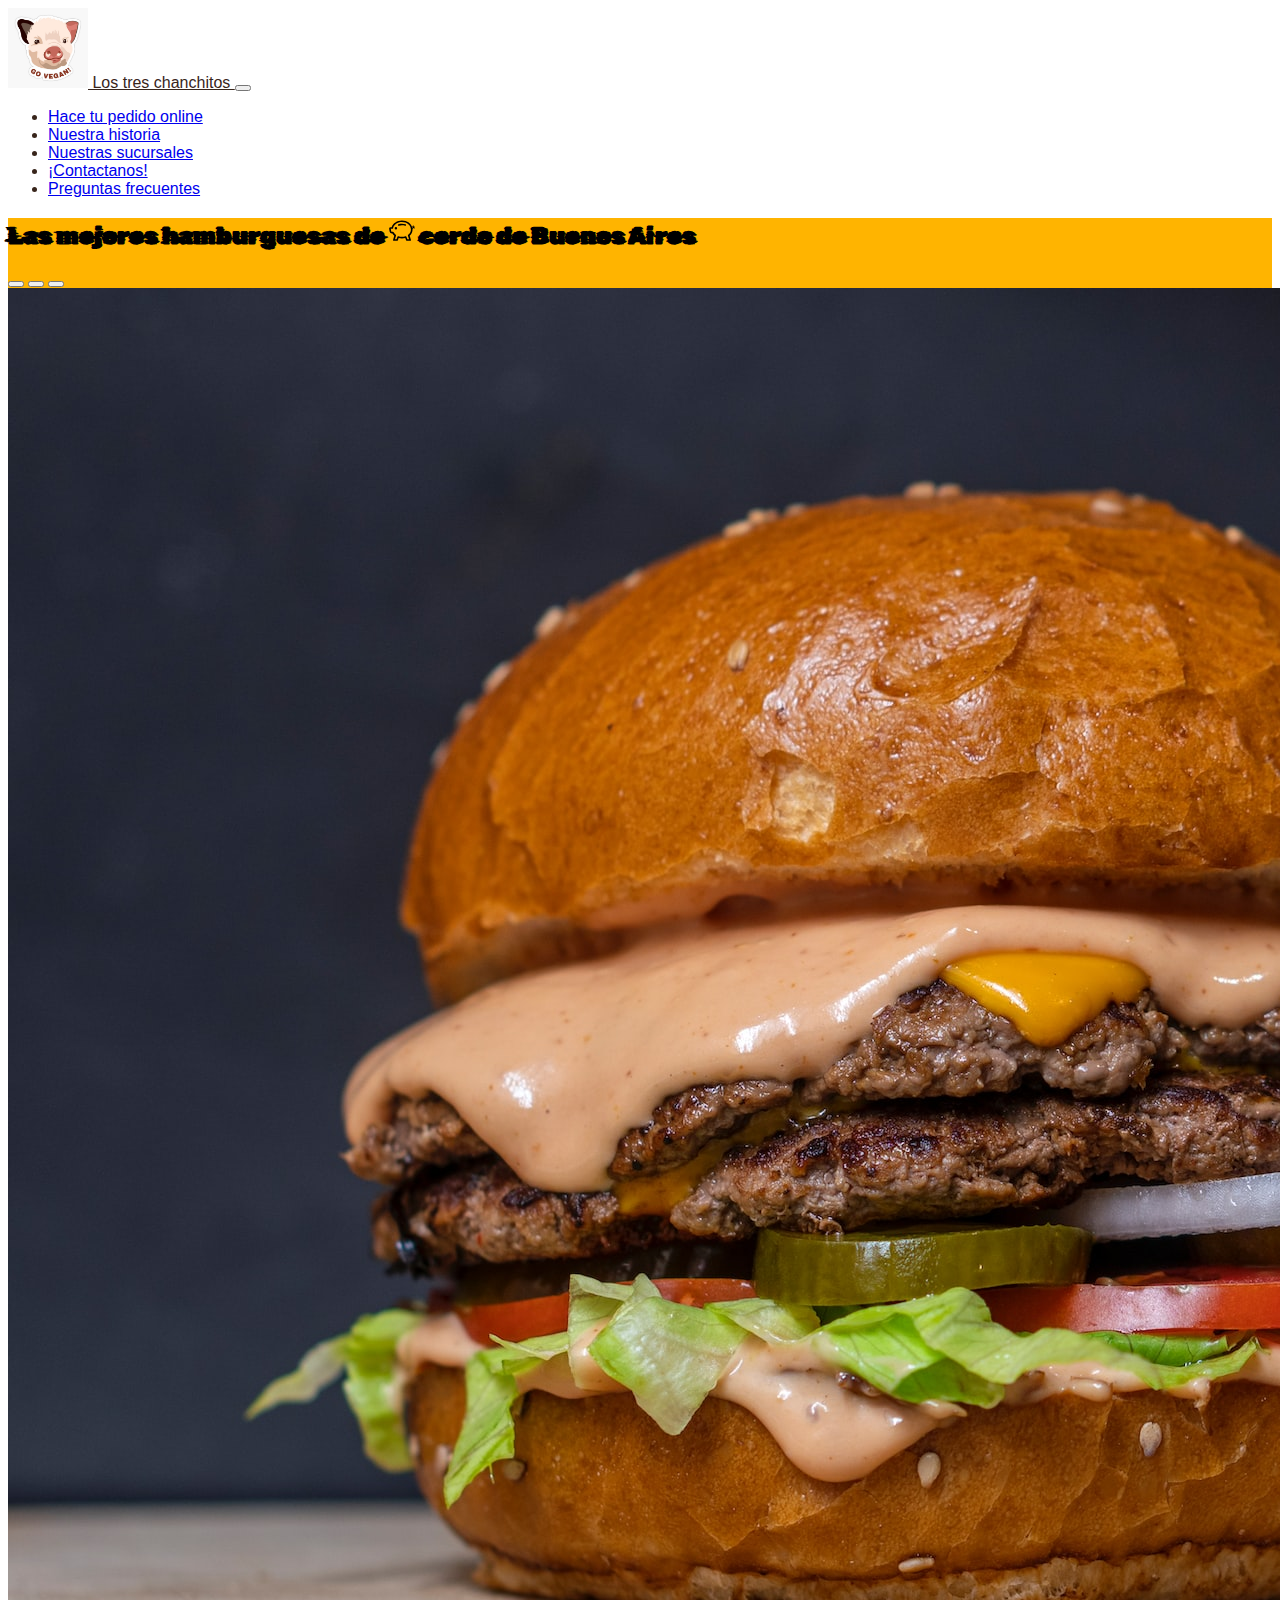
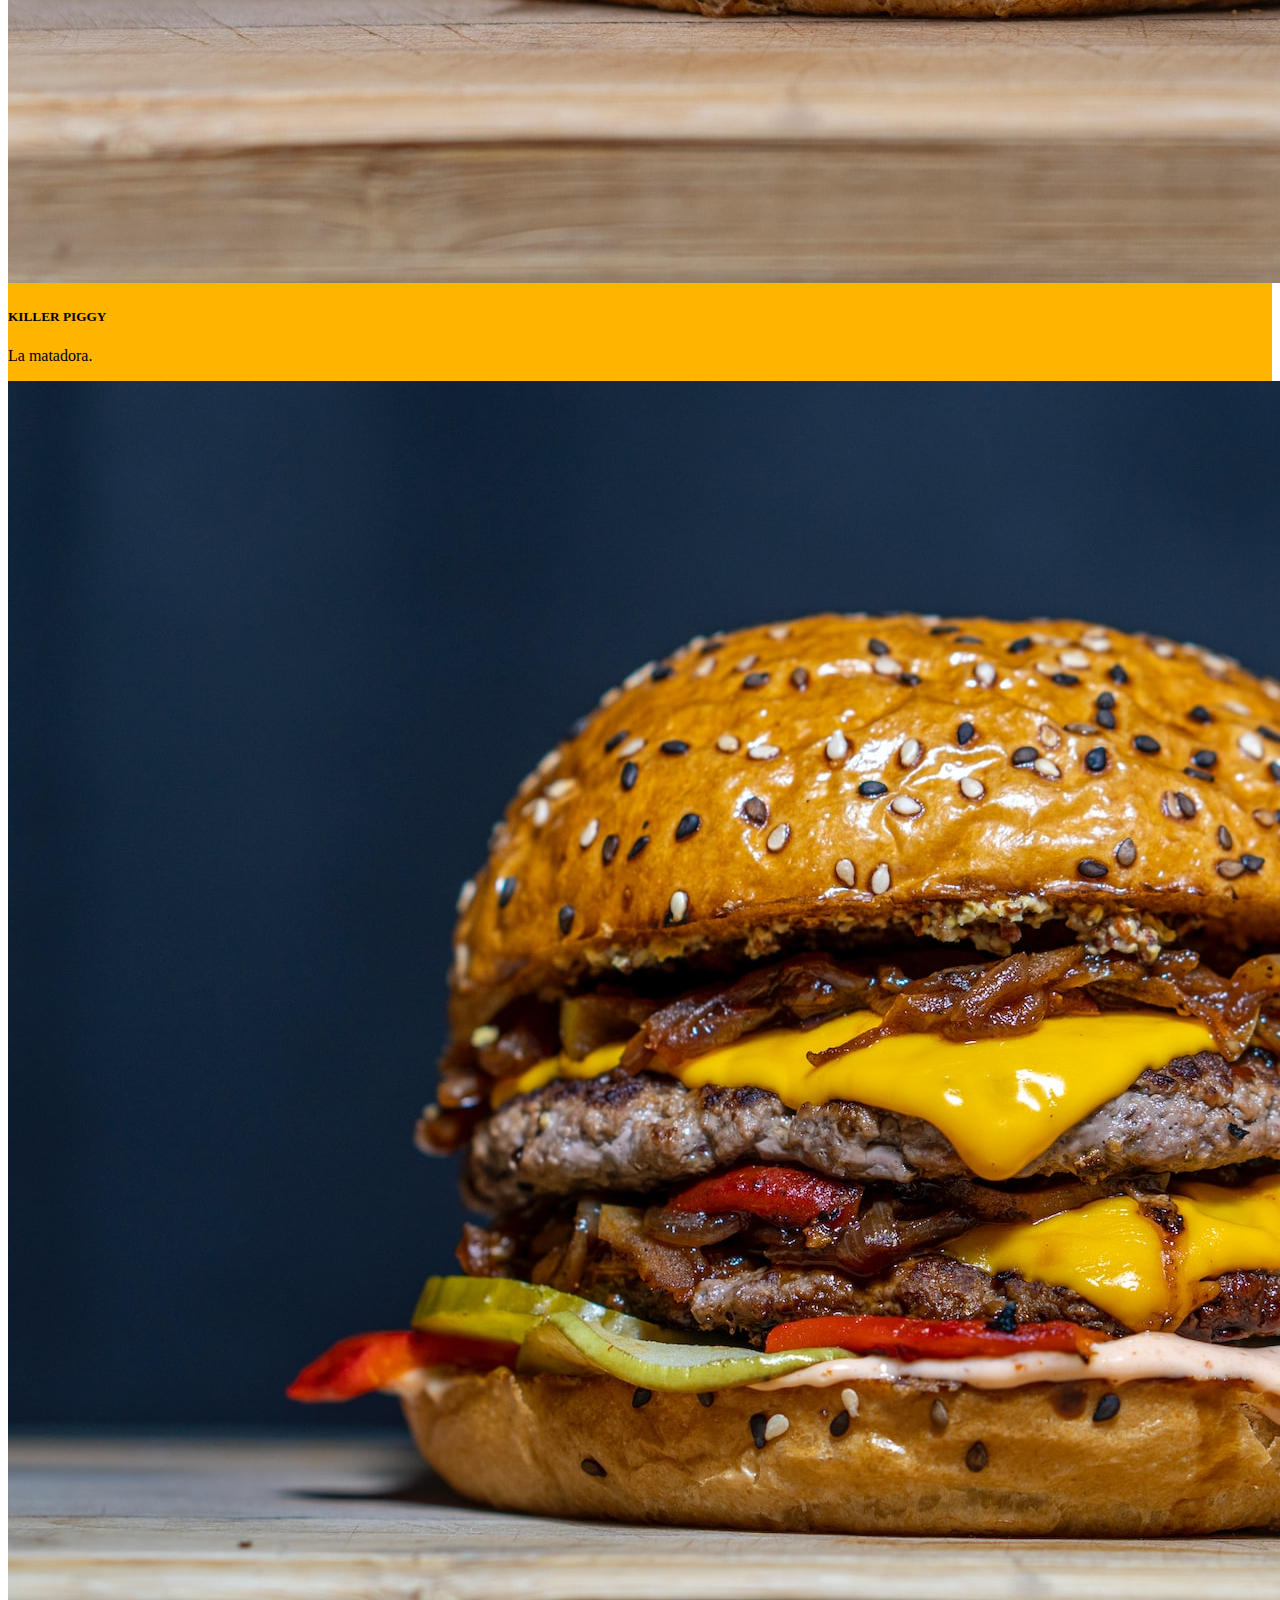
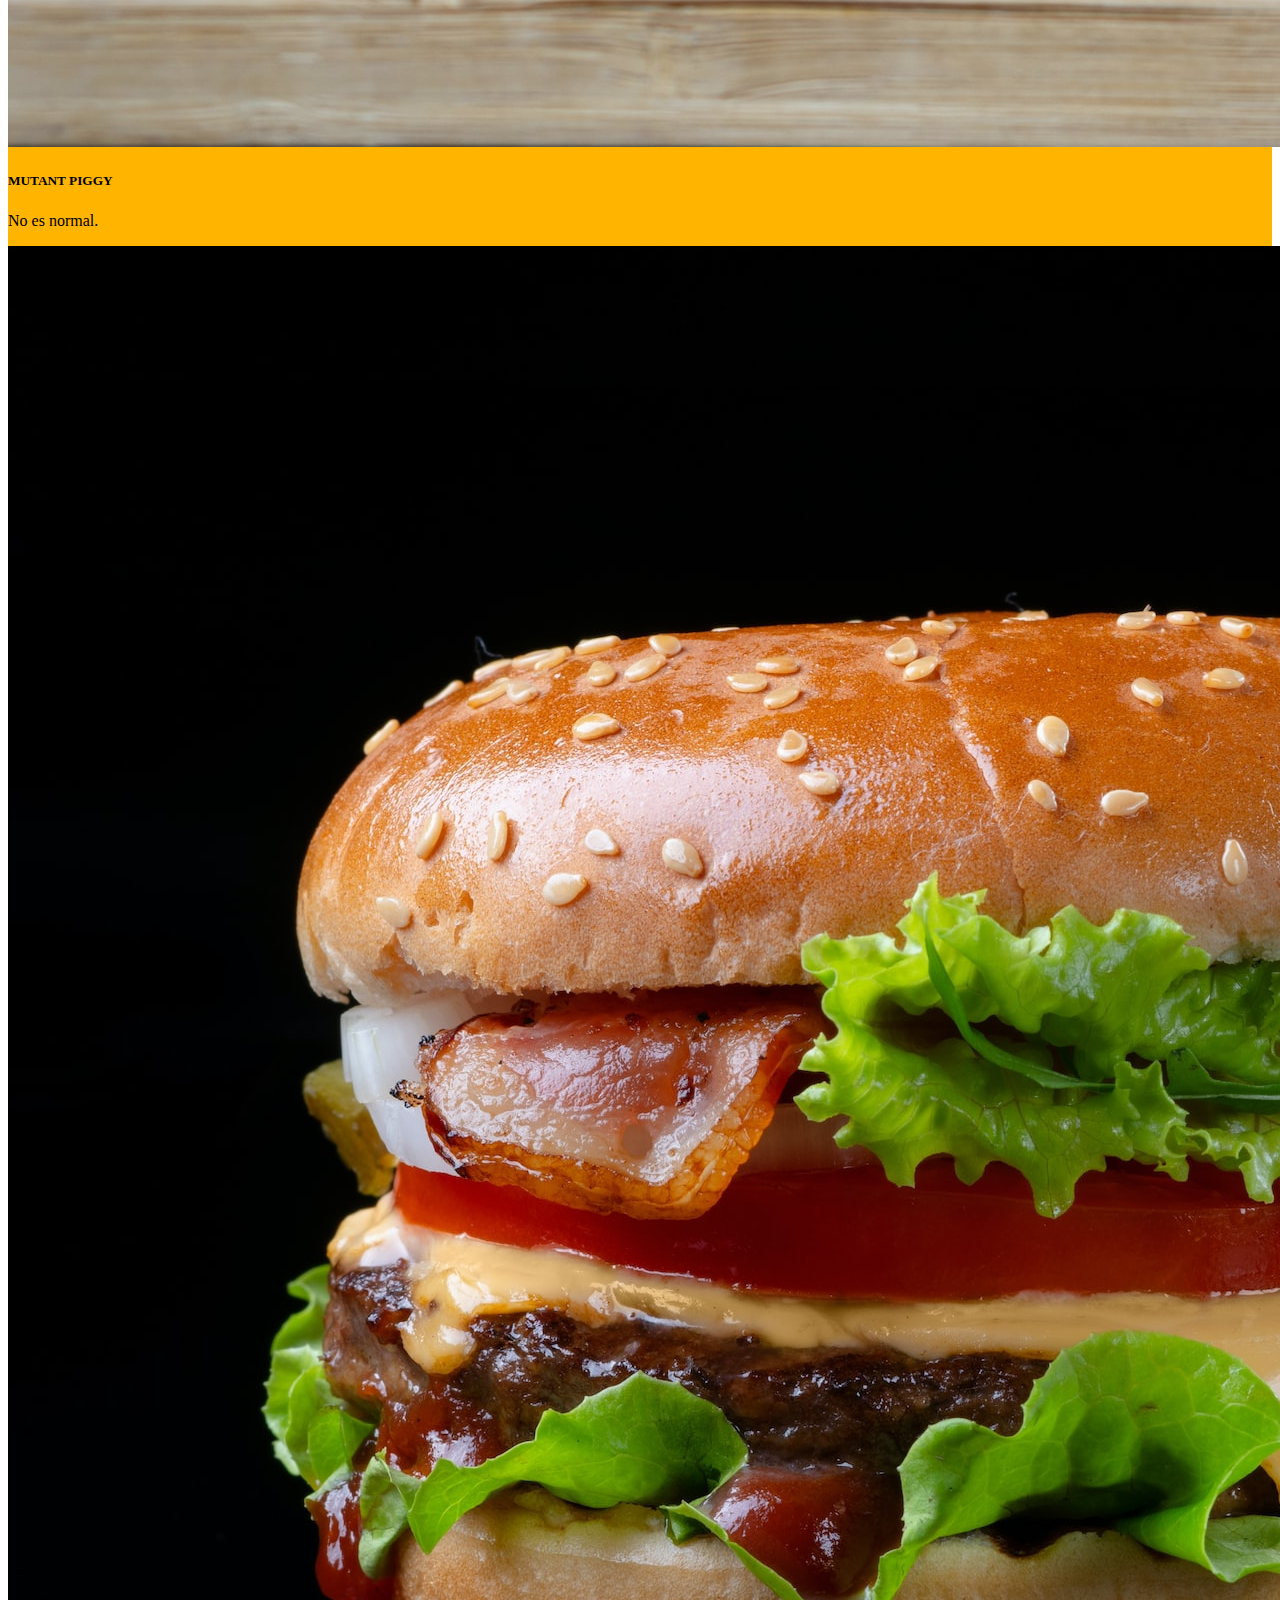
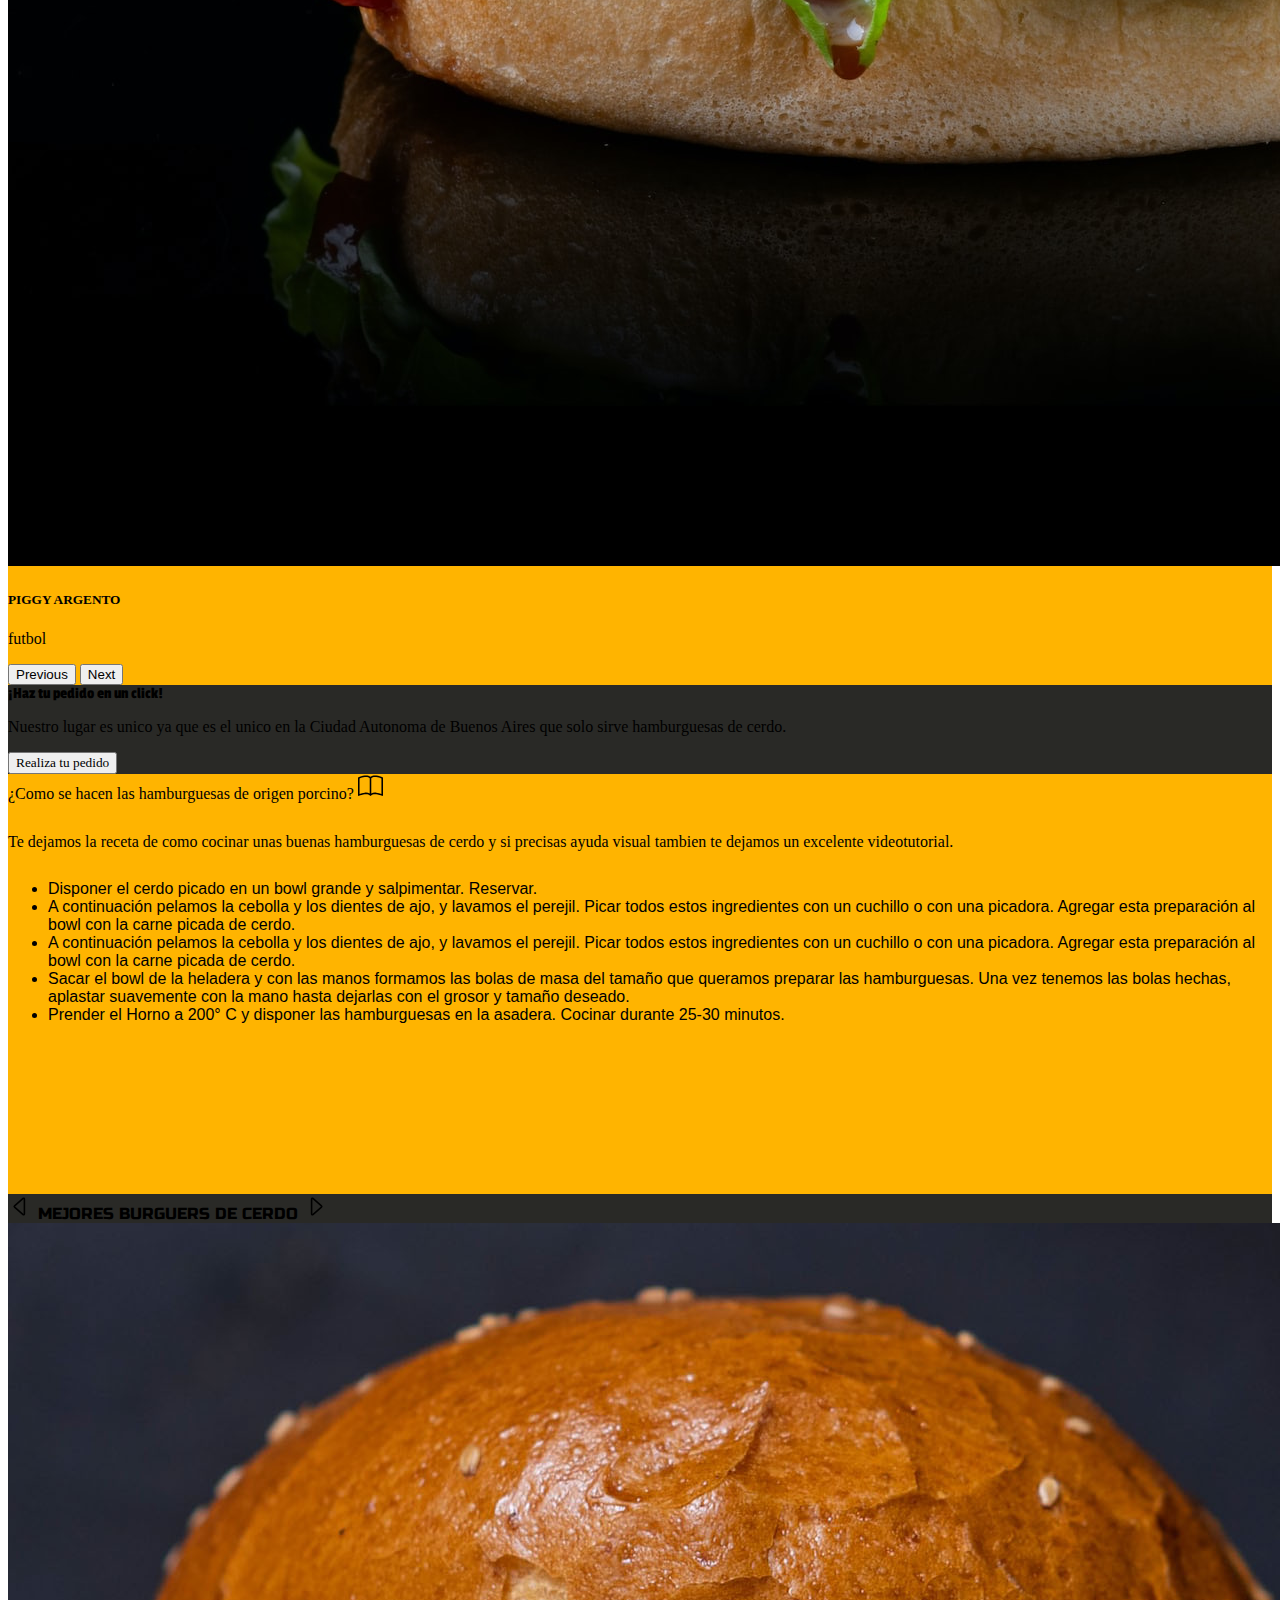
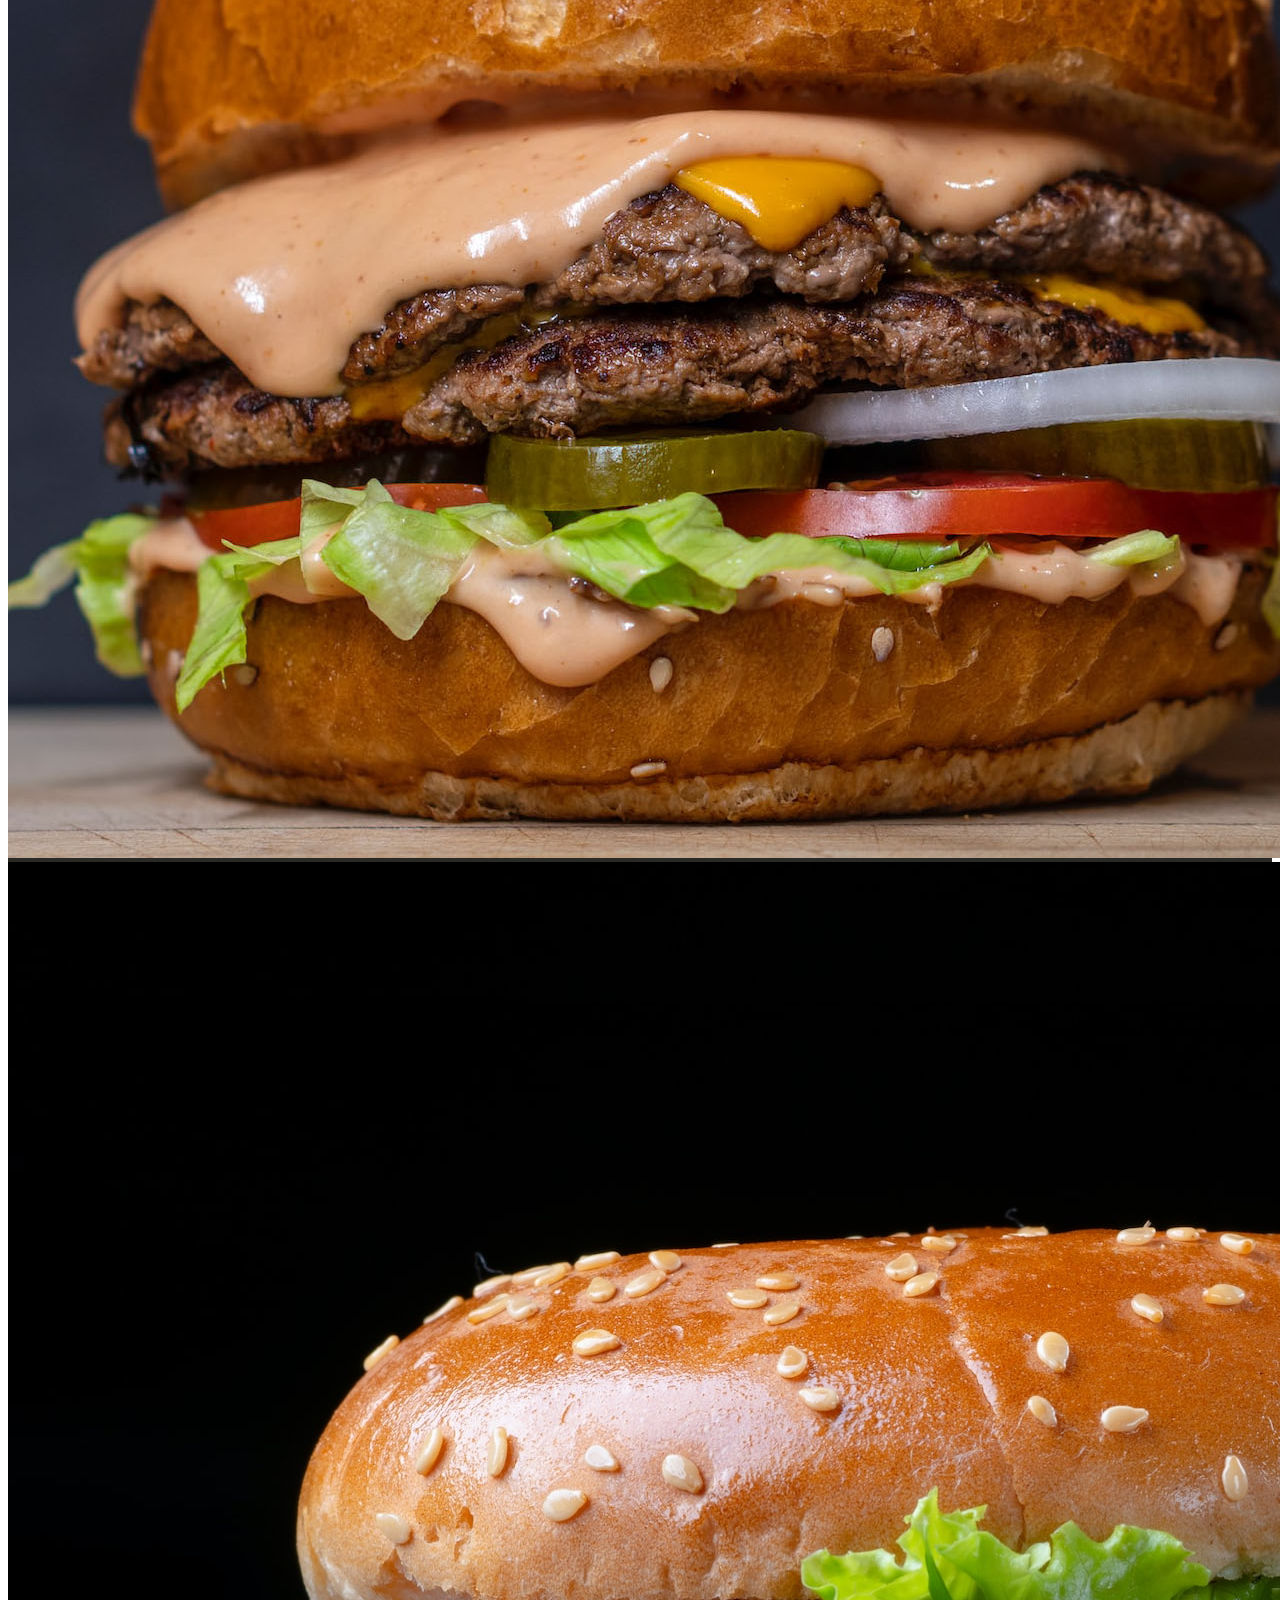
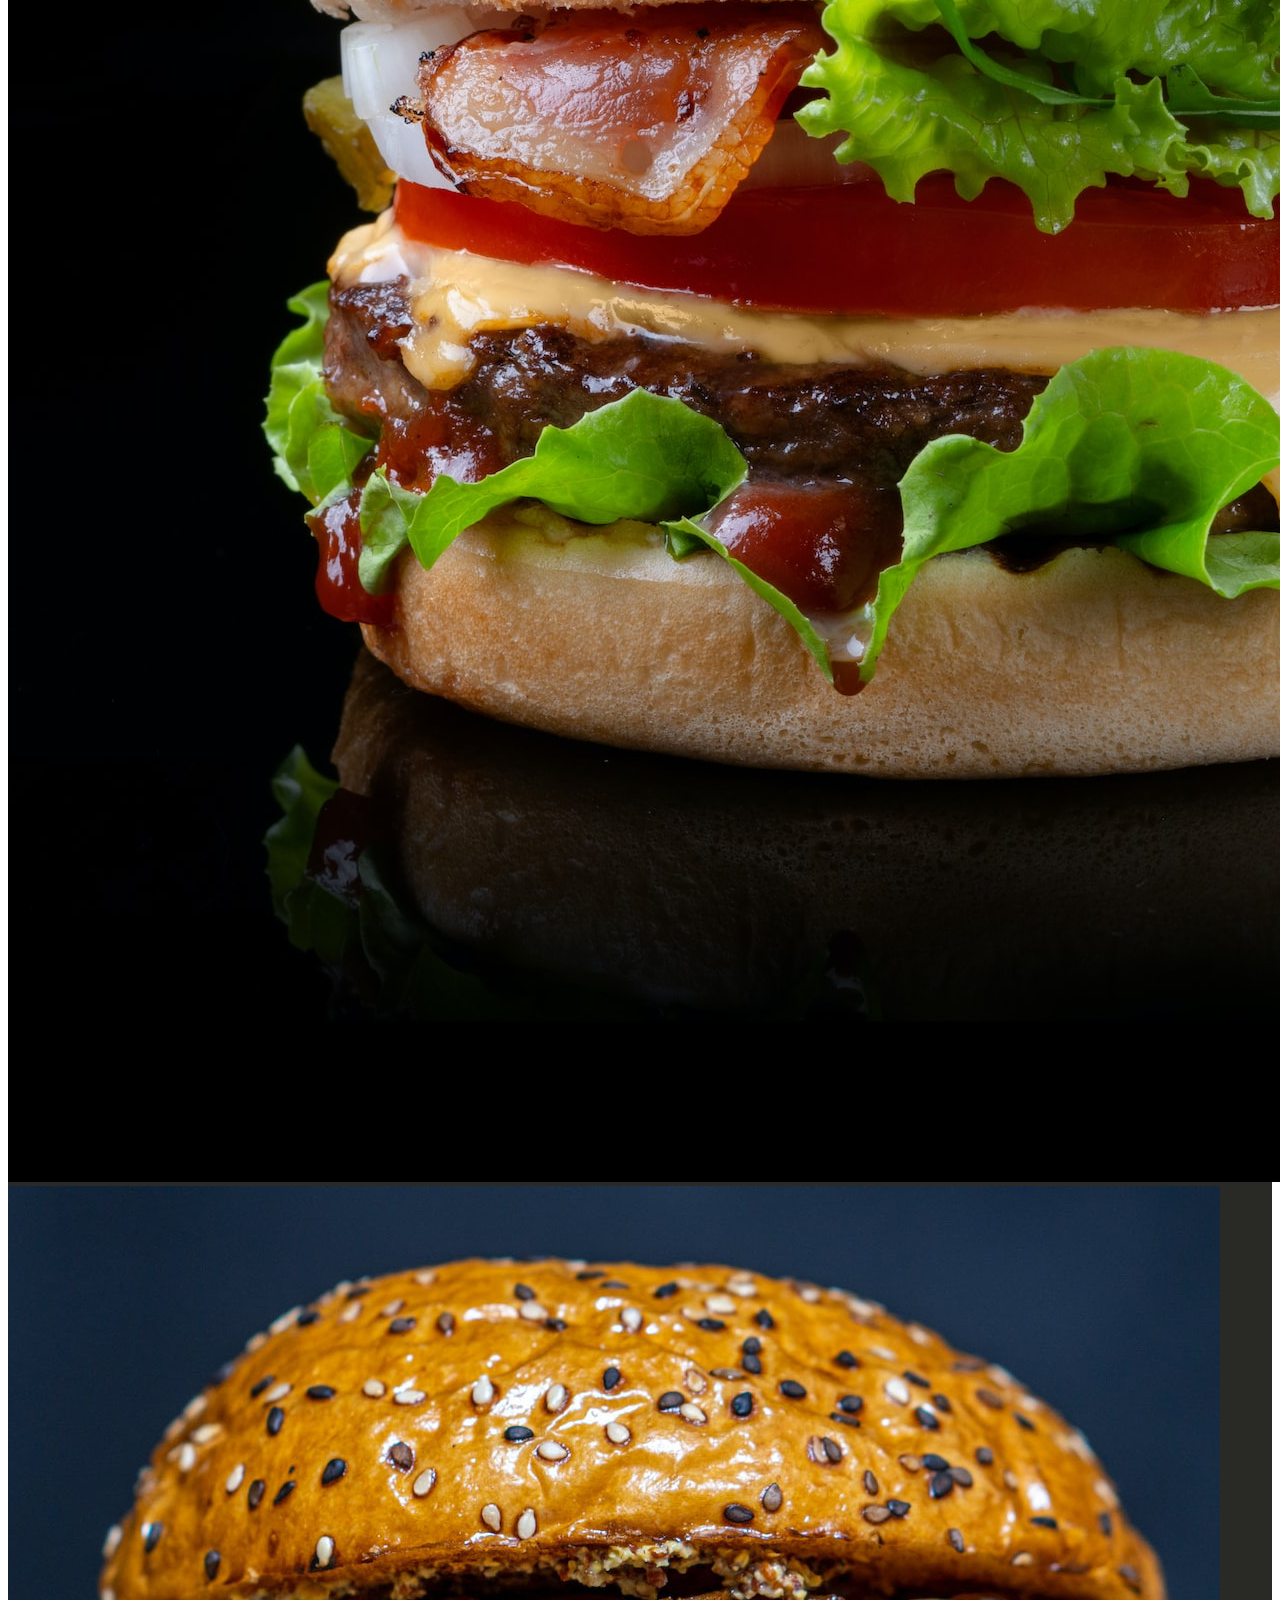
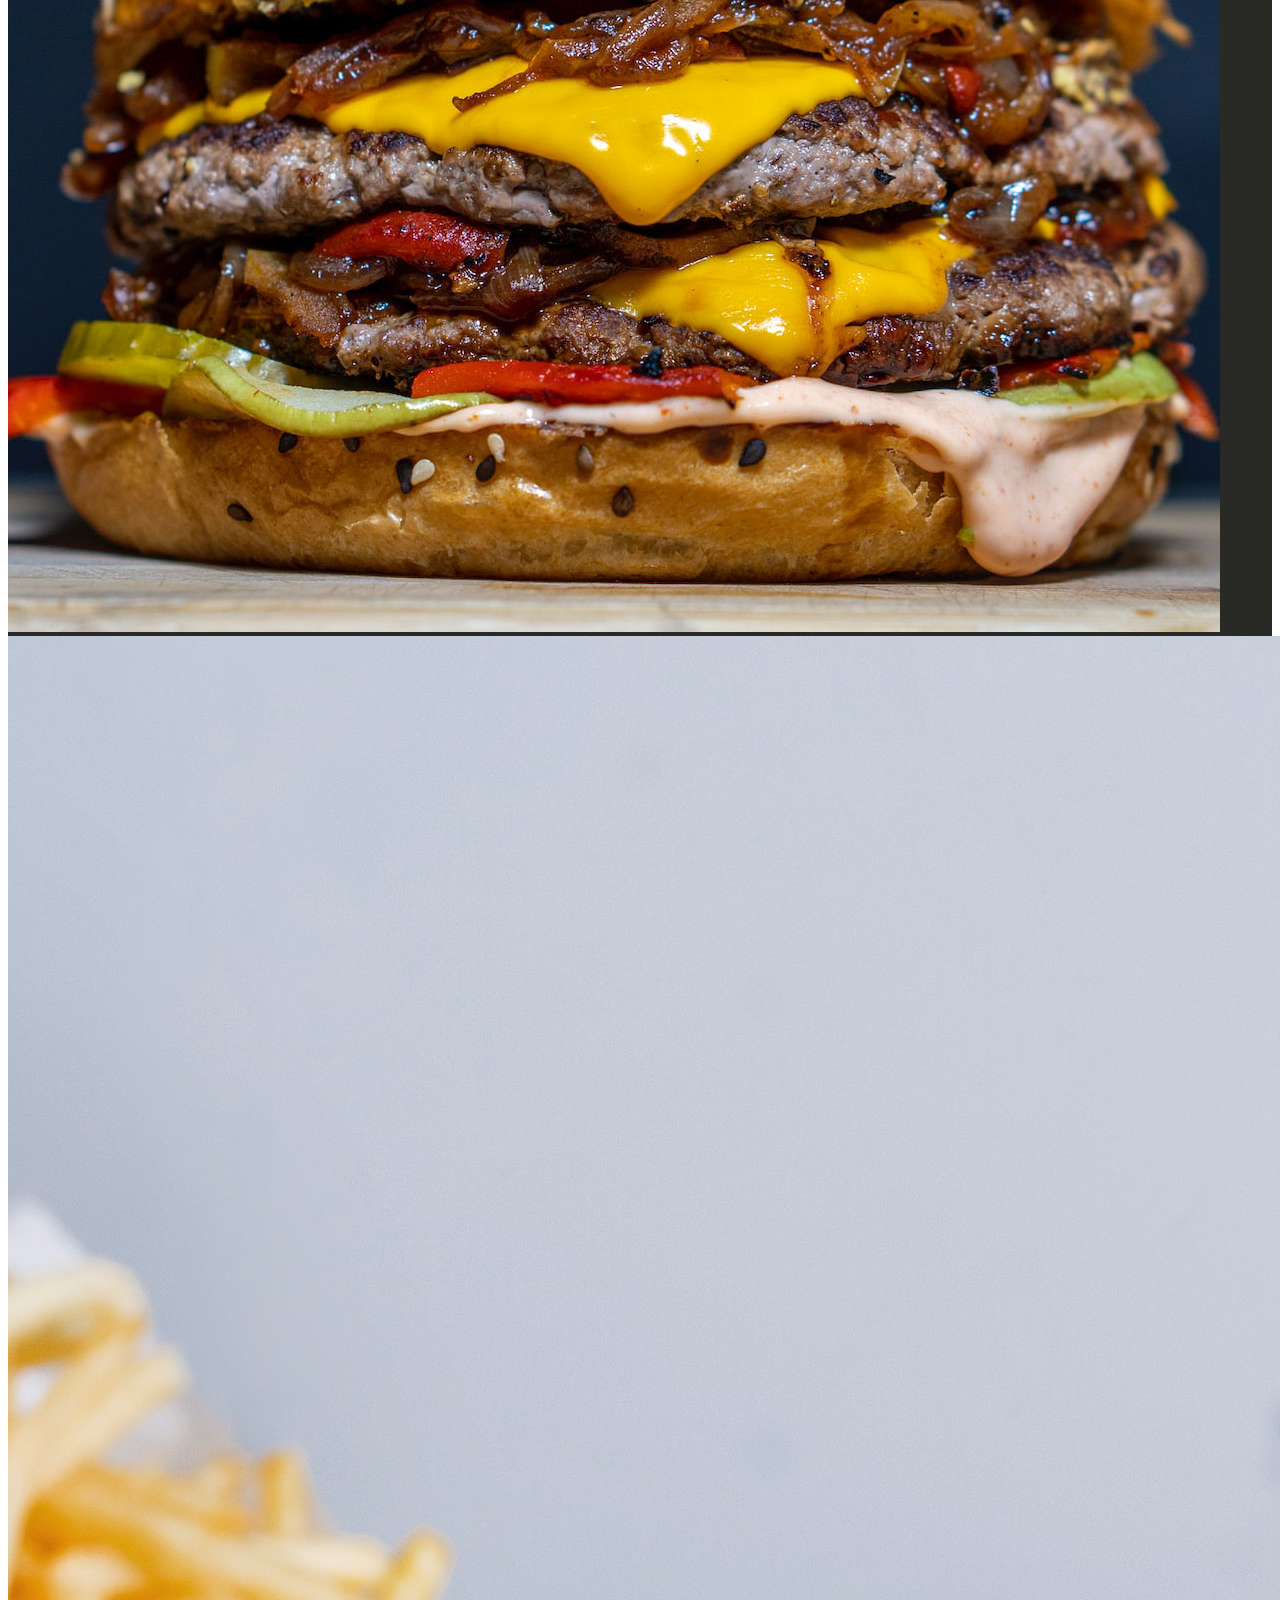
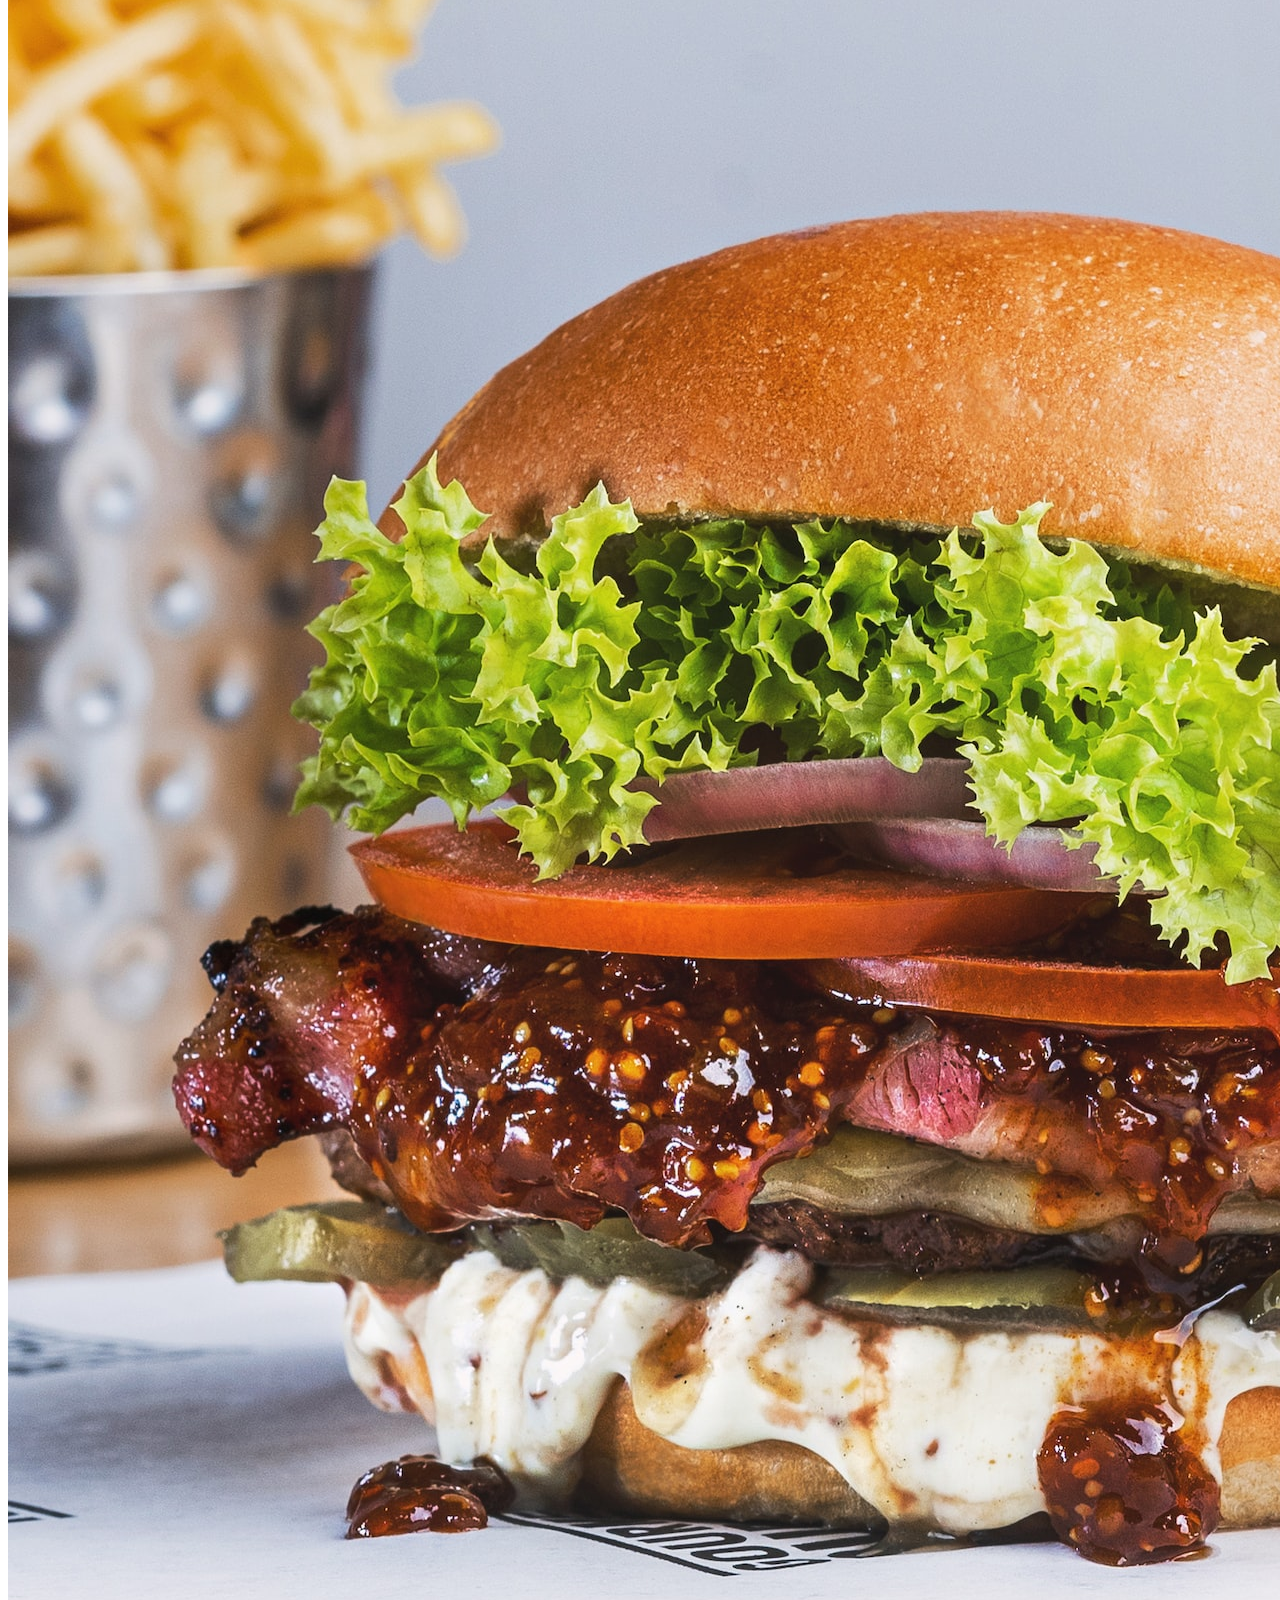
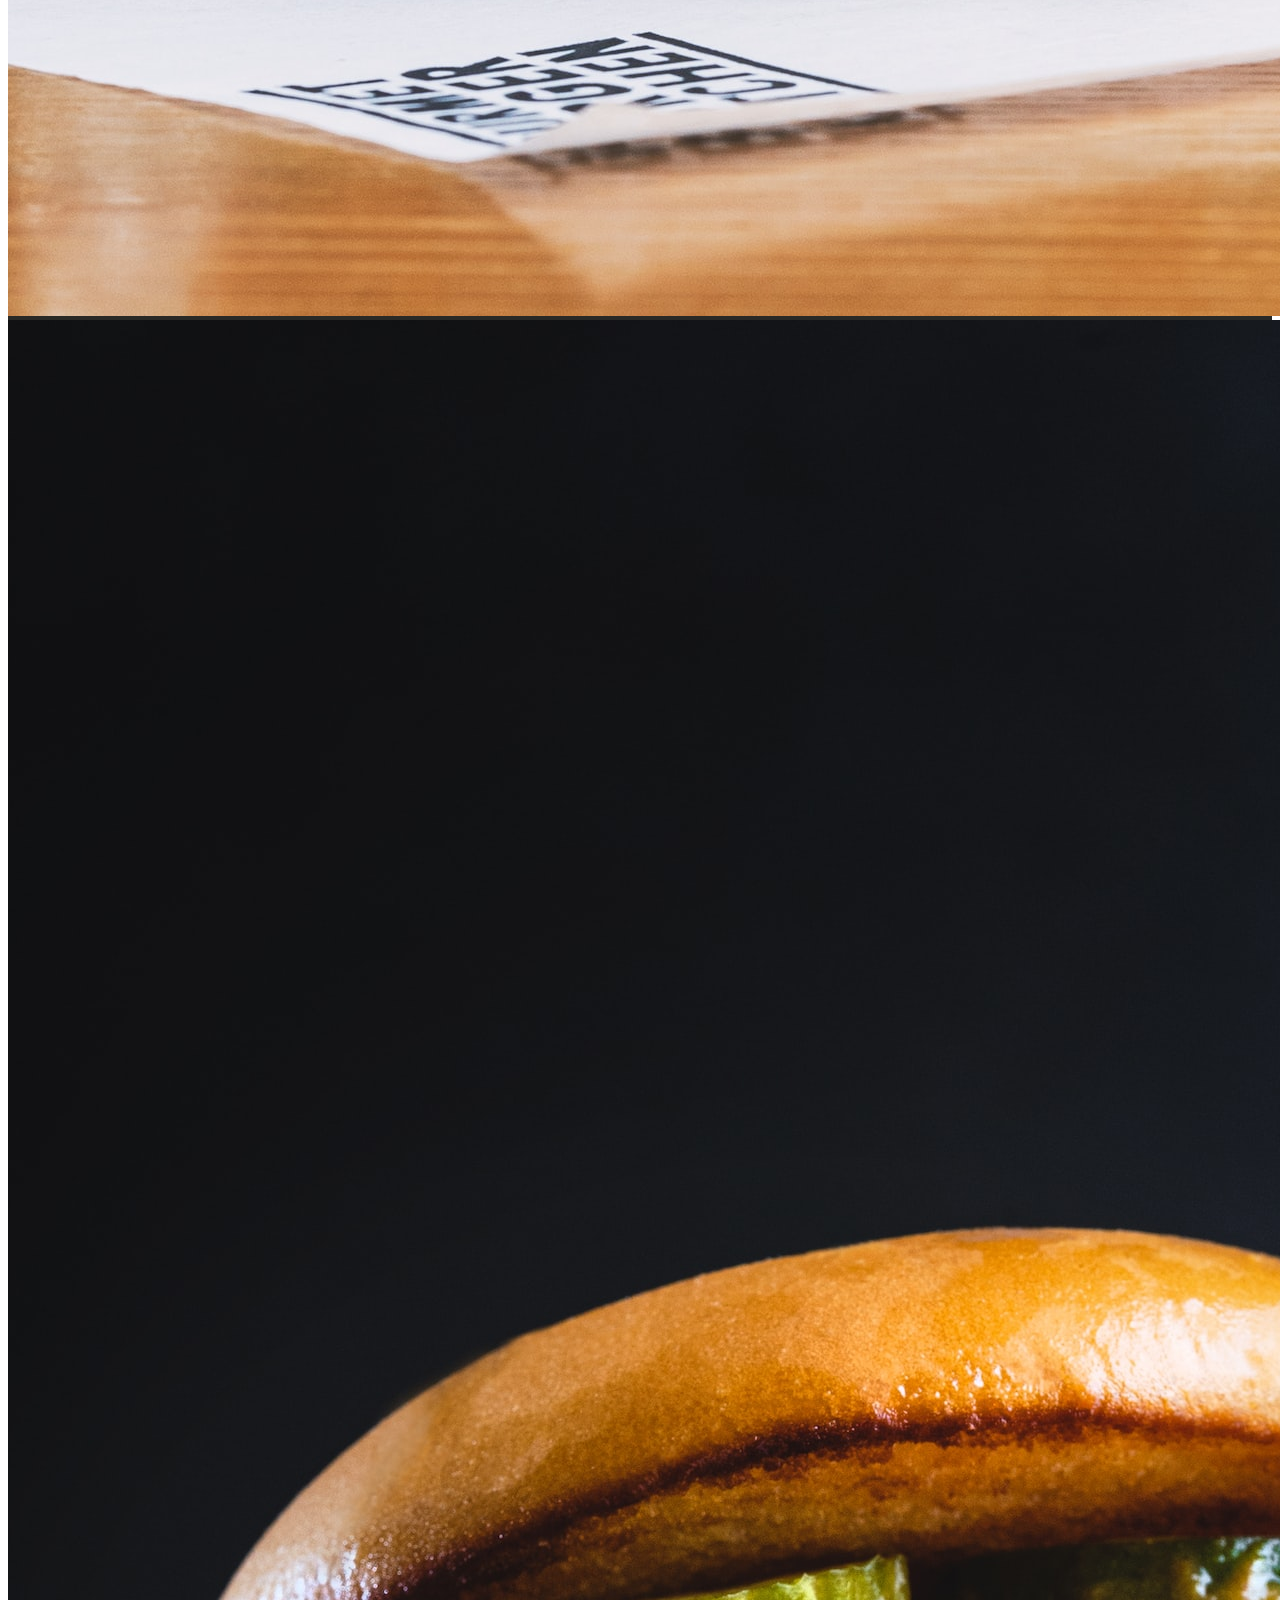
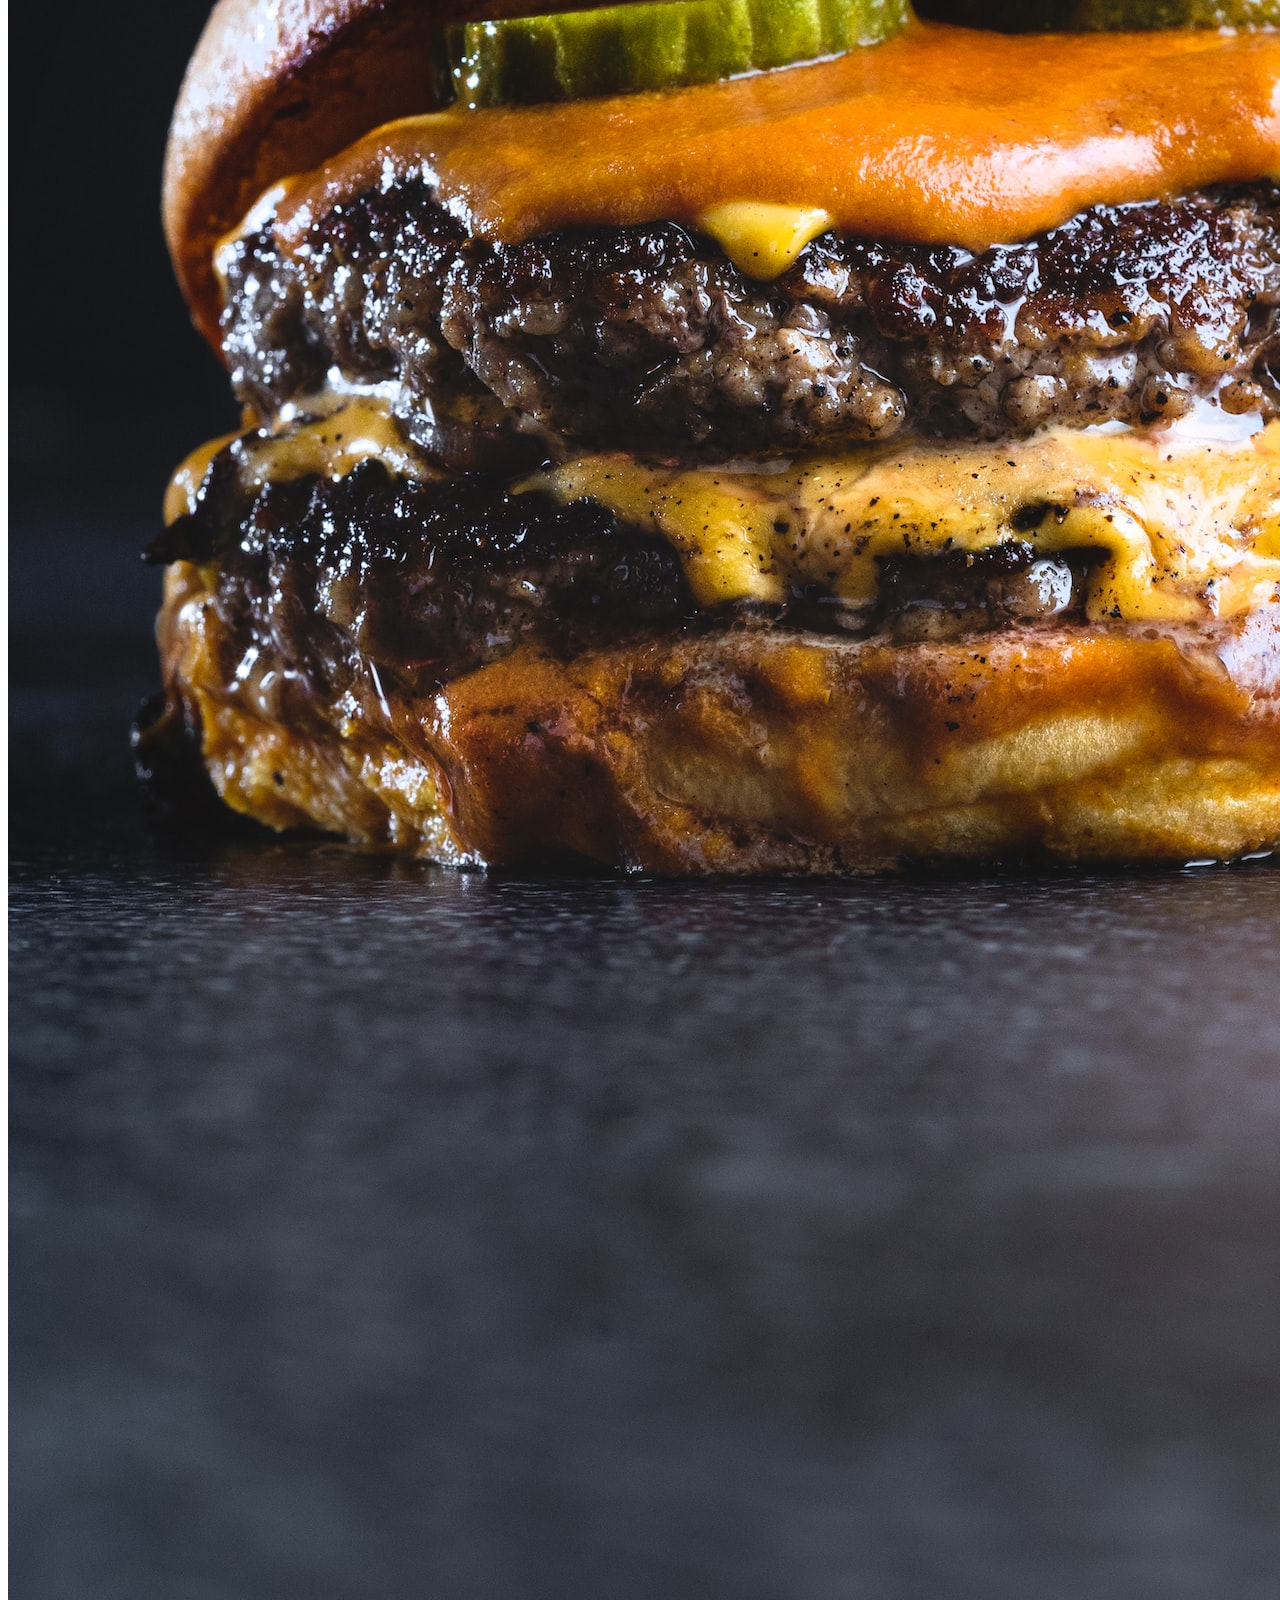
<file: index.html>
<!doctype html>
<html lang="en">
  <head>
    <meta charset="utf-8">
    <meta name="viewport" content="width=device-width, initial-scale=1">
    <title>Amistadi-Vasquez turno tarde 416703 2022</title>
    <link href="https://cdn.jsdelivr.net/npm/bootstrap@5.2.2/dist/css/bootstrap.min.css" rel="stylesheet" integrity="sha384-Zenh87qX5JnK2Jl0vWa8Ck2rdkQ2Bzep5IDxbcnCeuOxjzrPF/et3URy9Bv1WTRi" crossorigin="anonymous">
    <link rel="stylesheet" href="styletrabajofinal.css" type="text/css">
    <link rel="shortcut icon" href="./img/Logochanchito.png">
    <link rel="preconnect" href="https://fonts.googleapis.com">
    <link rel="preconnect" href="https://fonts.gstatic.com" crossorigin>
    <link href="https://fonts.googleapis.com/css2?family=Rubik+Glitch&display=swap" rel="stylesheet">   
    <link rel="preconnect" href="https://fonts.googleapis.com">
    <link rel="preconnect" href="https://fonts.gstatic.com" crossorigin>
    <link href="https://fonts.googleapis.com/css2?family=Nerko+One&display=swap" rel="stylesheet">
    <link rel="preconnect" href="https://fonts.googleapis.com">
    <link rel="preconnect" href="https://fonts.gstatic.com" crossorigin>
    <link href="https://fonts.googleapis.com/css2?family=Passion+One&display=swap" rel="stylesheet">
    <link rel="preconnect" href="https://fonts.googleapis.com">
    <link rel="preconnect" href="https://fonts.gstatic.com" crossorigin>
    <link href="https://fonts.googleapis.com/css2?family=Russo+One&display=swap" rel="stylesheet">
  </head>
  <body>
    <!--Navbar-->
    <nav class="navbar border-bottom border-warning border-bottom rounded-bottom border-4 navbar-expand-lg bg-light">
      <div class="container-fluid ">
        <a class="navbar-brand d-flex align-items-center fs-1" href="./index.html">
          <img src="./img/Logochanchito.png" alt="Logo" width="80" height="80" class="d-inline-block align-text-top">
          Los tres chanchitos
        </a>
        <button class="navbar-toggler" type="button" data-bs-toggle="collapse" data-bs-target="#navbarNav" aria-controls="navbarNav" aria-expanded="false" aria-label="Toggle navigation">
          <span class="navbar-toggler-icon"></span>
        </button>
        <div class="collapse text-end navbar-collapse" id="navbarNav">
          <ul class="navbar-nav ms-auto">
            <a href="./menu.html"> 
            <li class="nav-item">
                <a class="nav-link" href="./menu.html">Hace tu pedido online</a>
              </li>
            </a>
            <li class="nav-item">
              <a class="nav-link" href="./historia.html">Nuestra historia</a>
            </li>
            <li class="nav-item">
              <a class="nav-link" href="./sucursales.html">Nuestras sucursales</a>
            </li>
            <li class="nav-item">
              <a class="nav-link" href="./contacto.html">¡Contactanos!</a>
            </li>
            <li class="nav-item">
              <a class="nav-link" href="./preguntasfaq.html">Preguntas frecuentes</a>
            </li>
          </ul>
        </div>
      </div>
    </nav>

    <!-- primer seccion-->

    <div class="container-{breakpoint} " style="background-color: #ffb400;">
      <section>
      <div class="tituloseccionuno row text-center p-5">
          <h2 class="mt-5 fs-3">
            Las mejores hamburguesas de
            <svg xmlns="http://www.w3.org/2000/svg" width="26" height="26" fill="currentColor" class="bi bi-piggy-bank" viewBox="0 0 16 16">
              <path d="M5 6.25a.75.75 0 1 1-1.5 0 .75.75 0 0 1 1.5 0zm1.138-1.496A6.613 6.613 0 0 1 7.964 4.5c.666 0 1.303.097 1.893.273a.5.5 0 0 0 .286-.958A7.602 7.602 0 0 0 7.964 3.5c-.734 0-1.441.103-2.102.292a.5.5 0 1 0 .276.962z"/>
              <path fill-rule="evenodd" d="M7.964 1.527c-2.977 0-5.571 1.704-6.32 4.125h-.55A1 1 0 0 0 .11 6.824l.254 1.46a1.5 1.5 0 0 0 1.478 1.243h.263c.3.513.688.978 1.145 1.382l-.729 2.477a.5.5 0 0 0 .48.641h2a.5.5 0 0 0 .471-.332l.482-1.351c.635.173 1.31.267 2.011.267.707 0 1.388-.095 2.028-.272l.543 1.372a.5.5 0 0 0 .465.316h2a.5.5 0 0 0 .478-.645l-.761-2.506C13.81 9.895 14.5 8.559 14.5 7.069c0-.145-.007-.29-.02-.431.261-.11.508-.266.705-.444.315.306.815.306.815-.417 0 .223-.5.223-.461-.026a.95.95 0 0 0 .09-.255.7.7 0 0 0-.202-.645.58.58 0 0 0-.707-.098.735.735 0 0 0-.375.562c-.024.243.082.48.32.654a2.112 2.112 0 0 1-.259.153c-.534-2.664-3.284-4.595-6.442-4.595zM2.516 6.26c.455-2.066 2.667-3.733 5.448-3.733 3.146 0 5.536 2.114 5.536 4.542 0 1.254-.624 2.41-1.67 3.248a.5.5 0 0 0-.165.535l.66 2.175h-.985l-.59-1.487a.5.5 0 0 0-.629-.288c-.661.23-1.39.359-2.157.359a6.558 6.558 0 0 1-2.157-.359.5.5 0 0 0-.635.304l-.525 1.471h-.979l.633-2.15a.5.5 0 0 0-.17-.534 4.649 4.649 0 0 1-1.284-1.541.5.5 0 0 0-.446-.275h-.56a.5.5 0 0 1-.492-.414l-.254-1.46h.933a.5.5 0 0 0 .488-.393zm12.621-.857a.565.565 0 0 1-.098.21.704.704 0 0 1-.044-.025c-.146-.09-.157-.175-.152-.223a.236.236 0 0 1 .117-.173c.049-.027.08-.021.113.012a.202.202 0 0 1 .064.199z"/>
            </svg>   
            cerdo
            de Buenos Aires
          </h2>
        </div>
        <div class="row">
          <div class="col-6 offset-3">
            <div id="carouselExampleCaptions" class="carousel slide" data-bs-ride="false">
              <div class="carousel-indicators">
                <button type="button" data-bs-target="#carouselExampleCaptions" data-bs-slide-to="0" class="active" aria-current="true" aria-label="Slide 1"></button>
                <button type="button" data-bs-target="#carouselExampleCaptions" data-bs-slide-to="1" aria-label="Slide 2"></button>
                <button type="button" data-bs-target="#carouselExampleCaptions" data-bs-slide-to="2" aria-label="Slide 3"></button>
              </div>
              <div class="carousel-inner my-4">
                <div class="carousel-item border  rounded-1 active text-light">
                  <img src="./img/Killerpiggy (2).jpg" class="d-block w-100 border  rounded-1" alt="...">
                  <div class="carousel-caption d-none d-md-block">
                    <h5>KILLER PIGGY</h5>
                    <p>La matadora.</p>
                  </div>
                </div>
                <div class="carousel-item border  rounded-1 text-light">
                  <img src="./img/mutantpiggy (2).jpg" class="d-block w-100 border  rounded-1" alt="...">
                  <div class="carousel-caption d-none d-md-block">
                    <h5>MUTANT PIGGY</h5>
                    <p>No es normal.</p>
                  </div>
                </div>
                <div class="carousel-item border  rounded-1 text-light">
                  <img src="./img/piggyargento (2).jpg" class="d-block w-100 border  rounded-1" alt="...">
                  <div class="carousel-caption d-none d-md-block">
                    <h5>PIGGY ARGENTO</h5>
                    <p>futbol</p>
                  </div>
                </div>
              </div>
              <button class="carousel-control-prev" type="button" data-bs-target="#carouselExampleCaptions" data-bs-slide="prev">
                <span class="carousel-control-prev-icon" aria-hidden="true"></span>
                <span class="visually-hidden">Previous</span>
              </button>
              <button class="carousel-control-next" type="button" data-bs-target="#carouselExampleCaptions" data-bs-slide="next">
                <span class="carousel-control-next-icon" aria-hidden="true"></span>
                <span class="visually-hidden">Next</span>
              </button>
            </div>
          </div>
        </div>
        </section>
    </div>
    <!--segunda seccion-->
    <div class="container-{breakpoint} p-5" style="background-color: #292926;">
      <div class="row text-center text-warning my-5">
        <div class="col-8 offset-2">
          <div class="titulo-secciondos fs-3">
            ¡Haz tu pedido en un click!
          </div>
          <p class="parrafos">
            Nuestro lugar es unico ya que es el unico en la Ciudad Autonoma
            de Buenos Aires que solo sirve hamburguesas de cerdo.
          </p>
          <a href="./menu.html">
            <button type="button" class="botonsecciondos btn btn-outline-warning">Realiza tu pedido</button>
          </a>
        </div>
      </div>
    </div>
    <!--Tercera seccion-->
    <div class="container-{breakpoint}" style="background-color: #ffb400;">
      <div class="row">
        <div class="col-lg-6 col-12  p-5 text-start">
          <div class="titulosecciontres fs-3">
            ¿Como se hacen las hamburguesas de origen porcino?
            <svg xmlns="http://www.w3.org/2000/svg" width="25" height="25" fill="currentColor" class="bi bi-book" viewBox="0 0 16 16">
              <path d="M1 2.828c.885-.37 2.154-.769 3.388-.893 1.33-.134 2.458.063 3.112.752v9.746c-.935-.53-2.12-.603-3.213-.493-1.18.12-2.37.461-3.287.811V2.828zm7.5-.141c.654-.689 1.782-.886 3.112-.752 1.234.124 2.503.523 3.388.893v9.923c-.918-.35-2.107-.692-3.287-.81-1.094-.111-2.278-.039-3.213.492V2.687zM8 1.783C7.015.936 5.587.81 4.287.94c-1.514.153-3.042.672-3.994 1.105A.5.5 0 0 0 0 2.5v11a.5.5 0 0 0 .707.455c.882-.4 2.303-.881 3.68-1.02 1.409-.142 2.59.087 3.223.877a.5.5 0 0 0 .78 0c.633-.79 1.814-1.019 3.222-.877 1.378.139 2.8.62 3.681 1.02A.5.5 0 0 0 16 13.5v-11a.5.5 0 0 0-.293-.455c-.952-.433-2.48-.952-3.994-1.105C10.413.809 8.985.936 8 1.783z"/>
            </svg>
          </div>
          <p class="parrafossecciontres"> 
            Te dejamos la receta de como cocinar unas buenas hamburguesas de cerdo y si precisas ayuda visual tambien te dejamos un excelente videotutorial.
            <ul style="font-family: unset;">
              <li style="font-family: 'Trebuchet MS', 'Lucida Sans Unicode', 'Lucida Grande', 'Lucida Sans', Arial, sans-serif;">Disponer el cerdo picado en un bowl grande y salpimentar. Reservar.</li>
              <li style="font-family: 'Trebuchet MS', 'Lucida Sans Unicode', 'Lucida Grande', 'Lucida Sans', Arial, sans-serif;">A continuación pelamos la cebolla y los dientes de ajo, y lavamos el perejil. Picar todos estos ingredientes con un cuchillo o con una picadora. Agregar esta preparación al bowl con la carne picada de cerdo.</li>
              <li style="font-family: 'Trebuchet MS', 'Lucida Sans Unicode', 'Lucida Grande', 'Lucida Sans', Arial, sans-serif;">A continuación pelamos la cebolla y los dientes de ajo, y lavamos el perejil. Picar todos estos ingredientes con un cuchillo o con una picadora. Agregar esta preparación al bowl con la carne picada de cerdo.</li>
              <li style="font-family: 'Trebuchet MS', 'Lucida Sans Unicode', 'Lucida Grande', 'Lucida Sans', Arial, sans-serif;">Sacar el bowl de la heladera y con las manos formamos las bolas de masa del tamaño que queramos preparar las hamburguesas. Una vez tenemos las bolas hechas, aplastar suavemente con la mano hasta dejarlas con el grosor y tamaño deseado.</li>
              <li style="font-family: 'Trebuchet MS', 'Lucida Sans Unicode', 'Lucida Grande', 'Lucida Sans', Arial, sans-serif;">Prender el Horno a 200° C y disponer las hamburguesas en la asadera. Cocinar durante 25-30 minutos.</li>            
            </ul>
          </p>
        </div>
        <div class="col-lg-6 col-12  p-5">
          <div class="ratio ratio-1x1 border rounded-3">
            <iframe src="https://www.youtube.com/embed/W5wyuAGGrLE" class="border rounded-3" title="YouTube video player" frameborder="0" allow="accelerometer; autoplay; clipboard-write; encrypted-media; gyroscope; picture-in-picture" allowfullscreen></iframe>
          </div>
        </div>
      </div>
    </div>

    <!--Cuarta seccion y galeria-->
    <!--Galeria de imagenes-->
   <div class="container{breakpoint} px-0 mx-0 text-center p-5" style="background-color: #292926;">
    <div class="titulogaleria fs-4 fw-normal my-3 text-warning th-250 w-250">
      <svg xmlns="http://www.w3.org/2000/svg" width="25" height="25" fill="currentColor" class="bi bi-caret-left" viewBox="0 0 16 16">
        <path d="M10 12.796V3.204L4.519 8 10 12.796zm-.659.753-5.48-4.796a1 1 0 0 1 0-1.506l5.48-4.796A1 1 0 0 1 11 3.204v9.592a1 1 0 0 1-1.659.753z"/>
      </svg>
      MEJORES BURGUERS DE CERDO 
      <svg xmlns="http://www.w3.org/2000/svg" width="25" height="25" fill="currentColor" class="bi bi-caret-right" viewBox="0 0 16 16">
        <path d="M6 12.796V3.204L11.481 8 6 12.796zm.659.753 5.48-4.796a1 1 0 0 0 0-1.506L6.66 2.451C6.011 1.885 5 2.345 5 3.204v9.592a1 1 0 0 0 1.659.753z"/>
      </svg>
    </div>
      <div class="row px-0 mx-0 my-5">
        <div class="col-6 col-lg-3 px-0 mx-0">
          <a href="./img/galeriaburguer1.jpg"  data-bs-toggle="modal" data-bs-target="#galeria1">
            <img src="./img/galeriaburguer1.jpg"    class="d-block rounded h-100 w-100" alt="...">
          </a>
        </div>
        <div class="col-6 col-lg-3 px-0 mx-0">
          <a href="./img/galeriaburguer2.jpg"  data-bs-toggle="modal" data-bs-target="#galeria2">
            <img src="./img/galeriaburguer2.jpg"    class="d-block rounded h-100 w-100" alt="...">
          </a>
        </div>
        <div class="col-6 col-lg-3 px-0 mx-0">
          <a href="./img/galeriaburguer3.jpg"  data-bs-toggle="modal" data-bs-target="#galeria3">
            <img src="./img/galeriaburguer3.jpg"    class="d-block rounded h-100 w-100" alt="...">
          </a>
        </div>
        <div class="col-6 col-lg-3 px-0 mx-0">
          <a href="./img/galeriaburguer4.jpg"  data-bs-toggle="modal" data-bs-target="#galeria4">
            <img src="./img/galeriaburguer4.jpg"    class="d-block rounded h-100 w-100" alt="...">
          </a>
        </div>
          <div class="col-6 col-lg-3 px-0 mx-0">
            <a href="./img/galeriaburguer5.jpg"  data-bs-toggle="modal" data-bs-target="#galeria5">
              <img src="./img/galeriaburguer5.jpg"    class="d-block rounded h-100 w-100" alt="...">
            </a>
          </div>
          <div class="col-6 col-lg-3 px-0 mx-0">
            <a href="./img/galeriaburguer6.jpg"  data-bs-toggle="modal" data-bs-target="#galeria6">
              <img src="./img/galeriaburguer6.jpg"    class="d-block rounded h-100 w-100" alt="...">
            </a>
          </div>
          <div class="col-6 col-lg-3 px-0 mx-0">
            <a href="./img/galeriaburguer7.jpg"  data-bs-toggle="modal" data-bs-target="#galeria7">
              <img src="./img/galeriaburguer7.jpg"    class="d-block rounded h-100 w-100" alt="...">
            </a>
          </div>
          <div class="col-6 col-lg-3 px-0 mx-0">
            <a href="./img/galeriaburguer8.jpg"  data-bs-toggle="modal" data-bs-target="#galeria8">
              <img src="./img/galeriaburguer8.jpg"    class="d-block rounded h-100 w-100" alt="...">
            </a>
          </div>
        </div>
      </div>
    <!--modal-->
    <!--img1-->
    <div
      tabindex="-1" aria-labellledby="galeria1" aria-hidden="true"
      class="modal fade" id="galeria1">
    <div class="modal-dialog modal-lg modal-dialog-centered">
      <div class="modal-content">
       <img src="./img/galeriaburguer1.jpg">
       <div class="bg-dark text-warning text-center fs-5">
        DINAMIC PIGGY
       </div>
    </div>
    </div>
    </div>
    <!--img2-->
    <div
    tabindex="-1" aria-labellledby="galeria2" aria-hidden="true"
    class="modal fade" id="galeria2">
   <div class="modal-dialog modal-lg modal-dialog-centered">
    <div class="modal-content">
     <img src="./img/galeriaburguer2.jpg">
     <div class="bg-dark text-warning text-center fs-5">
      EXPLOSIVE PIGGY
     </div>
     </div>
    </div>
   </div>
   <!--img3-->
   <div
   tabindex="-1" aria-labellledby="galeria3" aria-hidden="true"
   class="modal fade" id="galeria3">
   <div class="modal-dialog modal-lg modal-dialog-centered">
   <div class="modal-content">
    <img src="./img/galeriaburguer3.jpg">
    <div class="bg-dark text-warning text-center fs-5">
      MEDITERRANEAN PIGGY
     </div>
    </div>
   </div>
   </div>
   <!--img4-->
   <div
   tabindex="-1" aria-labellledby="galeria4" aria-hidden="true"
   class="modal fade" id="galeria4">
   <div class="modal-dialog modal-lg modal-dialog-centered">
   <div class="modal-content">
    <img src="./img/galeriaburguer4.jpg">
    <div class="bg-dark text-warning text-center fs-5">
      DIEGO ARMANDO PIGGY
     </div>
    </div>
   </div>
   </div>
   <!--img5-->
   <div
   tabindex="-1" aria-labellledby="galeria5" aria-hidden="true"
   class="modal fade" id="galeria5">
   <div class="modal-dialog modal-lg modal-dialog-centered">
   <div class="modal-content">
    <img src="./img/galeriaburguer5.jpg">
    <div class="bg-dark text-warning text-center fs-5">
      SNIPER PIGGY
     </div>
    </div>
   </div>
   </div>
   <!--img6-->
   <div
   tabindex="-1" aria-labellledby="galeria6" aria-hidden="true"
   class="modal fade" id="galeria6">
   <div class="modal-dialog modal-lg modal-dialog-centered">
   <div class="modal-content">
    <img src="./img/galeriaburguer6.jpg">
    <div class="bg-dark text-warning text-center fs-5">
      DEADEYE PIGGY
     </div>
    </div>
   </div>
   </div>
   <!--img7-->
   <div
   tabindex="-1" aria-labellledby="galeria7" aria-hidden="true"
   class="modal fade" id="galeria7">
   <div class="modal-dialog modal-lg modal-dialog-centered">
   <div class="modal-content">
    <img src="./img/galeriaburguer7.jpg">
    <div class="bg-dark text-warning text-center fs-5">
      TASTY PIGGY
     </div>
    </div>
   </div>
   </div>
   <!--img8-->
   <div
   tabindex="-1" aria-labellledby="galeria8" aria-hidden="true"
   class="modal fade" id="galeria8">
   <div class="modal-dialog modal-lg modal-dialog-centered">
   <div class="modal-content">
    <img src="./img/galeriaburguer8.jpg">
    <div class="bg-dark text-warning text-center fs-5">
      BIG GRAND TASTY TURBO PIGGY
     </div>
    </div>
   </div>
   </div>
   <!--fin de modal-->
   <!--Seccion proveedores y sponsors-->
   <div class="container-{breakpoint}  p-5" style="background-color: #ffb400;">
    <div class="row my-4">
      <div class="col-md-6 col-12 d-flex align-items-center mb-2">
        <div class="titulodescuentos  fs-4">
          Si tenes alguno de estos servicios contaras con grandes descuentos en nuestras sucursales en Argentina:
        </div>
      </div>
      <div class="col-md-6 col-12">
        <div id="carouselExampleControls" class="carousel slide" data-bs-ride="carousel">
          <div class="carousel-inner">
            <div class="carousel-item active">
              <img src="./img/reservabeneficioclarin.png" class="d-block h-100 w-100" alt="...">
            </div>
            <div class="carousel-item">
              <img src="./img/reservabeneficiosport.png" class="d-block h-100 w-100" alt="...">
            </div>
            <div class="carousel-item">
              <img src="./img/beneficiosmodo.jpg" class="d-block h-100 w-100" alt="...">
            </div>
          </div>
          <button class="carousel-control-prev" type="button" data-bs-target="#carouselExampleControls" data-bs-slide="prev">
            <span class="carousel-control-prev-icon" aria-hidden="true"></span>
            <span class="visually-hidden">Previous</span>
          </button>
          <button class="carousel-control-next" type="button" data-bs-target="#carouselExampleControls" data-bs-slide="next">
            <span class="carousel-control-next-icon" aria-hidden="true"></span>
            <span class="visually-hidden">Next</span>
          </button>
        </div>
      </div>
    </div>
   </div>
   <!--footer-->
    <div class="container-{breakpoint} p-2" style="background-color: #f7f3df;">
      <div class="footer row text-center p-2">
        <p>
          Derechos reservados a Tres Chanchitos© 2022-2023
        </p>
      </div>
      <div class="row">
        <div class="col-4 p-5 my-3 text-center">
          <a href="https://www.instagram.com/uadeoficial/?hl=es">
            <svg xmlns="http://www.w3.org/2000/svg" width="30" height="30" fill="currentColor" class="bi bi-instagram" viewBox="0 0 16 16">
              <path d="M8 0C5.829 0 5.556.01 4.703.048 3.85.088 3.269.222 2.76.42a3.917 3.917 0 0 0-1.417.923A3.927 3.927 0 0 0 .42 2.76C.222 3.268.087 3.85.048 4.7.01 5.555 0 5.827 0 8.001c0 2.172.01 2.444.048 3.297.04.852.174 1.433.372 1.942.205.526.478.972.923 1.417.444.445.89.719 1.416.923.51.198 1.09.333 1.942.372C5.555 15.99 5.827 16 8 16s2.444-.01 3.298-.048c.851-.04 1.434-.174 1.943-.372a3.916 3.916 0 0 0 1.416-.923c.445-.445.718-.891.923-1.417.197-.509.332-1.09.372-1.942C15.99 10.445 16 10.173 16 8s-.01-2.445-.048-3.299c-.04-.851-.175-1.433-.372-1.941a3.926 3.926 0 0 0-.923-1.417A3.911 3.911 0 0 0 13.24.42c-.51-.198-1.092-.333-1.943-.372C10.443.01 10.172 0 7.998 0h.003zm-.717 1.442h.718c2.136 0 2.389.007 3.232.046.78.035 1.204.166 1.486.275.373.145.64.319.92.599.28.28.453.546.598.92.11.281.24.705.275 1.485.039.843.047 1.096.047 3.231s-.008 2.389-.047 3.232c-.035.78-.166 1.203-.275 1.485a2.47 2.47 0 0 1-.599.919c-.28.28-.546.453-.92.598-.28.11-.704.24-1.485.276-.843.038-1.096.047-3.232.047s-2.39-.009-3.233-.047c-.78-.036-1.203-.166-1.485-.276a2.478 2.478 0 0 1-.92-.598 2.48 2.48 0 0 1-.6-.92c-.109-.281-.24-.705-.275-1.485-.038-.843-.046-1.096-.046-3.233 0-2.136.008-2.388.046-3.231.036-.78.166-1.204.276-1.486.145-.373.319-.64.599-.92.28-.28.546-.453.92-.598.282-.11.705-.24 1.485-.276.738-.034 1.024-.044 2.515-.045v.002zm4.988 1.328a.96.96 0 1 0 0 1.92.96.96 0 0 0 0-1.92zm-4.27 1.122a4.109 4.109 0 1 0 0 8.217 4.109 4.109 0 0 0 0-8.217zm0 1.441a2.667 2.667 0 1 1 0 5.334 2.667 2.667 0 0 1 0-5.334z"/>
            </svg>
            <div class="fs-5 text-dark" style="font-family: inherit;"> Instagram</div>
          </a>
          </div>
        <div class="col-4 p-5 my-3 text-center">
          <a href="https://twitter.com/UADEoficial?ref_src=twsrc%5Egoogle%7Ctwcamp%5Eserp%7Ctwgr%5Eauthor">
            <svg xmlns="http://www.w3.org/2000/svg" width="30" height="30" fill="currentColor" class="bi bi-twitter" viewBox="0 0 16 16">
              <path d="M5.026 15c6.038 0 9.341-5.003 9.341-9.334 0-.14 0-.282-.006-.422A6.685 6.685 0 0 0 16 3.542a6.658 6.658 0 0 1-1.889.518 3.301 3.301 0 0 0 1.447-1.817 6.533 6.533 0 0 1-2.087.793A3.286 3.286 0 0 0 7.875 6.03a9.325 9.325 0 0 1-6.767-3.429 3.289 3.289 0 0 0 1.018 4.382A3.323 3.323 0 0 1 .64 6.575v.045a3.288 3.288 0 0 0 2.632 3.218 3.203 3.203 0 0 1-.865.115 3.23 3.23 0 0 1-.614-.057 3.283 3.283 0 0 0 3.067 2.277A6.588 6.588 0 0 1 .78 13.58a6.32 6.32 0 0 1-.78-.045A9.344 9.344 0 0 0 5.026 15z"/>
            </svg>
            <div class="fs-5 text-dark" style="font-family: inherit;"> Twitter</div>
          </a>
        </div>
        <div class="col-4 p-5 my-3 text-center">
          <a href="https://www.facebook.com/UADEOficial/">
            <svg xmlns="http://www.w3.org/2000/svg" width="30" height="30" fill="currentColor" class="bi bi-meta" viewBox="0 0 16 16">
              <path fill-rule="evenodd" d="M8.217 5.243C9.145 3.988 10.171 3 11.483 3 13.96 3 16 6.153 16.001 9.907c0 2.29-.986 3.725-2.757 3.725-1.543 0-2.395-.866-3.924-3.424l-.667-1.123-.118-.197a54.944 54.944 0 0 0-.53-.877l-1.178 2.08c-1.673 2.925-2.615 3.541-3.923 3.541C1.086 13.632 0 12.217 0 9.973 0 6.388 1.995 3 4.598 3c.319 0 .625.039.924.122.31.086.611.22.913.407.577.359 1.154.915 1.782 1.714Zm1.516 2.224c-.252-.41-.494-.787-.727-1.133L9 6.326c.845-1.305 1.543-1.954 2.372-1.954 1.723 0 3.102 2.537 3.102 5.653 0 1.188-.39 1.877-1.195 1.877-.773 0-1.142-.51-2.61-2.87l-.937-1.565ZM4.846 4.756c.725.1 1.385.634 2.34 2.001A212.13 212.13 0 0 0 5.551 9.3c-1.357 2.126-1.826 2.603-2.581 2.603-.777 0-1.24-.682-1.24-1.9 0-2.602 1.298-5.264 2.846-5.264.091 0 .181.006.27.018Z"/>
            </svg>
            <div class="fs-5 text-dark" style="font-family: inherit;"> Meta</div>
          </a>
          </div>
      </div>
      <div class="row my-5 p-2"> 
        <p> Franco agustin vasquez Diseño y desarrollo web turno tarde 2022 curso 416703 Clase: 10949</p>
        <p> Matias ivan amistadi Diseño y desarrollo web turno tarde 2022 curso 416703 Clase: 10949 </p> 
      </div>
    </div>
    










    <script src="https://cdn.jsdelivr.net/npm/bootstrap@5.2.2/dist/js/bootstrap.bundle.min.js" integrity="sha384-OERcA2EqjJCMA+/3y+gxIOqMEjwtxJY7qPCqsdltbNJuaOe923+mo//f6V8Qbsw3" crossorigin="anonymous"></script>
  </body>
</html>
</file>
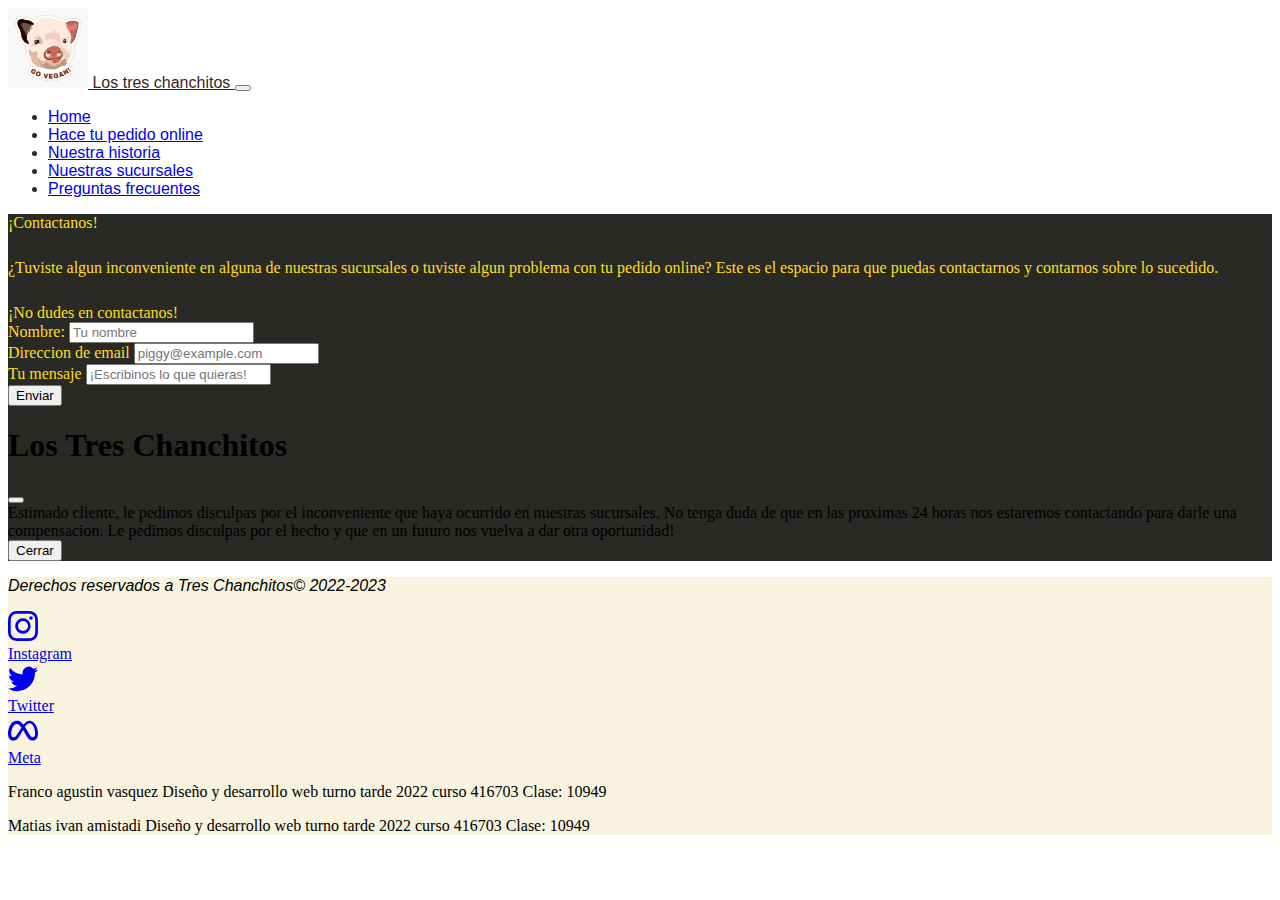
<file: contacto.html>
<!doctype html>
<html lang="en">
  <head>
    <meta charset="utf-8">
    <meta name="viewport" content="width=device-width, initial-scale=1">
    <title>¡Contactanos!</title>
    <link href="https://cdn.jsdelivr.net/npm/bootstrap@5.2.2/dist/css/bootstrap.min.css" rel="stylesheet" integrity="sha384-Zenh87qX5JnK2Jl0vWa8Ck2rdkQ2Bzep5IDxbcnCeuOxjzrPF/et3URy9Bv1WTRi" crossorigin="anonymous">
    <link rel="stylesheet" href="styletrabajofinal.css" type="text/css">  
    <link rel="shortcut icon" href="./img/Logochanchito.png">
    <link rel="preconnect" href="https://fonts.googleapis.com">
  </head>
  <body>
        <!--Navbar-->
        <nav class="navbar border-bottom border-warning border-bottom rounded-bottom border-4 navbar-expand-lg bg-light">
            <div class="container-fluid ">
              <a class="navbar-brand d-flex align-items-center fs-1" href="./index.html">
                <img src="./img/Logochanchito.png" alt="Logo" width="80" height="80" class="d-inline-block align-text-top">
                Los tres chanchitos
              </a>
              <button class="navbar-toggler" type="button" data-bs-toggle="collapse" data-bs-target="#navbarNav" aria-controls="navbarNav" aria-expanded="false" aria-label="Toggle navigation">
                <span class="navbar-toggler-icon"></span>
              </button>
              <div class="collapse text-end navbar-collapse" id="navbarNav">
                <ul class="navbar-nav ms-auto">
                  <li class="nav-item">
                    <a class="nav-link" href="./index.html">Home</a>
                  </li>
                  <li class="nav-item">
                      <a class="nav-link" href="./menu.html">Hace tu pedido online</a>
                    </li> 
                  <li class="nav-item">
                    <a class="nav-link" href="./historia.html">Nuestra historia</a>
                  </li>
                  <li class="nav-item">
                    <a class="nav-link" href="./sucursales.html">Nuestras sucursales</a>
                  </li>
                  <li class="nav-item">
                    <a class="nav-link" href="./preguntasfaq.html">Preguntas frecuentes</a>
                  </li>
                </ul>
              </div>
            </div>
          </nav>

          <!--seccion contacto-->

        <div class="container-{breakpoint}  p-5" style="background-color: #292926;">
            <div class="row my-5" >
                <div class="parrafocontacto fs-3 mb-3 fw-semibold" style="color: rgb(255, 222, 37);"">
                    ¡Contactanos!
                </div>
                <div class="parrafocontacto fs-5" style=" line-height: 40px; color: rgb(255, 222, 37);">
                    <p> ¿Tuviste algun inconveniente en alguna de nuestras sucursales o tuviste algun problema con tu pedido online? Este es el espacio para que puedas contactarnos y contarnos sobre lo sucedido. </p>
                </div>
                <div class="parrafocontacto container{breakpoint} h-100 p-5 text-center p-5" style="background-color: #292926;">
                    <div class="my-2">
                      <div class="parrafocontacto fs-4 mb-4" style="color: rgb(255, 222, 37);">
                        ¡No dudes en contactanos!
                      </div>
                      <form class="was-validated">
                        <div class="col-12 col-sm-8 mt-4 text-start offset-sm-2 mb-3">
                          <label for="uname" class="form-label" style="color: rgb(255, 222, 37); font-family: cursive;">Nombre:</label>
                          <input type="text" class="form-control" id="uname" placeholder="Tu nombre" name="uname" required>    
                          <div class="valid-feedback">
                            <div class="invalid-feedback">
                            </div>
                            </div>
                         </div>
                          <div class="col-12 col-sm-8 text-start offset-sm-2 mb-3">
                           <label for="uemail" class="form-label" style="color: rgb(255, 222, 37); font-family: cursive;">Direccion de email</label>
                           <input type="email" class="form-control" id="uemail" placeholder="piggy@example.com" name="uemail" required>
                           <div class="valid-feedback">
                           <div class="invalid-feedback">
                           </div>
                           </div>
                          </div>
                        <div class="col-12 col-sm-8 text-start offset-sm-2 mb-3">
                          <label for="umessage" class="form-label text-start" style="color: rgb(255, 222, 37); font-family: cursive; ">Tu mensaje</label>
                          <input type="text" class="form-control " id="umessage" placeholder="¡Escribinos lo que quieras!" name="umessage" required>
                          <div class="valid-feedback">
                            <div class="invalid-feedback">
                            </div>
                            </div>
                        </div>
                        <div class="col-8 text-start offset-2 mb-3">
                          <button type="reset" class="btn btn-outline-warning" data-bs-toggle="modal" data-bs-target="#exampleModal">
                            Enviar
                          </button>
                        </div>
                        <!--modal-->
                        <div class="modal fade" id="exampleModal" tabindex="-1" aria-labelledby="exampleModalLabel" aria-hidden="true">
                          <div class="modal-dialog modal-dialog-centered">
                            <div class="modal-content">
                              <div class="modal-header">
                                <h1 class="modal-title fs-5" id="exampleModalLabel"> 
                                  Los Tres Chanchitos
                                </h1>
                                <button type="button" class="btn-close" data-bs-dismiss="modal" aria-label="Close"></button>
                              </div>
                              <div class="modal-body">
                                Estimado cliente, le pedimos disculpas por el inconveniente que haya ocurrido en nuestras sucursales.
                                No tenga duda de que en las proximas 24 horas nos estaremos contactando para darle una compensacion.
                                Le pedimos disculpas por el hecho y que en un futuro nos vuelva a dar otra oportunidad!
                              </div>
                              <div class="modal-footer">
                                <button type="button" class="btn btn-secondary" data-bs-dismiss="modal">Cerrar</button>
                              </div>
                            </div>
                          </div>
                        </div>
                      </form>
                  </div>
               </div>                            
            </div>
        </div>
   <!--footer-->
   <div class="container-{breakpoint} p-2" style="background-color: #f7f3df;">
    <div class="footer row text-center p-2">
      <p>
        Derechos reservados a Tres Chanchitos© 2022-2023
      </p>
    </div>
    <div class="row">
      <div class="col-4 p-5 my-3 text-center">
        <a href="https://www.instagram.com/uadeoficial/?hl=es">
          <svg xmlns="http://www.w3.org/2000/svg" width="30" height="30" fill="currentColor" class="bi bi-instagram" viewBox="0 0 16 16">
            <path d="M8 0C5.829 0 5.556.01 4.703.048 3.85.088 3.269.222 2.76.42a3.917 3.917 0 0 0-1.417.923A3.927 3.927 0 0 0 .42 2.76C.222 3.268.087 3.85.048 4.7.01 5.555 0 5.827 0 8.001c0 2.172.01 2.444.048 3.297.04.852.174 1.433.372 1.942.205.526.478.972.923 1.417.444.445.89.719 1.416.923.51.198 1.09.333 1.942.372C5.555 15.99 5.827 16 8 16s2.444-.01 3.298-.048c.851-.04 1.434-.174 1.943-.372a3.916 3.916 0 0 0 1.416-.923c.445-.445.718-.891.923-1.417.197-.509.332-1.09.372-1.942C15.99 10.445 16 10.173 16 8s-.01-2.445-.048-3.299c-.04-.851-.175-1.433-.372-1.941a3.926 3.926 0 0 0-.923-1.417A3.911 3.911 0 0 0 13.24.42c-.51-.198-1.092-.333-1.943-.372C10.443.01 10.172 0 7.998 0h.003zm-.717 1.442h.718c2.136 0 2.389.007 3.232.046.78.035 1.204.166 1.486.275.373.145.64.319.92.599.28.28.453.546.598.92.11.281.24.705.275 1.485.039.843.047 1.096.047 3.231s-.008 2.389-.047 3.232c-.035.78-.166 1.203-.275 1.485a2.47 2.47 0 0 1-.599.919c-.28.28-.546.453-.92.598-.28.11-.704.24-1.485.276-.843.038-1.096.047-3.232.047s-2.39-.009-3.233-.047c-.78-.036-1.203-.166-1.485-.276a2.478 2.478 0 0 1-.92-.598 2.48 2.48 0 0 1-.6-.92c-.109-.281-.24-.705-.275-1.485-.038-.843-.046-1.096-.046-3.233 0-2.136.008-2.388.046-3.231.036-.78.166-1.204.276-1.486.145-.373.319-.64.599-.92.28-.28.546-.453.92-.598.282-.11.705-.24 1.485-.276.738-.034 1.024-.044 2.515-.045v.002zm4.988 1.328a.96.96 0 1 0 0 1.92.96.96 0 0 0 0-1.92zm-4.27 1.122a4.109 4.109 0 1 0 0 8.217 4.109 4.109 0 0 0 0-8.217zm0 1.441a2.667 2.667 0 1 1 0 5.334 2.667 2.667 0 0 1 0-5.334z"/>
          </svg>
          <div class="fs-5 text-dark" style="font-family: inherit;"> Instagram</div>
        </a>
        </div>
      <div class="col-4 p-5 my-3 text-center">
        <a href="https://twitter.com/UADEoficial?ref_src=twsrc%5Egoogle%7Ctwcamp%5Eserp%7Ctwgr%5Eauthor">
          <svg xmlns="http://www.w3.org/2000/svg" width="30" height="30" fill="currentColor" class="bi bi-twitter" viewBox="0 0 16 16">
            <path d="M5.026 15c6.038 0 9.341-5.003 9.341-9.334 0-.14 0-.282-.006-.422A6.685 6.685 0 0 0 16 3.542a6.658 6.658 0 0 1-1.889.518 3.301 3.301 0 0 0 1.447-1.817 6.533 6.533 0 0 1-2.087.793A3.286 3.286 0 0 0 7.875 6.03a9.325 9.325 0 0 1-6.767-3.429 3.289 3.289 0 0 0 1.018 4.382A3.323 3.323 0 0 1 .64 6.575v.045a3.288 3.288 0 0 0 2.632 3.218 3.203 3.203 0 0 1-.865.115 3.23 3.23 0 0 1-.614-.057 3.283 3.283 0 0 0 3.067 2.277A6.588 6.588 0 0 1 .78 13.58a6.32 6.32 0 0 1-.78-.045A9.344 9.344 0 0 0 5.026 15z"/>
          </svg>
          <div class="fs-5 text-dark" style="font-family: inherit;"> Twitter</div>
        </a>
      </div>
      <div class="col-4 p-5 my-3 text-center">
        <a href="https://www.facebook.com/UADEOficial/">
          <svg xmlns="http://www.w3.org/2000/svg" width="30" height="30" fill="currentColor" class="bi bi-meta" viewBox="0 0 16 16">
            <path fill-rule="evenodd" d="M8.217 5.243C9.145 3.988 10.171 3 11.483 3 13.96 3 16 6.153 16.001 9.907c0 2.29-.986 3.725-2.757 3.725-1.543 0-2.395-.866-3.924-3.424l-.667-1.123-.118-.197a54.944 54.944 0 0 0-.53-.877l-1.178 2.08c-1.673 2.925-2.615 3.541-3.923 3.541C1.086 13.632 0 12.217 0 9.973 0 6.388 1.995 3 4.598 3c.319 0 .625.039.924.122.31.086.611.22.913.407.577.359 1.154.915 1.782 1.714Zm1.516 2.224c-.252-.41-.494-.787-.727-1.133L9 6.326c.845-1.305 1.543-1.954 2.372-1.954 1.723 0 3.102 2.537 3.102 5.653 0 1.188-.39 1.877-1.195 1.877-.773 0-1.142-.51-2.61-2.87l-.937-1.565ZM4.846 4.756c.725.1 1.385.634 2.34 2.001A212.13 212.13 0 0 0 5.551 9.3c-1.357 2.126-1.826 2.603-2.581 2.603-.777 0-1.24-.682-1.24-1.9 0-2.602 1.298-5.264 2.846-5.264.091 0 .181.006.27.018Z"/>
          </svg>
          <div class="fs-5 text-dark" style="font-family: inherit;"> Meta</div>
        </a>
        </div>
    </div>
    <div class="row my-5 p-2"> 
      <p> Franco agustin vasquez Diseño y desarrollo web turno tarde 2022 curso 416703 Clase: 10949</p>
      <p> Matias ivan amistadi Diseño y desarrollo web turno tarde 2022 curso 416703 Clase: 10949 </p> 
    </div>
  </div>







    <script src="https://cdn.jsdelivr.net/npm/bootstrap@5.2.2/dist/js/bootstrap.bundle.min.js" integrity="sha384-OERcA2EqjJCMA+/3y+gxIOqMEjwtxJY7qPCqsdltbNJuaOe923+mo//f6V8Qbsw3" crossorigin="anonymous"></script>
  </body>
</html>
</file>
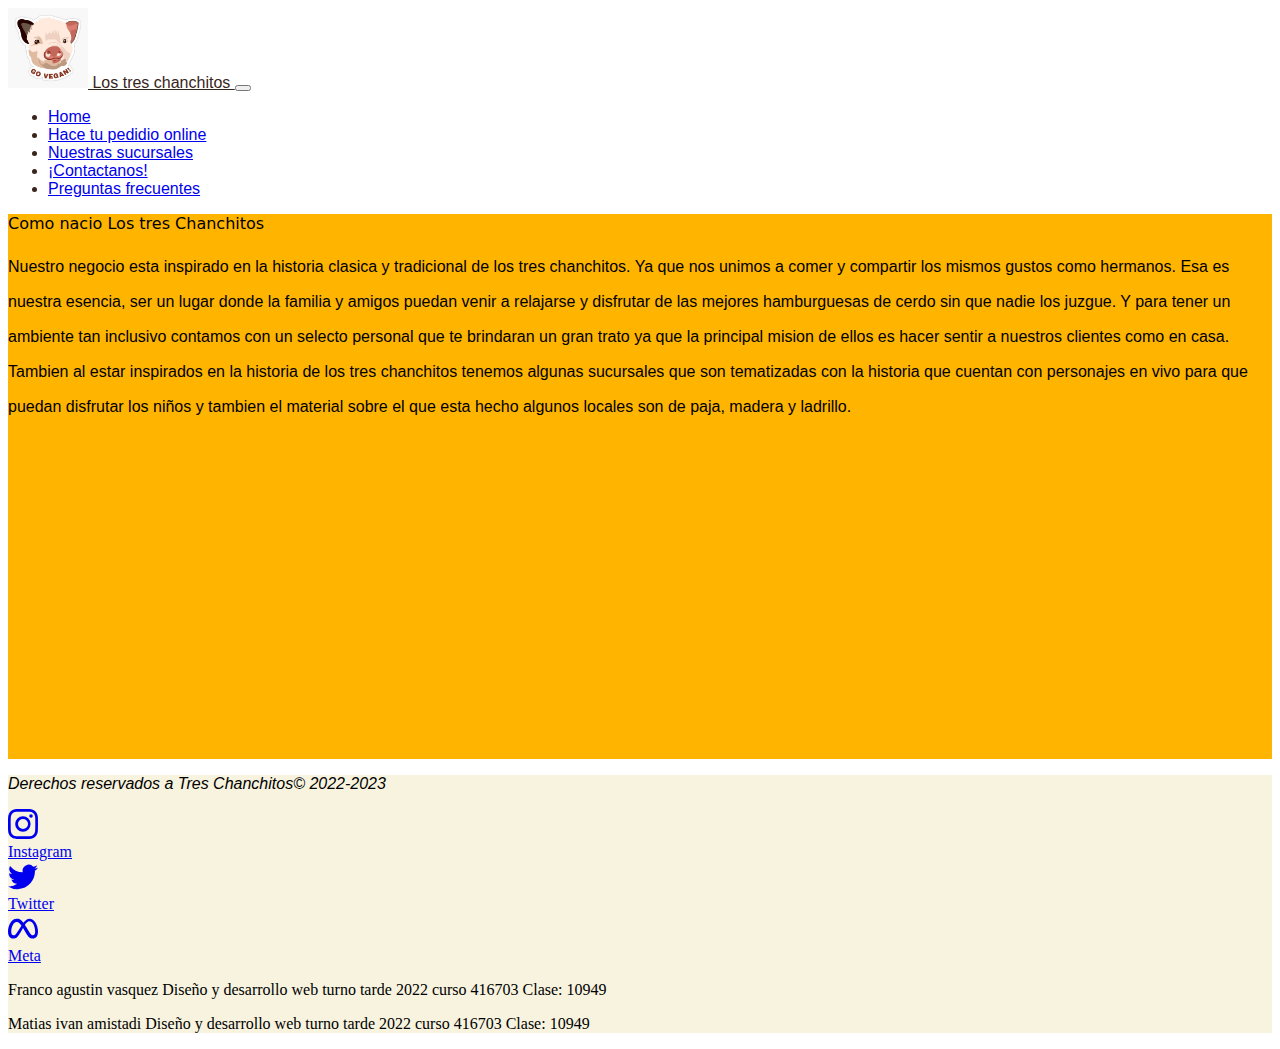
<file: historia.html>
<!doctype html>
<html lang="en">
  <head>
    <meta charset="utf-8">
    <meta name="viewport" content="width=device-width, initial-scale=1">
    <title>Nuestra historia</title>
    <link href="https://cdn.jsdelivr.net/npm/bootstrap@5.2.2/dist/css/bootstrap.min.css" rel="stylesheet" integrity="sha384-Zenh87qX5JnK2Jl0vWa8Ck2rdkQ2Bzep5IDxbcnCeuOxjzrPF/et3URy9Bv1WTRi" crossorigin="anonymous">
    <link rel="stylesheet" href="styletrabajofinal.css" type="text/css">
    <link rel="shortcut icon" href="./img/Logochanchito.png">
   </head>
  <body>
        <!--Navbar-->
        <nav class="navbar border-bottom border-warning border-bottom rounded-bottom border-4 navbar-expand-lg bg-light">
            <div class="container-fluid ">
              <a class="navbar-brand d-flex align-items-center fs-1" href="./index.html">
                <img src="./img/Logochanchito.png" alt="Logo" width="80" height="80" class="d-inline-block align-text-top">
                Los tres chanchitos
              </a>
              <button class="navbar-toggler" type="button" data-bs-toggle="collapse" data-bs-target="#navbarNav" aria-controls="navbarNav" aria-expanded="false" aria-label="Toggle navigation">
                <span class="navbar-toggler-icon"></span>
              </button>
              <div class="collapse text-end navbar-collapse" id="navbarNav">
                <ul class="navbar-nav ms-auto"> 
                    <li class="nav-item">
                        <a class="nav-link" href="./index.html">Home</a>
                      </li>                  
                    <li class="nav-item">
                      <a class="nav-link" href="./menu.html">Hace tu pedidio online</a>
                    </li>
                  </a>
                  <li class="nav-item">
                    <a class="nav-link" href="./sucursales.html">Nuestras sucursales</a>
                  </li>
                  <li class="nav-item">
                    <a class="nav-link" href="./contacto.html">¡Contactanos!</a>
                  </li>
                  <li class="nav-item">
                    <a class="nav-link" href="./preguntasfaq.html">Preguntas frecuentes</a>
                  </li>
                </ul>
              </div>
            </div>
          </nav>
    <!--Seccion historia-->
    <div class="container-{breakpoint} p-5" style="background-color: #ffb400;">
        <div class="row my-5">
            <div class="col-12 col-md-6">
                <div class="fs-2 mb-5 fst-italic" style="font-family: system-ui, -apple-system, BlinkMacSystemFont, 'Segoe UI', Roboto, Oxygen, Ubuntu, Cantarell, 'Open Sans', 'Helvetica Neue', sans-serif;">
                    Como nacio Los tres Chanchitos
                </div>
                <div class="div fst-italic" style=" line-height: 35px;font-family: 'Franklin Gothic Medium', 'Arial Narrow', Arial, sans-serif;">
                    <p>
                    Nuestro negocio esta inspirado en la historia clasica y tradicional de los tres chanchitos.
                    Ya que nos unimos a comer y compartir los mismos gustos como hermanos.
                    Esa es nuestra esencia, ser un lugar donde la familia y amigos puedan venir a relajarse y disfrutar de las mejores hamburguesas
                    de cerdo sin que nadie los juzgue. Y para tener un ambiente tan inclusivo contamos con un selecto personal que te brindaran un gran trato 
                    ya que la principal mision de ellos es hacer sentir a nuestros clientes como en casa.
                    Tambien al estar inspirados en la historia de los tres chanchitos tenemos algunas sucursales que son tematizadas con la historia que cuentan con personajes en vivo para que puedan disfrutar los niños y tambien
                    el material sobre el que esta hecho algunos locales son de paja, madera y ladrillo.
                    </p>
                </div>
            </div>
            <div class="col-12 col-md-6">
                <div class="ratio ratio-1x1">
                    <iframe width="560" height="315" src="https://www.youtube.com/embed/QWDisBk6kjI" title="YouTube video player" frameborder="0" allow="accelerometer; autoplay; clipboard-write; encrypted-media; gyroscope; picture-in-picture" allowfullscreen></iframe>            </div>
        </div>
    </div>
    </div>
   <!--footer-->
   <div class="container-{breakpoint} p-2" style="background-color: #f7f3df;">
    <div class="footer row text-center p-2">
      <p>
        Derechos reservados a Tres Chanchitos© 2022-2023
      </p>
    </div>
    <div class="row">
      <div class="col-4 p-5 my-3 text-center">
        <a href="https://www.instagram.com/uadeoficial/?hl=es">
          <svg xmlns="http://www.w3.org/2000/svg" width="30" height="30" fill="currentColor" class="bi bi-instagram" viewBox="0 0 16 16">
            <path d="M8 0C5.829 0 5.556.01 4.703.048 3.85.088 3.269.222 2.76.42a3.917 3.917 0 0 0-1.417.923A3.927 3.927 0 0 0 .42 2.76C.222 3.268.087 3.85.048 4.7.01 5.555 0 5.827 0 8.001c0 2.172.01 2.444.048 3.297.04.852.174 1.433.372 1.942.205.526.478.972.923 1.417.444.445.89.719 1.416.923.51.198 1.09.333 1.942.372C5.555 15.99 5.827 16 8 16s2.444-.01 3.298-.048c.851-.04 1.434-.174 1.943-.372a3.916 3.916 0 0 0 1.416-.923c.445-.445.718-.891.923-1.417.197-.509.332-1.09.372-1.942C15.99 10.445 16 10.173 16 8s-.01-2.445-.048-3.299c-.04-.851-.175-1.433-.372-1.941a3.926 3.926 0 0 0-.923-1.417A3.911 3.911 0 0 0 13.24.42c-.51-.198-1.092-.333-1.943-.372C10.443.01 10.172 0 7.998 0h.003zm-.717 1.442h.718c2.136 0 2.389.007 3.232.046.78.035 1.204.166 1.486.275.373.145.64.319.92.599.28.28.453.546.598.92.11.281.24.705.275 1.485.039.843.047 1.096.047 3.231s-.008 2.389-.047 3.232c-.035.78-.166 1.203-.275 1.485a2.47 2.47 0 0 1-.599.919c-.28.28-.546.453-.92.598-.28.11-.704.24-1.485.276-.843.038-1.096.047-3.232.047s-2.39-.009-3.233-.047c-.78-.036-1.203-.166-1.485-.276a2.478 2.478 0 0 1-.92-.598 2.48 2.48 0 0 1-.6-.92c-.109-.281-.24-.705-.275-1.485-.038-.843-.046-1.096-.046-3.233 0-2.136.008-2.388.046-3.231.036-.78.166-1.204.276-1.486.145-.373.319-.64.599-.92.28-.28.546-.453.92-.598.282-.11.705-.24 1.485-.276.738-.034 1.024-.044 2.515-.045v.002zm4.988 1.328a.96.96 0 1 0 0 1.92.96.96 0 0 0 0-1.92zm-4.27 1.122a4.109 4.109 0 1 0 0 8.217 4.109 4.109 0 0 0 0-8.217zm0 1.441a2.667 2.667 0 1 1 0 5.334 2.667 2.667 0 0 1 0-5.334z"/>
          </svg>
          <div class="fs-5 text-dark" style="font-family: inherit;"> Instagram</div>
        </a>
        </div>
      <div class="col-4 p-5 my-3 text-center">
        <a href="https://twitter.com/UADEoficial?ref_src=twsrc%5Egoogle%7Ctwcamp%5Eserp%7Ctwgr%5Eauthor">
          <svg xmlns="http://www.w3.org/2000/svg" width="30" height="30" fill="currentColor" class="bi bi-twitter" viewBox="0 0 16 16">
            <path d="M5.026 15c6.038 0 9.341-5.003 9.341-9.334 0-.14 0-.282-.006-.422A6.685 6.685 0 0 0 16 3.542a6.658 6.658 0 0 1-1.889.518 3.301 3.301 0 0 0 1.447-1.817 6.533 6.533 0 0 1-2.087.793A3.286 3.286 0 0 0 7.875 6.03a9.325 9.325 0 0 1-6.767-3.429 3.289 3.289 0 0 0 1.018 4.382A3.323 3.323 0 0 1 .64 6.575v.045a3.288 3.288 0 0 0 2.632 3.218 3.203 3.203 0 0 1-.865.115 3.23 3.23 0 0 1-.614-.057 3.283 3.283 0 0 0 3.067 2.277A6.588 6.588 0 0 1 .78 13.58a6.32 6.32 0 0 1-.78-.045A9.344 9.344 0 0 0 5.026 15z"/>
          </svg>
          <div class="fs-5 text-dark" style="font-family: inherit;"> Twitter</div>
        </a>
      </div>
      <div class="col-4 p-5 my-3 text-center">
        <a href="https://www.facebook.com/UADEOficial/">
          <svg xmlns="http://www.w3.org/2000/svg" width="30" height="30" fill="currentColor" class="bi bi-meta" viewBox="0 0 16 16">
            <path fill-rule="evenodd" d="M8.217 5.243C9.145 3.988 10.171 3 11.483 3 13.96 3 16 6.153 16.001 9.907c0 2.29-.986 3.725-2.757 3.725-1.543 0-2.395-.866-3.924-3.424l-.667-1.123-.118-.197a54.944 54.944 0 0 0-.53-.877l-1.178 2.08c-1.673 2.925-2.615 3.541-3.923 3.541C1.086 13.632 0 12.217 0 9.973 0 6.388 1.995 3 4.598 3c.319 0 .625.039.924.122.31.086.611.22.913.407.577.359 1.154.915 1.782 1.714Zm1.516 2.224c-.252-.41-.494-.787-.727-1.133L9 6.326c.845-1.305 1.543-1.954 2.372-1.954 1.723 0 3.102 2.537 3.102 5.653 0 1.188-.39 1.877-1.195 1.877-.773 0-1.142-.51-2.61-2.87l-.937-1.565ZM4.846 4.756c.725.1 1.385.634 2.34 2.001A212.13 212.13 0 0 0 5.551 9.3c-1.357 2.126-1.826 2.603-2.581 2.603-.777 0-1.24-.682-1.24-1.9 0-2.602 1.298-5.264 2.846-5.264.091 0 .181.006.27.018Z"/>
          </svg>
          <div class="fs-5 text-dark" style="font-family: inherit;"> Meta</div>
        </a>
        </div>
    </div>
    <div class="row my-5 p-2"> 
      <p> Franco agustin vasquez Diseño y desarrollo web turno tarde 2022 curso 416703 Clase: 10949</p>
      <p> Matias ivan amistadi Diseño y desarrollo web turno tarde 2022 curso 416703 Clase: 10949 </p> 
    </div>
  </div>




    <script src="https://cdn.jsdelivr.net/npm/bootstrap@5.2.2/dist/js/bootstrap.bundle.min.js" integrity="sha384-OERcA2EqjJCMA+/3y+gxIOqMEjwtxJY7qPCqsdltbNJuaOe923+mo//f6V8Qbsw3" crossorigin="anonymous"></script>
  </body>
</html>
</file>
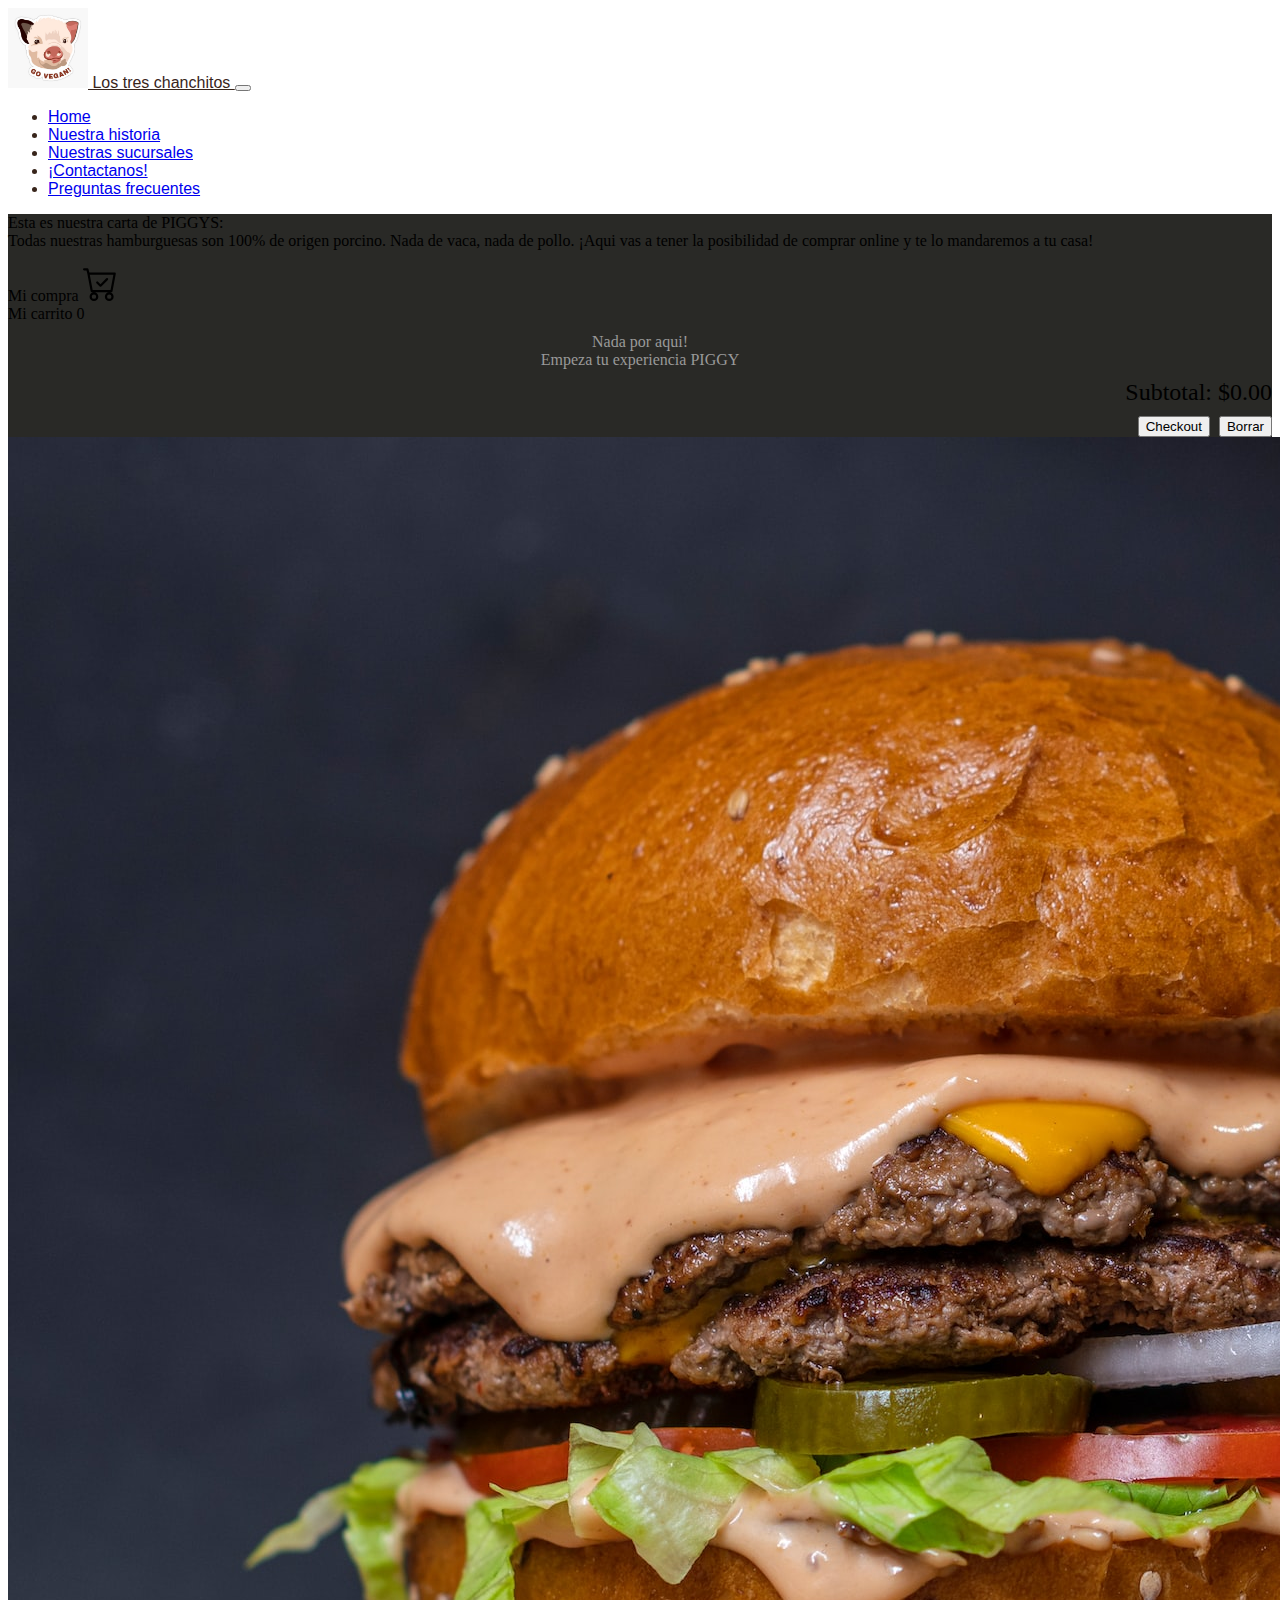
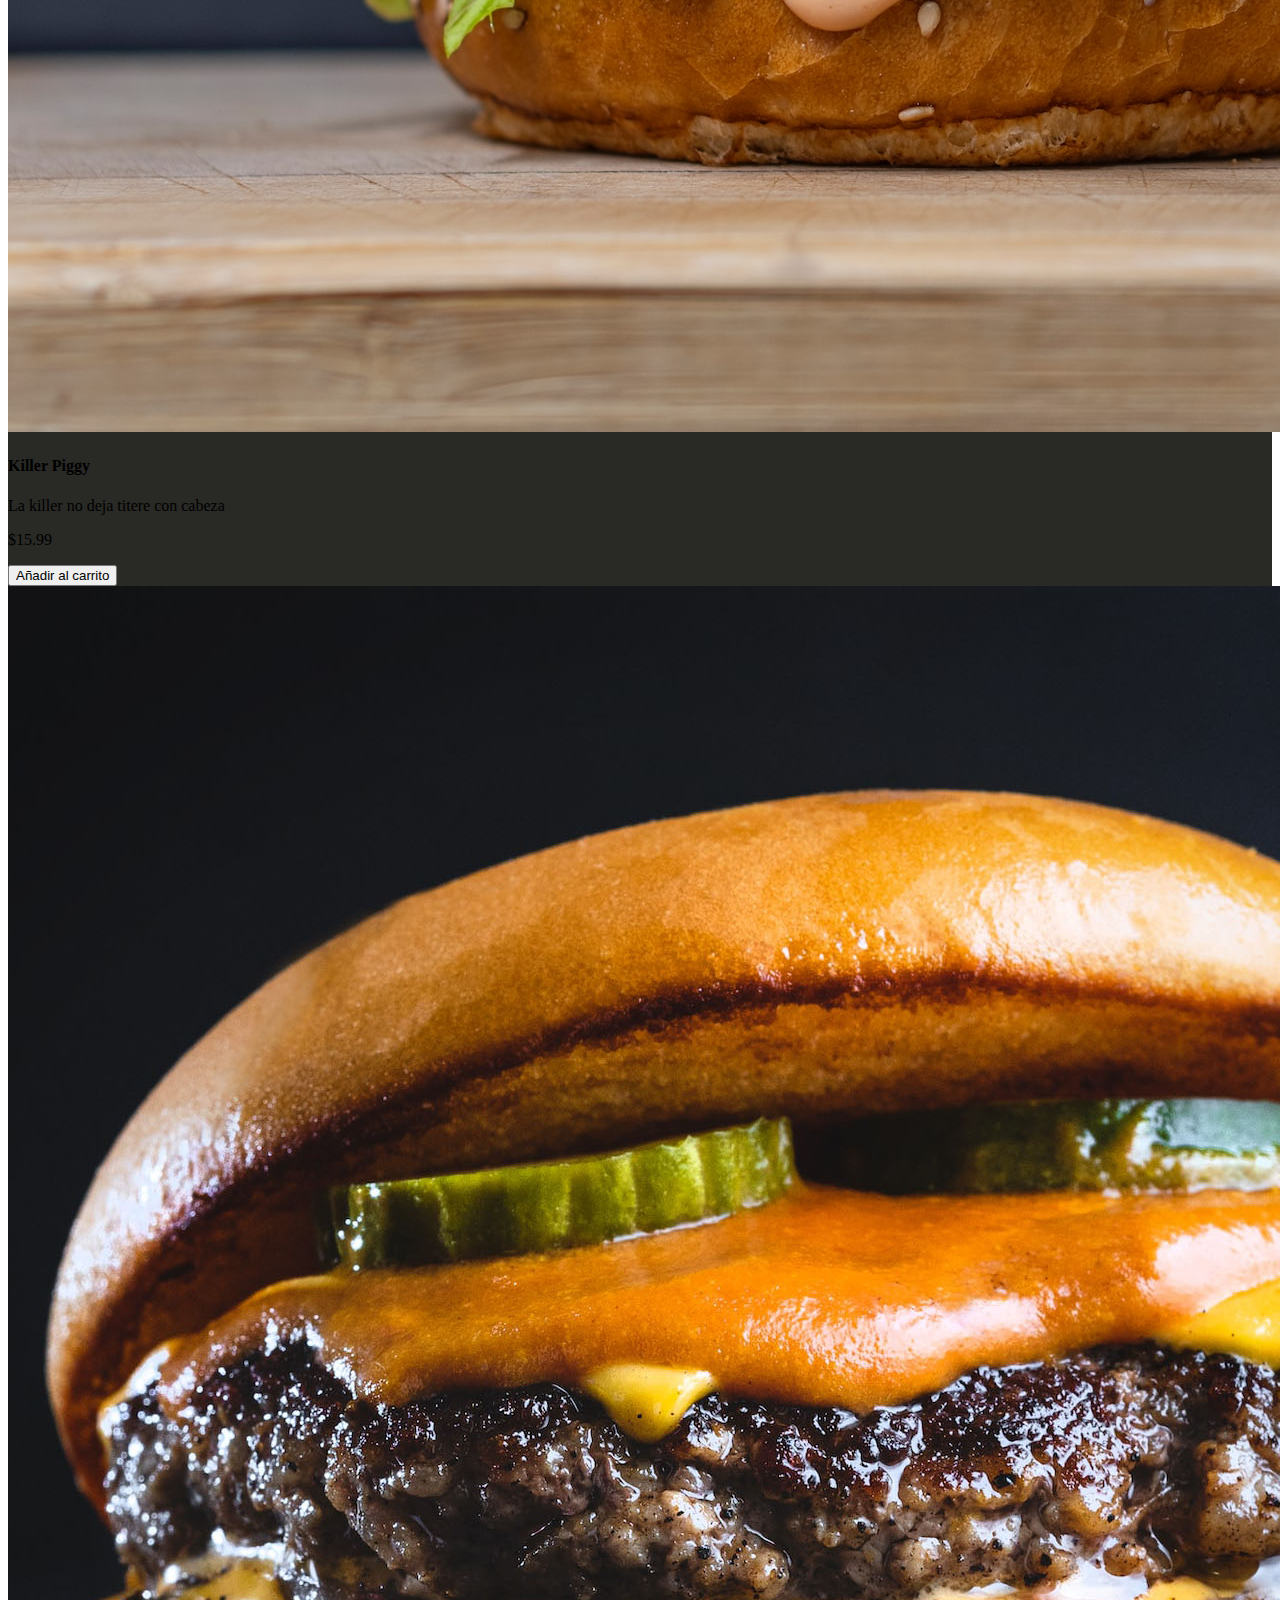
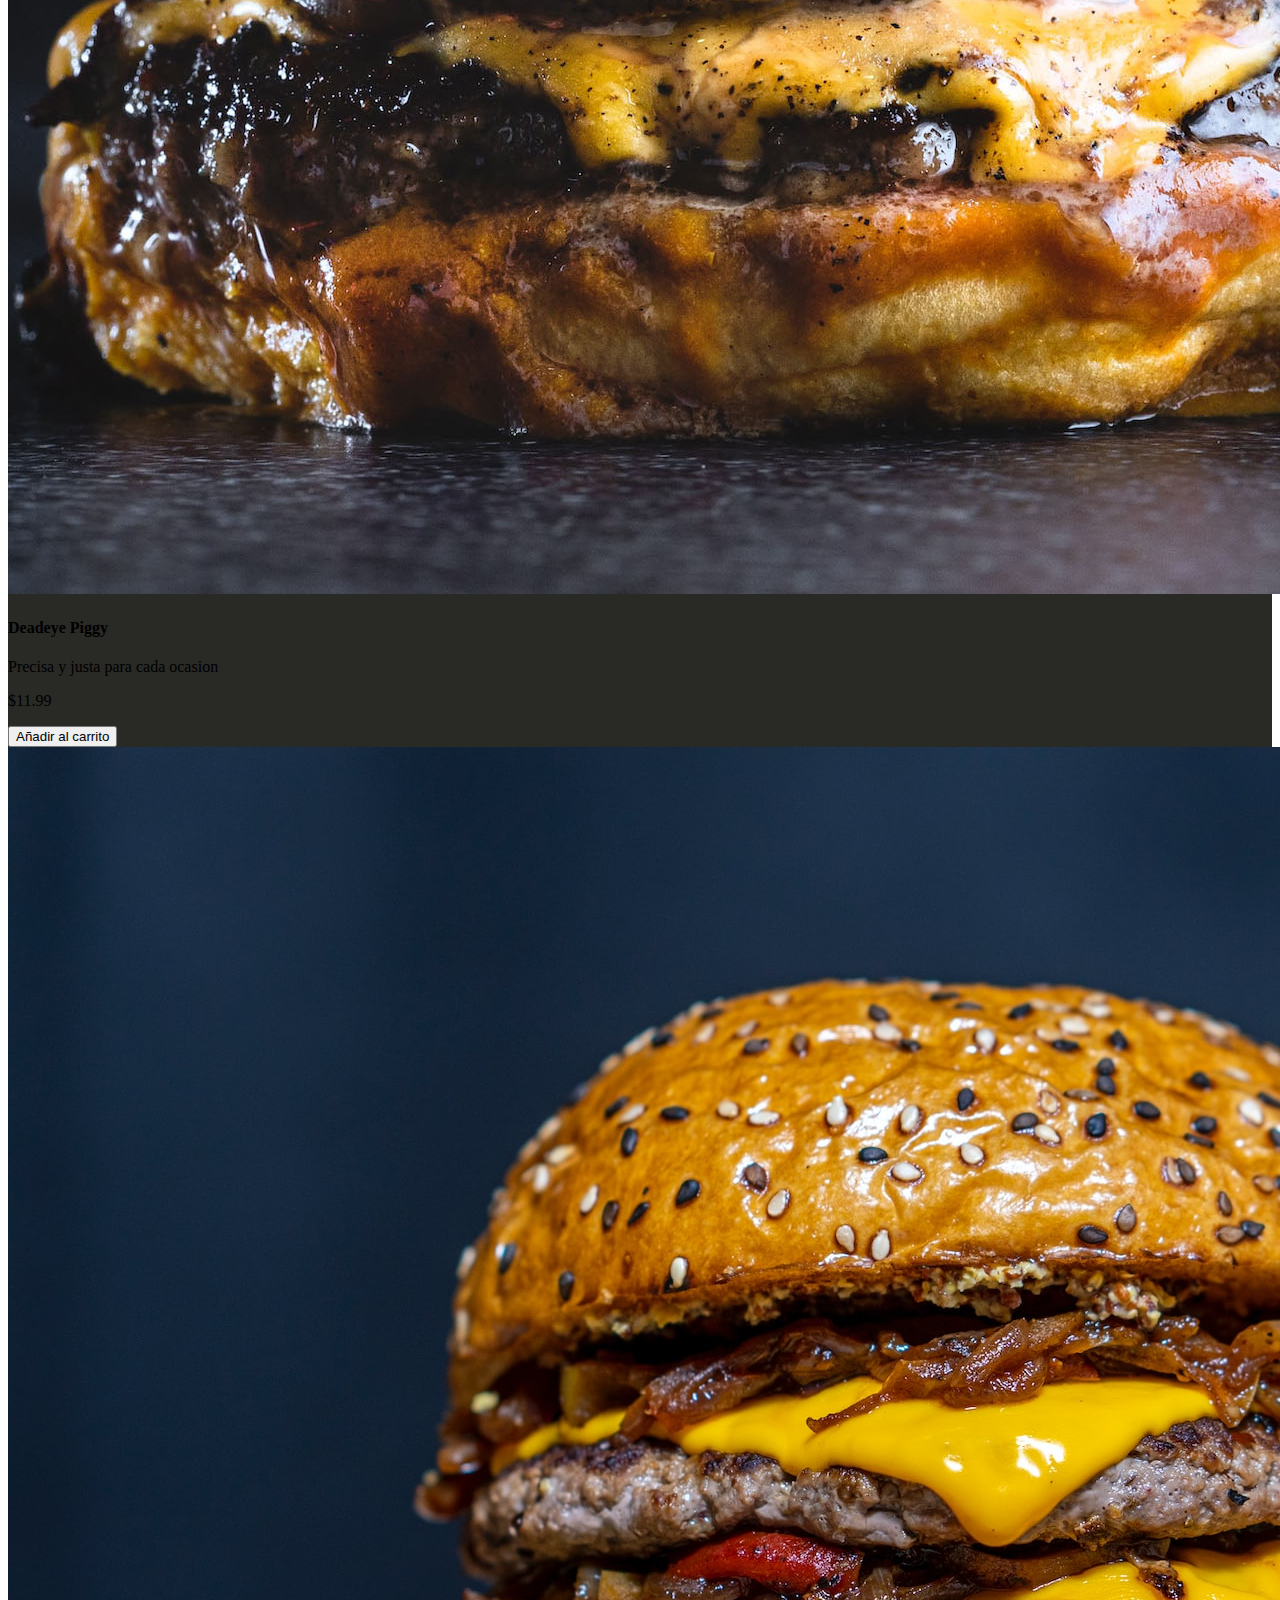
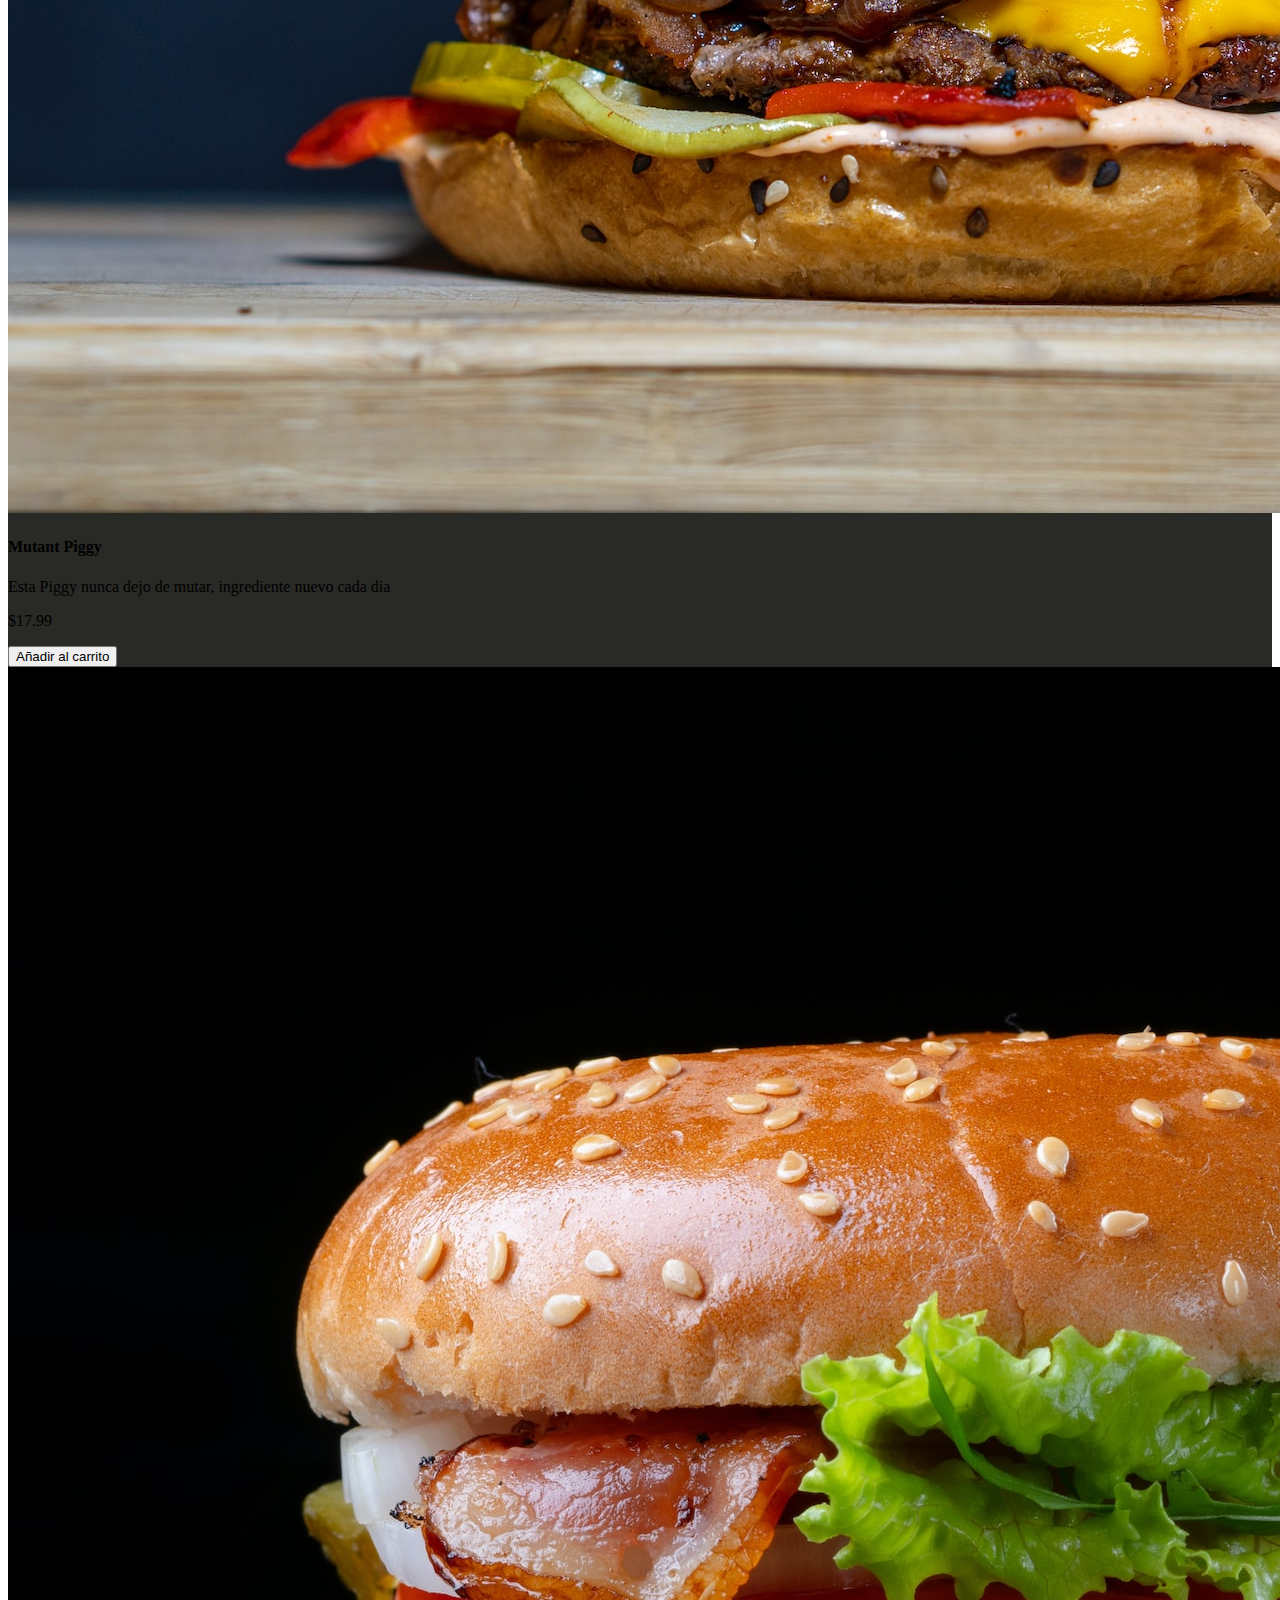
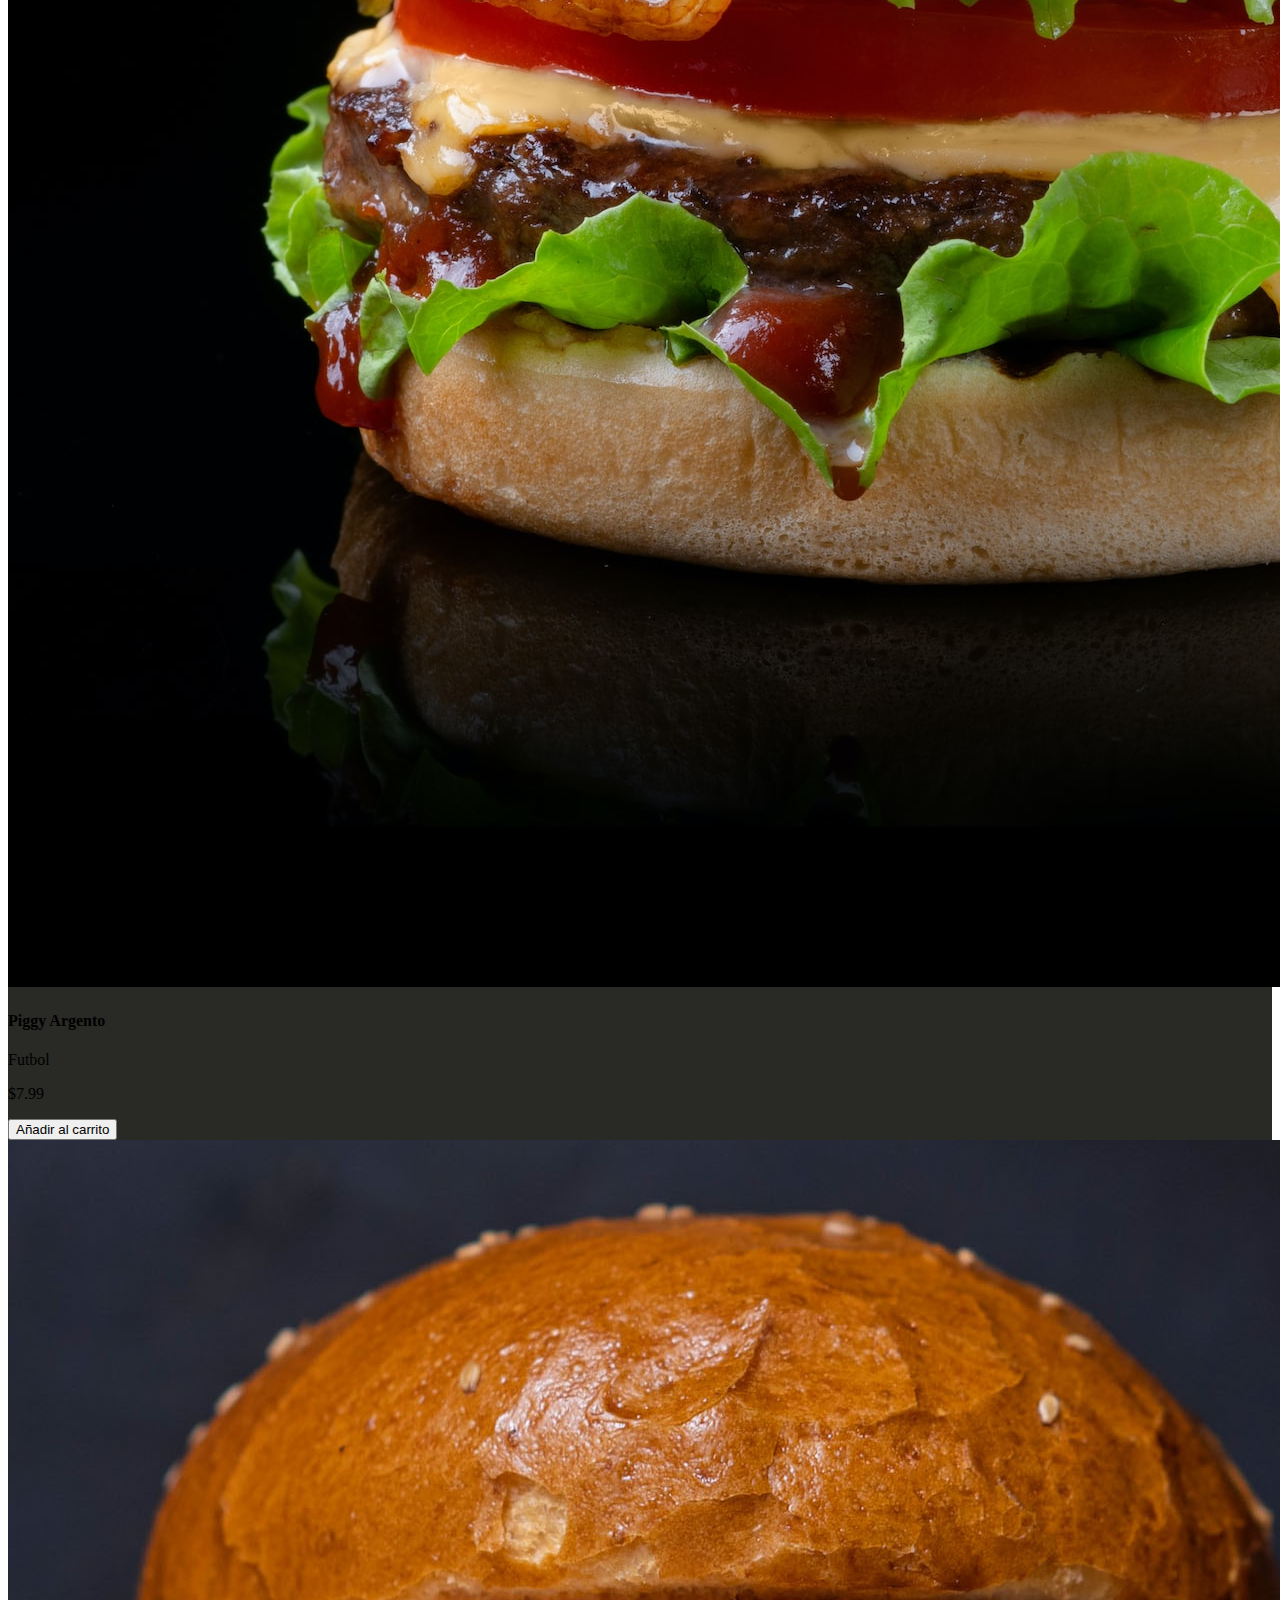
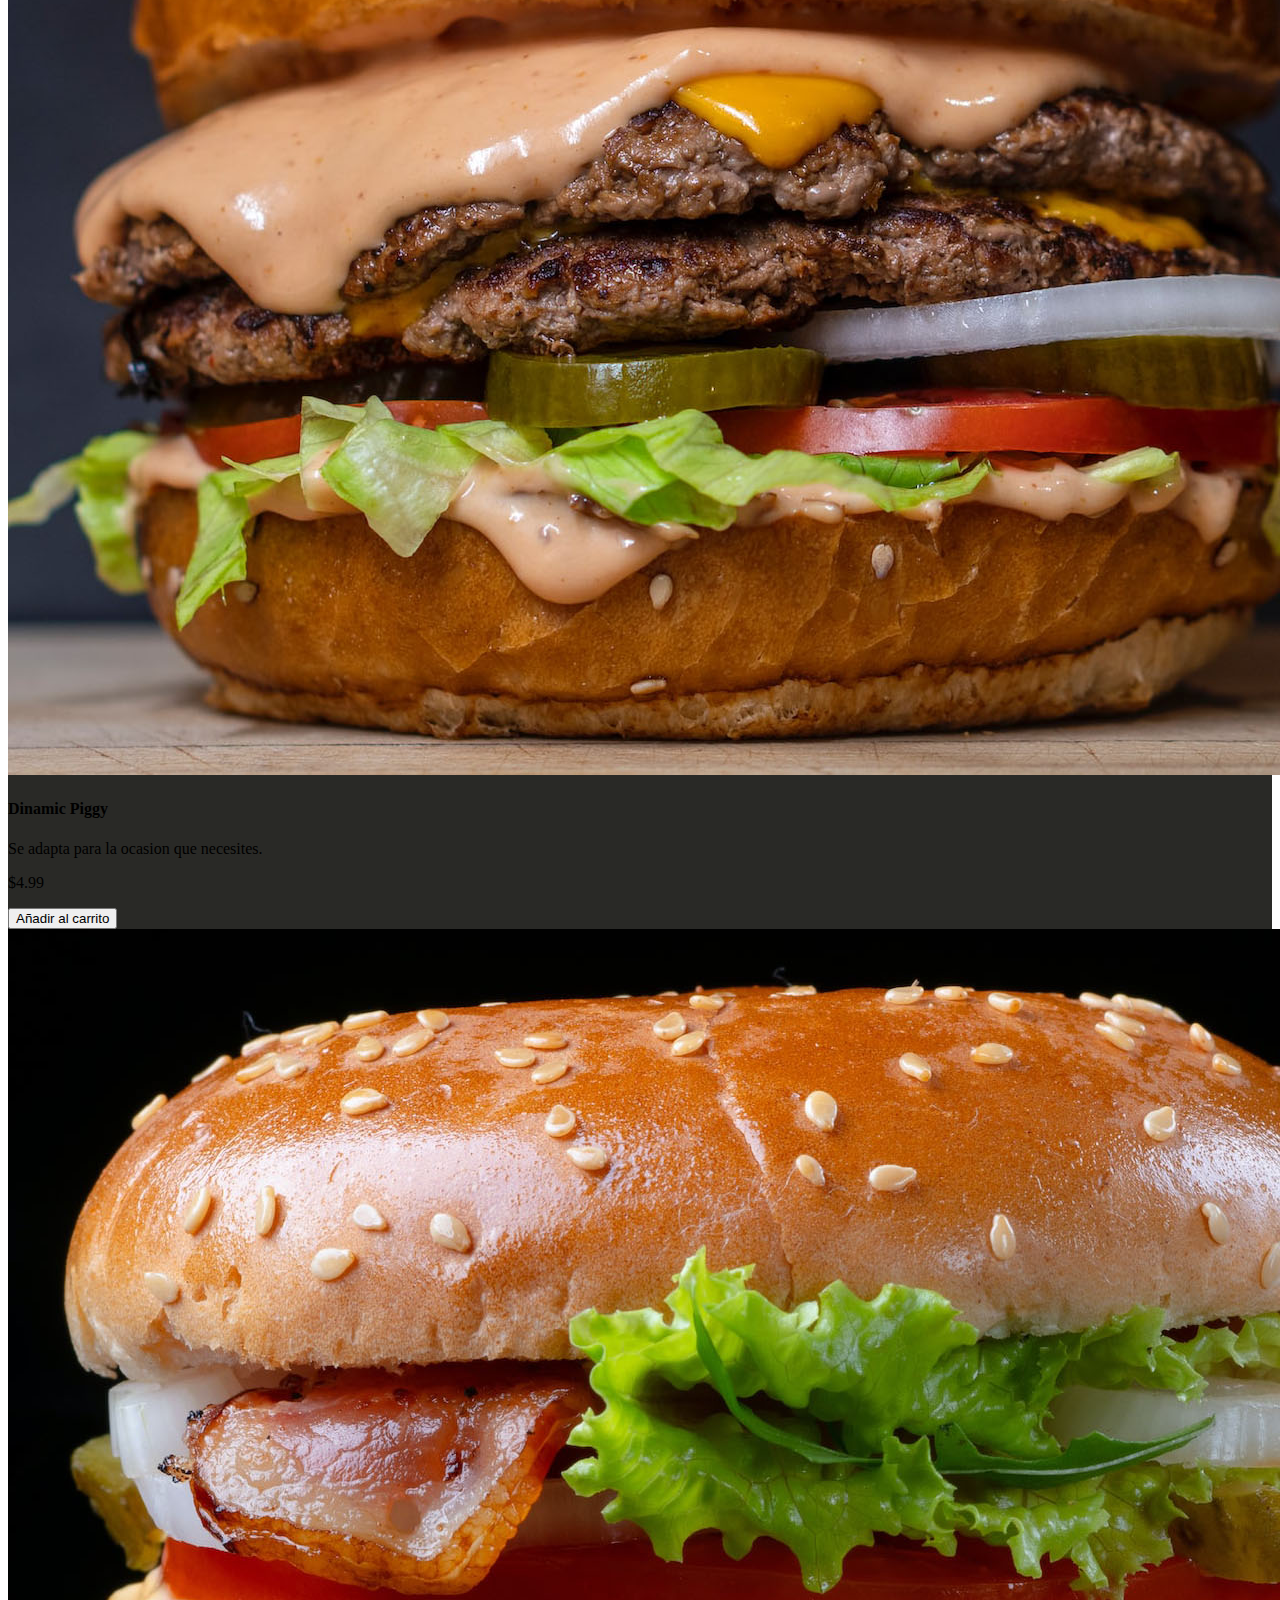
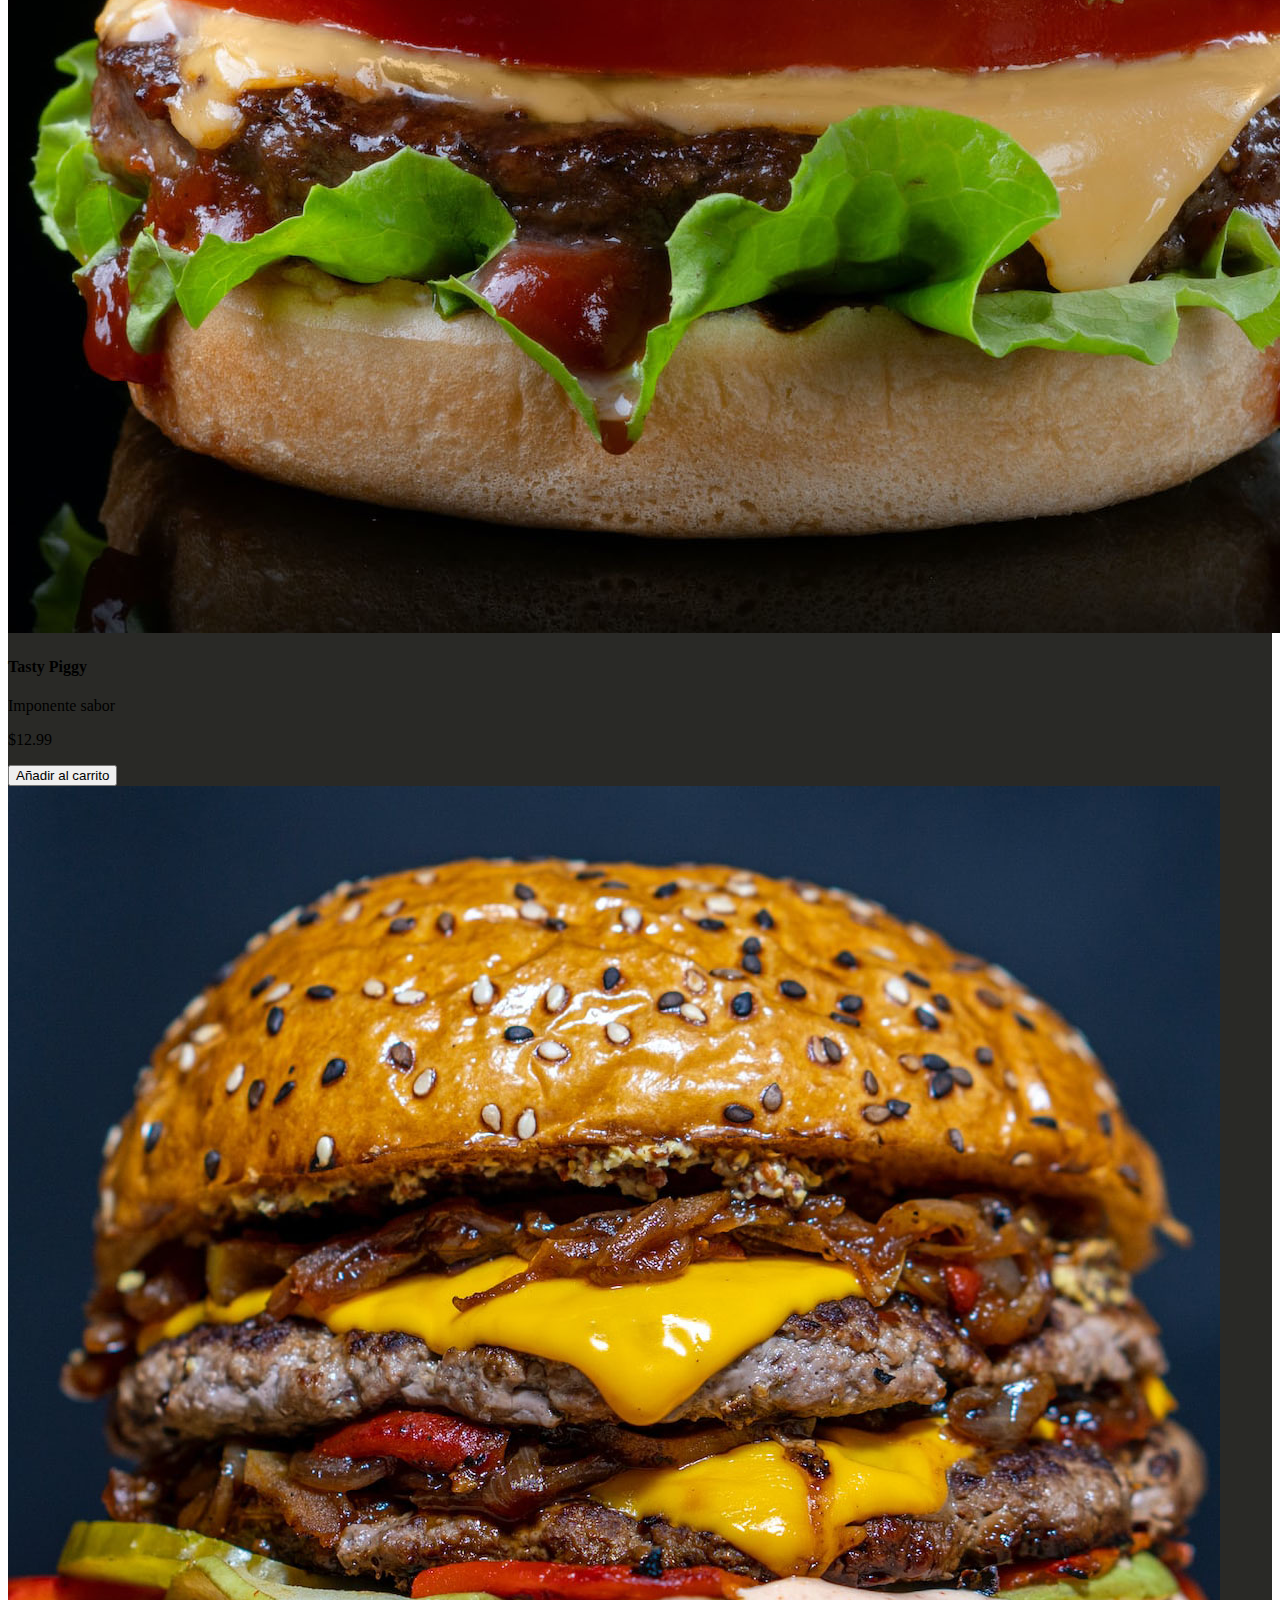
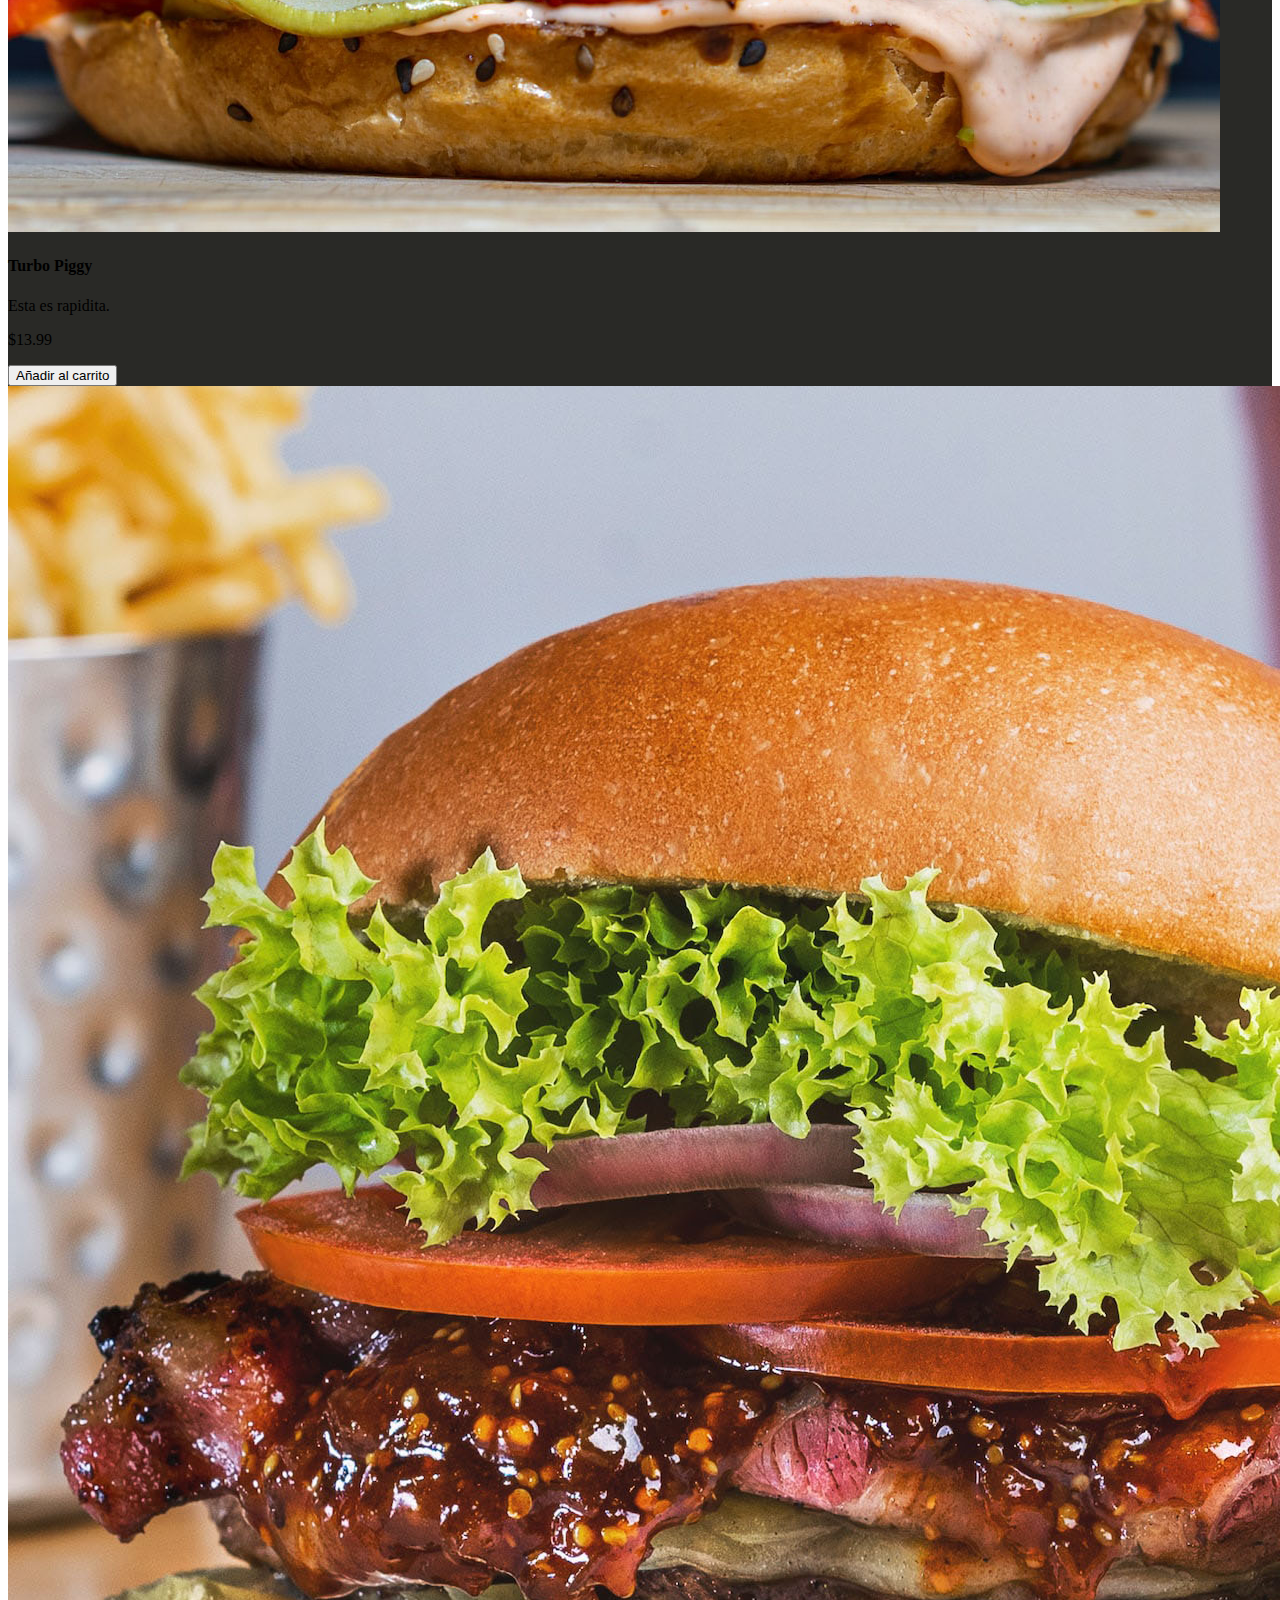
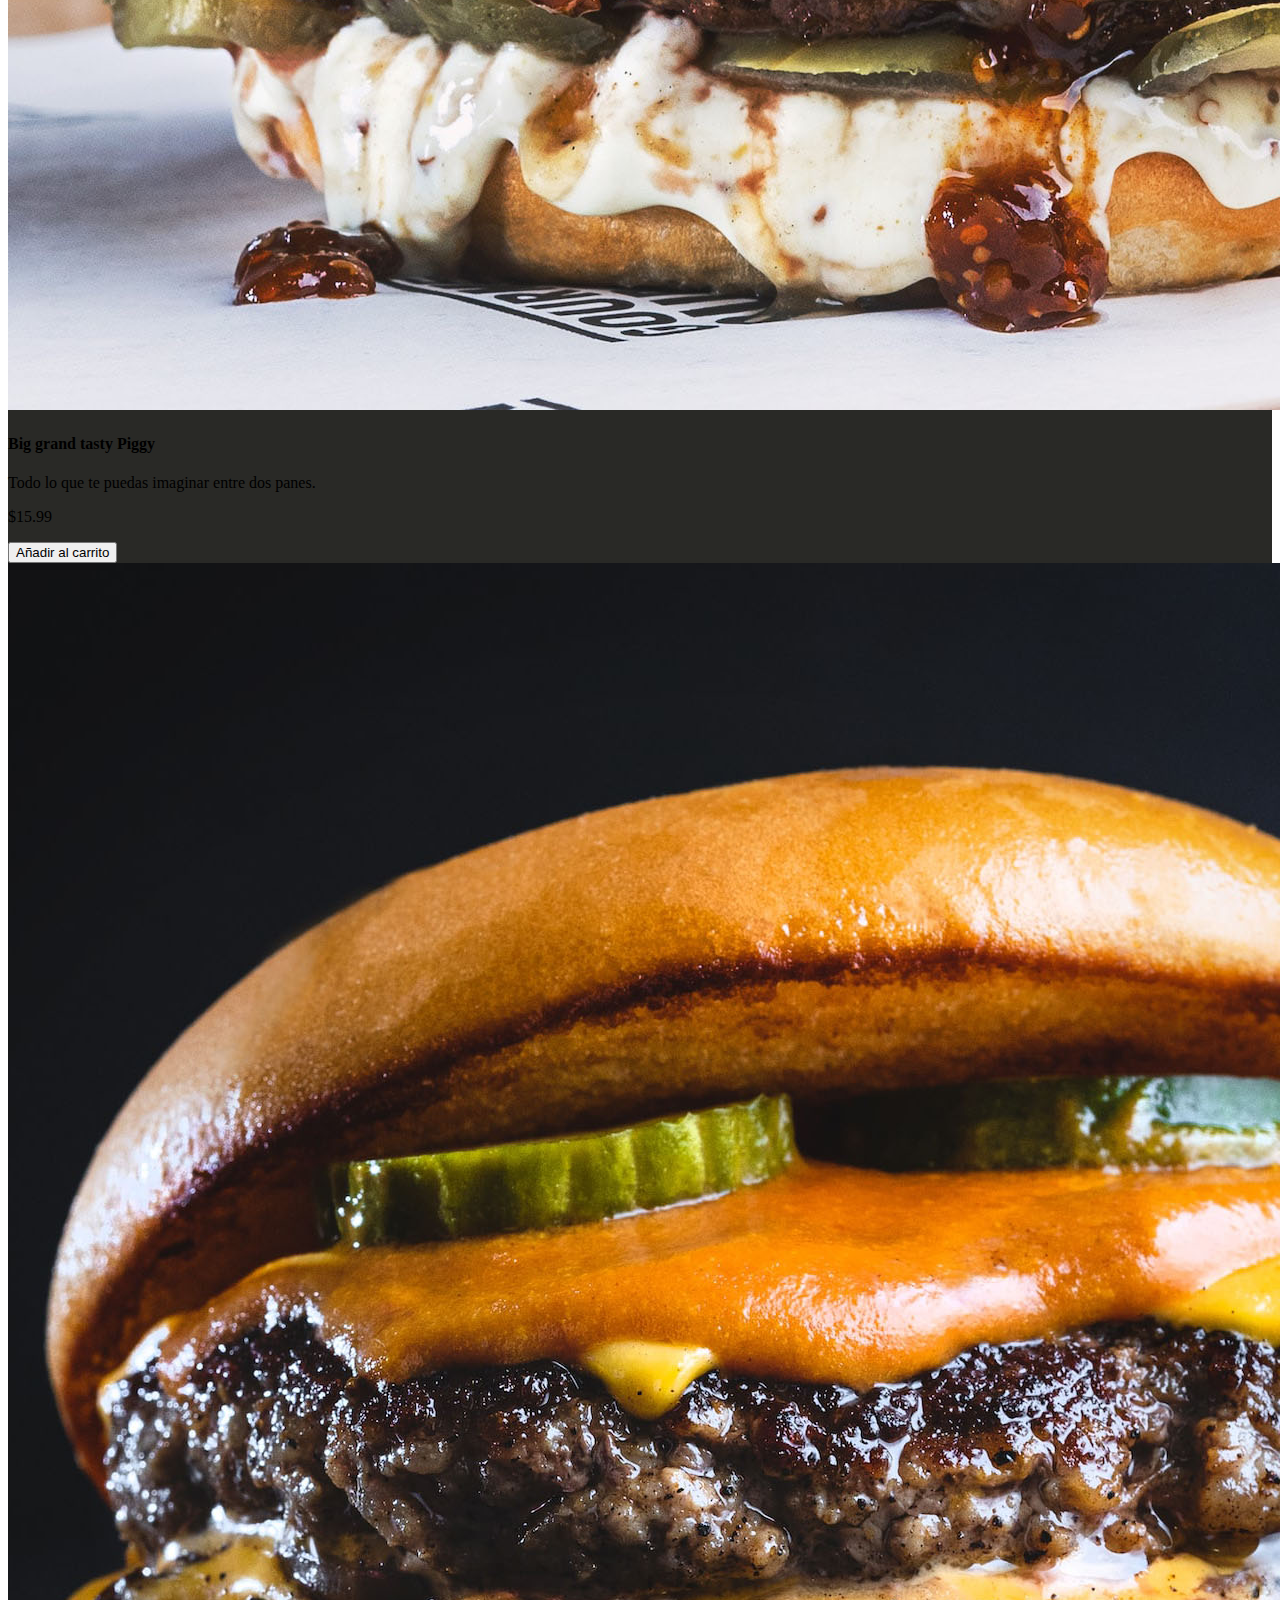
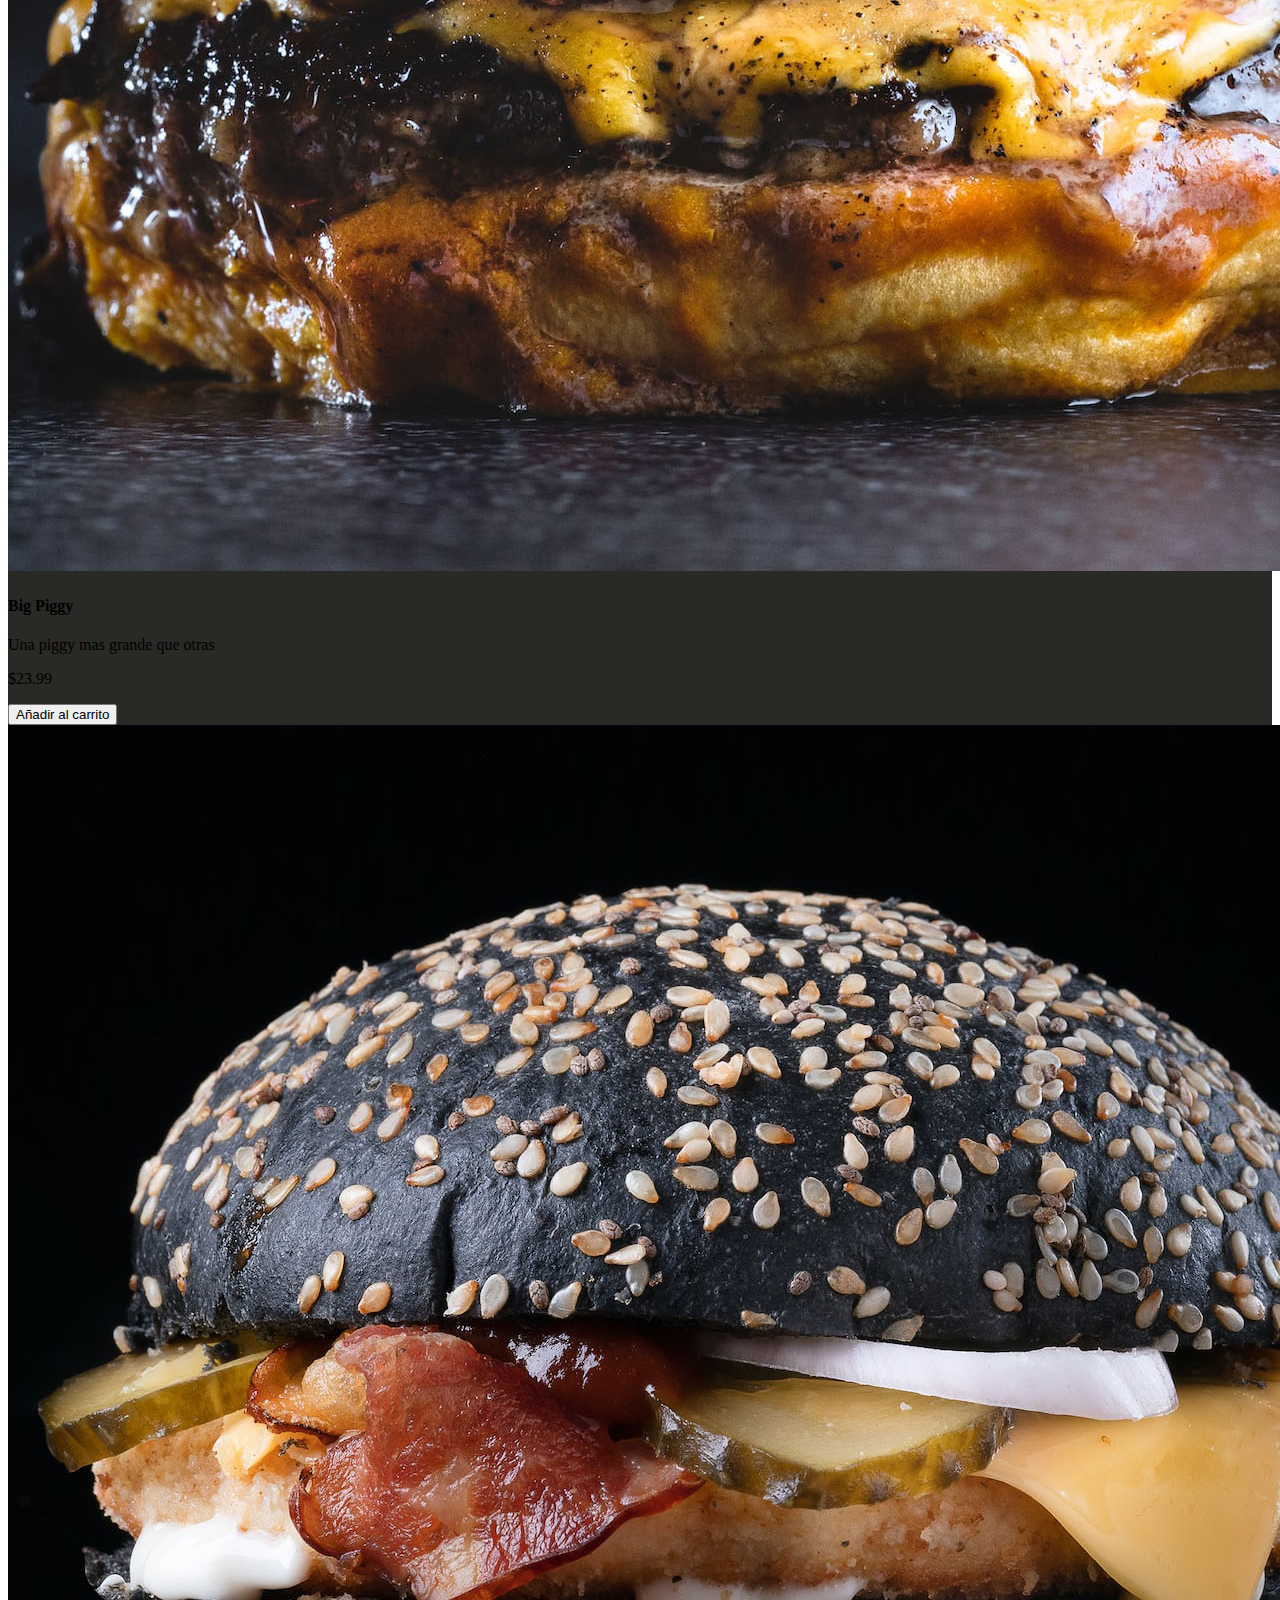
<file: menu.html>
<!doctype html>
<html lang="en">
  <head>
    <meta charset="utf-8">
    <meta name="viewport" content="width=device-width, initial-scale=1">
    <title>¡Tu pedido online!</title>
    <link href="https://cdn.jsdelivr.net/npm/bootstrap@5.2.2/dist/css/bootstrap.min.css" rel="stylesheet" integrity="sha384-Zenh87qX5JnK2Jl0vWa8Ck2rdkQ2Bzep5IDxbcnCeuOxjzrPF/et3URy9Bv1WTRi" crossorigin="anonymous">
    <link rel="stylesheet" href="styletrabajofinal.css" type="text/css">
    <link rel="stylesheet" href="./dist/css/smart_cart.min.css">
    <link rel="shortcut icon" href="./img/Logochanchito.png">
  </head>
  <body>
    <!--navbar menu-->
    <nav class="navbar border-bottom border-warning border-bottom rounded-bottom border-4 navbar-expand-lg bg-light">
        <div class="container-fluid">
          <a class="navbar-brand d-flex align-items-center fs-1" href="./index.html">
            <img src="./img/Logochanchito.png" alt="Logo" width="80" height="80" class="d-inline-block align-text-top">
            Los tres chanchitos
          </a>
          <button class="navbar-toggler" type="button" data-bs-toggle="collapse" data-bs-target="#navbarNav" aria-controls="navbarNav" aria-expanded="false" aria-label="Toggle navigation">
            <span class="navbar-toggler-icon"></span>
          </button>
          <div class="collapse text-end navbar-collapse" id="navbarNav">
            <ul class="navbar-nav ms-auto">
              <li class="nav-item">
                <a class="nav-link" href="./index.html">Home</a>
              </li>
              <li class="nav-item">
                <a class="nav-link" href="./historia.html">Nuestra historia</a>
              </li>
              <li class="nav-item">
                <a class="nav-link" href="./sucursales.html">Nuestras sucursales</a>
              </li>
              <li class="nav-item">
                <a class="nav-link" href="./contacto.html">¡Contactanos!</a>
              </li>
              <li class="nav-item">
                <a class="nav-link" href="./preguntasfaq.html">Preguntas frecuentes</a>
              </li>
            </ul>
          </div>
        </div>
      </nav>
     <!--seccion menu-->
     <div class="container-{breakpoint} p-5" style="background-color: #292926;">
      <div class="row my-2">
        <div class="col-12 col-lg-8">
          <div class="titulocarrito fs-3 mb-4 text-light">
            Esta es nuestra carta de PIGGYS:
          </div>
          <div class="parrafocarrito text-light"> Todas nuestras hamburguesas son 100% de origen porcino. Nada de vaca, nada de pollo. ¡Aqui vas a tener la posibilidad de comprar online y te lo mandaremos a tu casa!</p>
          </div>
        </div>
        <!--Carrito-->
      <div class="col-12 col-lg-4 p-3 text-light border border-warning border-4 rounded-2">
        <div class="text-light h2">
          Mi compra
          <svg xmlns="http://www.w3.org/2000/svg" width="35" height="35" fill="currentColor" class="bi bi-cart-check" viewBox="0 0 16 16">
            <path d="M11.354 6.354a.5.5 0 0 0-.708-.708L8 8.293 6.854 7.146a.5.5 0 1 0-.708.708l1.5 1.5a.5.5 0 0 0 .708 0l3-3z"/>
            <path d="M.5 1a.5.5 0 0 0 0 1h1.11l.401 1.607 1.498 7.985A.5.5 0 0 0 4 12h1a2 2 0 1 0 0 4 2 2 0 0 0 0-4h7a2 2 0 1 0 0 4 2 2 0 0 0 0-4h1a.5.5 0 0 0 .491-.408l1.5-8A.5.5 0 0 0 14.5 3H2.89l-.405-1.621A.5.5 0 0 0 2 1H.5zm3.915 10L3.102 4h10.796l-1.313 7h-8.17zM6 14a1 1 0 1 1-2 0 1 1 0 0 1 2 0zm7 0a1 1 0 1 1-2 0 1 1 0 0 1 2 0z"/>
          </svg>
        </div>
        <div id="smartcart">
        </div>
      </div>
      </div>
        <div class="row mx-0 my-0">
          <div class="col-12 col-sm-6 col-md-4 text-center text-warning justify-content-center  align-items-center border rounded-3 border-warning border-4  p-5 mx-0 my-0">
            <div class="sc-product-item">
              <img data-name="product_image" src="./img/Killerpiggy (2).jpg" class="d-block border border-warning rounded-2 w-100 mx-0 my-0" alt="...">
              <h4 data-name="product_name">Killer Piggy</h4>
              <p data-name="product_desc">La killer no deja titere con cabeza</p>
              <input name="product_price" value="15.99" type="hidden" />
              <input name="product_id" value="1" type="hidden" />
              <p>$15.99</p>
              <button class="sc-add-to-cart btn btn-outline-warning">Añadir al carrito</button>
            </div>
          </div>
          <div class="col-12 col-sm-6 col-md-4 text-center text-warning justify-content-center  align-items-center border rounded-3 border-warning border-4  p-5 mx-0 my-0">
            <div class="sc-product-item">
              <img data-name="product_image" src="./img/galeriaburguer5menu.jpg" class="d-block border border-warning rounded-2 w-100 mx-0 my-0" alt="...">
              <h4 data-name="product_name">Deadeye Piggy</h4>
              <p data-name="product_desc">Precisa y justa para cada ocasion</p>
              <input name="product_price" value="11.99" type="hidden" />
              <input name="product_id" value="2" type="hidden" />
              <p>$11.99</p>
              <button class="sc-add-to-cart btn btn-outline-warning">Añadir al carrito</button>
            </div>
          </div>
          <div class="col-12 col-sm-6 col-md-4 text-center text-warning justify-content-center  align-items-center border rounded-3 border-warning border-4  p-5 mx-0 my-0">
            <div class="sc-product-item">
              <img data-name="product_image" src="./img/mutantpiggy (2).jpg" class="d-block border border-warning rounded-2 w-100 mx-0 my-0" alt="...">
              <h4 data-name="product_name">Mutant Piggy</h4>
              <p data-name="product_desc">Esta Piggy nunca dejo de mutar, ingrediente nuevo cada dia</p>
              <input name="product_price" value="17.99" type="hidden" />
              <input name="product_id" value="3" type="hidden" />
              <p>$17.99 </p>
              <button class="sc-add-to-cart btn btn-outline-warning">Añadir al carrito</button>
            </div>
          </div>
          <div class="col-12 col-sm-6 col-md-4 text-center text-warning justify-content-center  align-items-center border rounded-3 border-warning border-4  p-5 mx-0 my-0">
            <div class="sc-product-item">
              <img data-name="product_image" src="./img/piggyargento (2).jpg" class="d-block border border-warning rounded-2 w-100 mx-0 my-0" alt="...">
              <h4 data-name="product_name">Piggy Argento</h4>
              <p data-name="product_desc">Futbol</p>
              <input name="product_price" value="7.99" type="hidden" />
              <input name="product_id" value="4" type="hidden" />
              <p>$7.99 </p>
              <button class="sc-add-to-cart btn btn-outline-warning">Añadir al carrito</button>
            </div>
          </div>
          <div class="col-12 col-sm-6 col-md-4 text-center text-warning justify-content-center  align-items-center border rounded-3 border-warning border-4  p-5 mx-0 my-0">
            <div class="sc-product-item">
              <img data-name="product_image" src="./img/galeriaburguer1.jpg" class="d-block border border-warning rounded-2 w-100 mx-0 my-0" alt="...">
              <h4 data-name="product_name">Dinamic Piggy</h4>
              <p data-name="product_desc">Se adapta para la ocasion que necesites.</p>
              <input name="product_price" value="4.99" type="hidden" />
              <input name="product_id" value="5" type="hidden" />
              <p>$4.99</p>
              <button class="sc-add-to-cart btn btn-outline-warning">Añadir al carrito</button>
            </div>
          </div>
          <div class="col-12 col-sm-6 col-md-4 text-center text-warning justify-content-center  align-items-center border rounded-3 border-warning border-4  p-5 mx-0 my-0">
            <div class="sc-product-item">
              <img data-name="product_image" src="./img/galeriaburguer2menu.jpg" class="d-block border border-warning rounded-2 w-100 mx-0 my-0" alt="...">
              <h4 data-name="product_name">Tasty Piggy</h4>
              <p data-name="product_desc">Imponente sabor</p>
              <input name="product_price" value="12.99" type="hidden" />
              <input name="product_id" value="6" type="hidden" />
              <p>$12.99 </p>
              <button class="sc-add-to-cart btn btn-outline-warning">Añadir al carrito</button>
            </div>
          </div>
          <div class="col-12 col-sm-6 col-md-4 text-center text-warning justify-content-center  align-items-center border rounded-3 border-warning border-4  p-5 mx-0 my-0">
            <div class="sc-product-item">
              <img data-name="product_image" src="./img/galeriaburguer3.jpg" class="d-block border border-warning rounded-2 w-100 mx-0 my-0" alt="...">
              <h4 data-name="product_name">Turbo Piggy</h4>
              <p data-name="product_desc">Esta es rapidita.</p>
              <input name="product_price" value="13.99" type="hidden" />
              <input name="product_id" value="7" type="hidden" />
              <p>$13.99 </p>
              <button class="sc-add-to-cart btn btn-outline-warning">Añadir al carrito</button>
            </div>
          </div>
          <div class="col-12 col-sm-6 col-md-4 text-center text-warning justify-content-center  align-items-center border rounded-3 border-warning border-4  p-5 mx-0 my-0">
            <div class="sc-product-item">
              <img data-name="product_image" src="./img/galeriaburguer4menu.jpg" class="d-block border border-warning rounded-2 w-100 mx-0 my-0" alt="...">
              <h4 data-name="product_name">Big grand tasty Piggy</h4>
              <p data-name="product_desc">Todo lo que te puedas imaginar entre dos panes.</p>
              <input name="product_price" value="15.99" type="hidden" />
              <input name="product_id" value="8" type="hidden" />
              <p>$15.99 </p>
              <button class="sc-add-to-cart btn btn-outline-warning">Añadir al carrito</button>
            </div>
          </div>
          <div class="col-12 col-sm-6 col-md-4 text-center text-warning justify-content-center  align-items-center border rounded-3 border-warning border-4  p-5 mx-0 my-0">
            <div class="sc-product-item">
              <img data-name="product_image" src="./img/galeriaburguer5menu.jpg" class="d-block border border-warning rounded-2 w-100 mx-0 my-0" alt="...">
              <h4 data-name="product_name">Big Piggy</h4>
              <p data-name="product_desc">Una piggy mas grande que otras</p>
              <input name="product_price" value="23.99" type="hidden" />
              <input name="product_id" value="9" type="hidden" />
              <p>$23.99</p>
              <button class="sc-add-to-cart btn btn-outline-warning">Añadir al carrito</button>
            </div>
          </div>
          <div class="col-12 col-sm-6 col-md-4 text-center text-warning justify-content-center  align-items-center border rounded-3 border-warning border-4  p-5 mx-0 my-0">
            <div class="sc-product-item">
              <img data-name="product_image" src="./img/galeriaburguer6.jpg" class="d-block border border-warning rounded-2 w-100 mx-0 my-0" alt="...">
              <h4 data-name="product_name">Diego Armando Piggy</h4>
              <p data-name="product_desc">Futbol X10</p>
              <input name="product_price" value="9.99" type="hidden" />
              <input name="product_id" value="10" type="hidden" />
              <p>$9.99 </p>
              <button class="sc-add-to-cart btn btn-outline-warning">Añadir al carrito</button>
            </div>
          </div>
          <div class="col-12 col-sm-6 col-md-4 text-center text-warning justify-content-center  align-items-center border rounded-3 border-warning border-4  p-5 mx-0 my-0">
            <div class="sc-product-item">
              <img data-name="product_image" src="./img/galeriaburguer7.jpg" class="d-block border border-warning rounded-2 w-100 mx-0 my-0" alt="...">
              <h4 data-name="product_name">Mediterranean Piggy</h4>
              <p data-name="product_desc">Traida directamente desde los mares mediterraneos del viejo continente</p>
              <input name="product_price" value="15.99" type="hidden" />
              <input name="product_id" value="11" type="hidden" />
              <p>$15.99 </p>
              <button class="sc-add-to-cart btn btn-outline-warning">Añadir al carrito</button>
            </div>
          </div>
          <div class="col-12 col-sm-6 col-md-4 text-center text-warning justify-content-center  align-items-center border rounded-3 border-warning border-4  p-5 mx-0 my-0">
            <div class="sc-product-item">
              <img data-name="product_image" src="./img/galeriaburguer8.jpg" class="d-block border border-warning rounded-2 w-100 mx-0 my-0" alt="...">
              <h4 data-name="product_name">Explosive Piggy</h4>
              <p data-name="product_desc"> Explota</p>
              <input name="product_price" value="21.99" type="hidden" />
              <input name="product_id" value="12" type="hidden" />
              <p>$21.99</p>
              <button class="sc-add-to-cart btn btn-outline-warning">Añadir al carrito</button>
            </div>
          </div>
        </div>
     </div>

   <!--footer-->
   <div class="container-{breakpoint} p-2" style="background-color: #f7f3df;">
    <div class="footer row text-center p-2">
      <p>
        Derechos reservados a Tres Chanchitos© 2022-2023
      </p>
    </div>
    <div class="row">
      <div class="col-4 p-5 my-3 text-center">
        <a href="https://www.instagram.com/uadeoficial/?hl=es">
          <svg xmlns="http://www.w3.org/2000/svg" width="30" height="30" fill="currentColor" class="bi bi-instagram" viewBox="0 0 16 16">
            <path d="M8 0C5.829 0 5.556.01 4.703.048 3.85.088 3.269.222 2.76.42a3.917 3.917 0 0 0-1.417.923A3.927 3.927 0 0 0 .42 2.76C.222 3.268.087 3.85.048 4.7.01 5.555 0 5.827 0 8.001c0 2.172.01 2.444.048 3.297.04.852.174 1.433.372 1.942.205.526.478.972.923 1.417.444.445.89.719 1.416.923.51.198 1.09.333 1.942.372C5.555 15.99 5.827 16 8 16s2.444-.01 3.298-.048c.851-.04 1.434-.174 1.943-.372a3.916 3.916 0 0 0 1.416-.923c.445-.445.718-.891.923-1.417.197-.509.332-1.09.372-1.942C15.99 10.445 16 10.173 16 8s-.01-2.445-.048-3.299c-.04-.851-.175-1.433-.372-1.941a3.926 3.926 0 0 0-.923-1.417A3.911 3.911 0 0 0 13.24.42c-.51-.198-1.092-.333-1.943-.372C10.443.01 10.172 0 7.998 0h.003zm-.717 1.442h.718c2.136 0 2.389.007 3.232.046.78.035 1.204.166 1.486.275.373.145.64.319.92.599.28.28.453.546.598.92.11.281.24.705.275 1.485.039.843.047 1.096.047 3.231s-.008 2.389-.047 3.232c-.035.78-.166 1.203-.275 1.485a2.47 2.47 0 0 1-.599.919c-.28.28-.546.453-.92.598-.28.11-.704.24-1.485.276-.843.038-1.096.047-3.232.047s-2.39-.009-3.233-.047c-.78-.036-1.203-.166-1.485-.276a2.478 2.478 0 0 1-.92-.598 2.48 2.48 0 0 1-.6-.92c-.109-.281-.24-.705-.275-1.485-.038-.843-.046-1.096-.046-3.233 0-2.136.008-2.388.046-3.231.036-.78.166-1.204.276-1.486.145-.373.319-.64.599-.92.28-.28.546-.453.92-.598.282-.11.705-.24 1.485-.276.738-.034 1.024-.044 2.515-.045v.002zm4.988 1.328a.96.96 0 1 0 0 1.92.96.96 0 0 0 0-1.92zm-4.27 1.122a4.109 4.109 0 1 0 0 8.217 4.109 4.109 0 0 0 0-8.217zm0 1.441a2.667 2.667 0 1 1 0 5.334 2.667 2.667 0 0 1 0-5.334z"/>
          </svg>
          <div class="fs-5 text-dark" style="font-family: inherit;"> Instagram</div>
        </a>
        </div>
      <div class="col-4 p-5 my-3 text-center">
        <a href="https://twitter.com/UADEoficial?ref_src=twsrc%5Egoogle%7Ctwcamp%5Eserp%7Ctwgr%5Eauthor">
          <svg xmlns="http://www.w3.org/2000/svg" width="30" height="30" fill="currentColor" class="bi bi-twitter" viewBox="0 0 16 16">
            <path d="M5.026 15c6.038 0 9.341-5.003 9.341-9.334 0-.14 0-.282-.006-.422A6.685 6.685 0 0 0 16 3.542a6.658 6.658 0 0 1-1.889.518 3.301 3.301 0 0 0 1.447-1.817 6.533 6.533 0 0 1-2.087.793A3.286 3.286 0 0 0 7.875 6.03a9.325 9.325 0 0 1-6.767-3.429 3.289 3.289 0 0 0 1.018 4.382A3.323 3.323 0 0 1 .64 6.575v.045a3.288 3.288 0 0 0 2.632 3.218 3.203 3.203 0 0 1-.865.115 3.23 3.23 0 0 1-.614-.057 3.283 3.283 0 0 0 3.067 2.277A6.588 6.588 0 0 1 .78 13.58a6.32 6.32 0 0 1-.78-.045A9.344 9.344 0 0 0 5.026 15z"/>
          </svg>
          <div class="fs-5 text-dark" style="font-family: inherit;"> Twitter</div>
        </a>
      </div>
      <div class="col-4 p-5 my-3 text-center">
        <a href="https://www.facebook.com/UADEOficial/">
          <svg xmlns="http://www.w3.org/2000/svg" width="30" height="30" fill="currentColor" class="bi bi-meta" viewBox="0 0 16 16">
            <path fill-rule="evenodd" d="M8.217 5.243C9.145 3.988 10.171 3 11.483 3 13.96 3 16 6.153 16.001 9.907c0 2.29-.986 3.725-2.757 3.725-1.543 0-2.395-.866-3.924-3.424l-.667-1.123-.118-.197a54.944 54.944 0 0 0-.53-.877l-1.178 2.08c-1.673 2.925-2.615 3.541-3.923 3.541C1.086 13.632 0 12.217 0 9.973 0 6.388 1.995 3 4.598 3c.319 0 .625.039.924.122.31.086.611.22.913.407.577.359 1.154.915 1.782 1.714Zm1.516 2.224c-.252-.41-.494-.787-.727-1.133L9 6.326c.845-1.305 1.543-1.954 2.372-1.954 1.723 0 3.102 2.537 3.102 5.653 0 1.188-.39 1.877-1.195 1.877-.773 0-1.142-.51-2.61-2.87l-.937-1.565ZM4.846 4.756c.725.1 1.385.634 2.34 2.001A212.13 212.13 0 0 0 5.551 9.3c-1.357 2.126-1.826 2.603-2.581 2.603-.777 0-1.24-.682-1.24-1.9 0-2.602 1.298-5.264 2.846-5.264.091 0 .181.006.27.018Z"/>
          </svg>
          <div class="fs-5 text-dark" style="font-family: inherit;"> Meta</div>
        </a>
        </div>
    </div>
    <div class="row my-5 p-2"> 
      <p> Franco agustin vasquez Diseño y desarrollo web turno tarde 2022 curso 416703 Clase: 10949</p>
      <p> Matias ivan amistadi Diseño y desarrollo web turno tarde 2022 curso 416703 Clase: 10949 </p> 
    </div>
  </div>
      
   
   <script src="https://ajax.googleapis.com/ajax/libs/jquery/3.6.1/jquery.min.js"></script>
   <script src="./dist/js/jquery.smartCart.min.js"></script>
   <script src="https://cdn.jsdelivr.net/npm/bootstrap@5.2.2/dist/js/bootstrap.bundle.min.js" integrity="sha384-OERcA2EqjJCMA+/3y+gxIOqMEjwtxJY7qPCqsdltbNJuaOe923+mo//f6V8Qbsw3" crossorigin="anonymous"></script>
   <script>
    $(document).ready(function () {
        $('#smartcart').smartCart({
          cartItemTemplate: '<p class="list-group-item-heading">{product_name}</p>',
          lang:  {
            cartTitle: "Mi carrito",
            checkout: 'Checkout',
            clear: 'Borrar',
            subtotal: 'Subtotal:',
            cartRemove:'×',
            cartEmpty: 'Nada por aqui!<br />Empeza tu experiencia PIGGY'
          }
        });
      });
  </script>
  

</body>
</html>
</file>
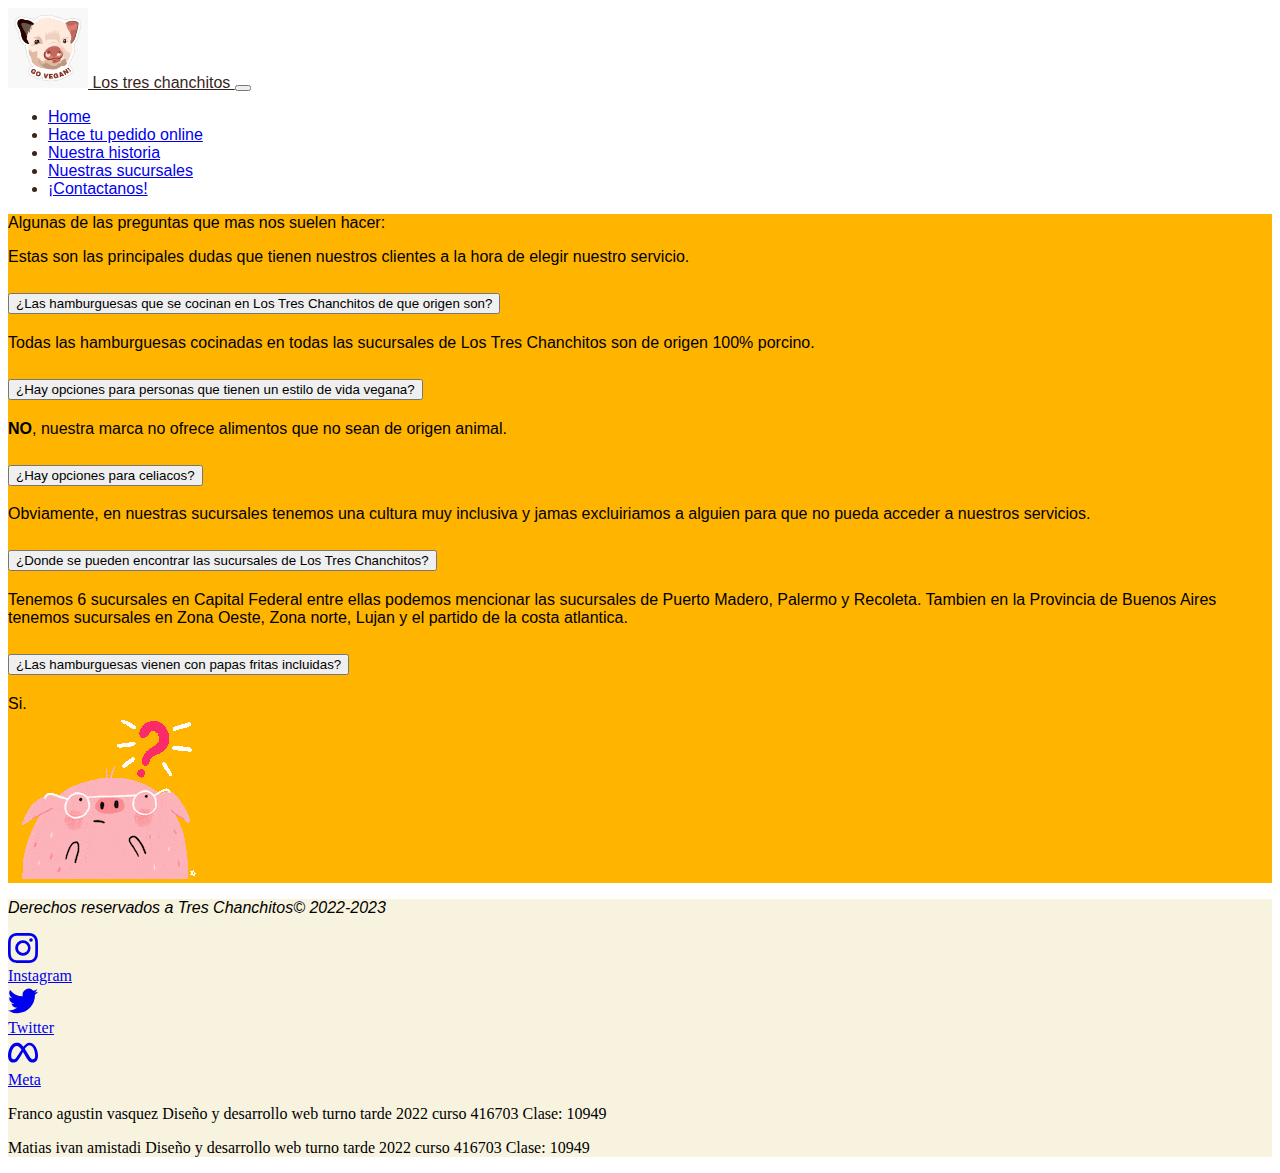
<file: preguntasfaq.html>
<!doctype html>
<html lang="en">
  <head>
    <meta charset="utf-8">
    <meta name="viewport" content="width=device-width, initial-scale=1">
    <title>Preguntas frecuentes</title>
    <link href="https://cdn.jsdelivr.net/npm/bootstrap@5.2.2/dist/css/bootstrap.min.css" rel="stylesheet" integrity="sha384-Zenh87qX5JnK2Jl0vWa8Ck2rdkQ2Bzep5IDxbcnCeuOxjzrPF/et3URy9Bv1WTRi" crossorigin="anonymous">
    <link rel="stylesheet" href="styletrabajofinal.css" type="text/css">
    <link rel="shortcut icon" href="./img/Logochanchito.png">  
  </head>
  <body>
    <!--navbar-->
    <nav class="navbar border-bottom border-warning border-bottom rounded-bottom border-4 navbar-expand-lg bg-light">
        <div class="container-fluid">
          <a class="navbar-brand d-flex align-items-center fs-1" href="./index.html">
            <img src="./img/Logochanchito.png" alt="Logo" width="80" height="80" class="d-inline-block align-text-top">
            Los tres chanchitos
          </a>
          <button class="navbar-toggler" type="button" data-bs-toggle="collapse" data-bs-target="#navbarNav" aria-controls="navbarNav" aria-expanded="false" aria-label="Toggle navigation">
            <span class="navbar-toggler-icon"></span>
          </button>
          <div class="collapse text-end navbar-collapse" id="navbarNav">
            <ul class="navbar-nav ms-auto">
              <li class="nav-item">
                <a class="nav-link" href="./index.html">Home</a>
              </li>
              <li class="nav-item">
                <a class="nav-link" href="./menu.html">Hace tu pedido online</a>
              </li>
              <li class="nav-item">
                <a class="nav-link" href="./historia.html">Nuestra historia</a>
              </li>
              <li class="nav-item">
                <a class="nav-link" href="./sucursales.html">Nuestras sucursales</a>
              </li>
              <li class="nav-item">
                <a class="nav-link" href="./contacto.html">¡Contactanos!</a>
              </li>
            </ul>
          </div>
        </div>
      </nav>
      <!--Contenedor de preguntas-->
      <div class="container-{breakpoint} p-5" style="background-color: #ffb400;">
        <div class="fs-4 text-dark" style="font-family: 'Lucida Sans', 'Lucida Sans Regular', 'Lucida Grande', 'Lucida Sans Unicode', Geneva, Verdana, sans-serif;">
            Algunas de las preguntas que mas nos suelen hacer:
        </div>
        <p class="mt-3" style="font-family: 'Lucida Sans', 'Lucida Sans Regular', 'Lucida Grande', 'Lucida Sans Unicode', Geneva, Verdana, sans-serif";>
            Estas son las principales dudas que tienen nuestros clientes a la hora de elegir nuestro servicio.
        </p>
        <div class="row">
            <div class="col-12 col-lg-8">
                <div class="accordion accordion-flush my-4" id="accordionFlushExample">
                    <div class="accordion-item mb-2 rounded-3">
                    <h2 class="accordion-header rounded-3" id="flush-headingOne">
                        <button class="accordion-button collapsed  rounded-3" type="button" data-bs-toggle="collapse" data-bs-target="#flush-collapseOne" aria-expanded="false" aria-controls="flush-collapseOne">
                            ¿Las hamburguesas que se cocinan en Los Tres Chanchitos de que origen son?
                        </button>
                    </h2>
                    <div id="flush-collapseOne" class="accordion-collapse collapse" aria-labelledby="flush-headingOne" data-bs-parent="#accordionFlushExample">
                        <div class="accordion-body"> Todas las hamburguesas cocinadas en todas las sucursales de Los Tres Chanchitos son de origen 100% porcino.</div>
                    </div>
                </div>
                <div class="accordion-item mb-2 rounded-3">
                    <h2 class="accordion-header  rounded-3" id="flush-headingTwo">
                        <button class="accordion-button collapsed  rounded-3" type="button" data-bs-toggle="collapse" data-bs-target="#flush-collapseTwo" aria-expanded="false" aria-controls="flush-collapseTwo">
                            ¿Hay opciones para personas que tienen un estilo de vida vegana?
                        </button>
                    </h2>
                    <div id="flush-collapseTwo" class="accordion-collapse collapse" aria-labelledby="flush-headingTwo" data-bs-parent="#accordionFlushExample">
                        <div class="accordion-body"> <strong>NO</strong>, nuestra marca no ofrece alimentos que no sean de origen animal.  </div>
                    </div>
                </div>
                <div class="accordion-item mb-2 rounded-3">
                    <h2 class="accordion-header  rounded-3" id="flush-headingThree">
                        <button class="accordion-button collapsed  rounded-3" type="button" data-bs-toggle="collapse" data-bs-target="#flush-collapseThree" aria-expanded="false" aria-controls="flush-collapseThree">
                            ¿Hay opciones para celiacos?
                        </button>
                    </h2>
                    <div id="flush-collapseThree" class="accordion-collapse collapse" aria-labelledby="flush-headingThree" data-bs-parent="#accordionFlushExample">
                        <div class="accordion-body"> Obviamente, en nuestras sucursales tenemos una cultura muy inclusiva y jamas excluiriamos a alguien para que no pueda acceder a nuestros servicios.</div>
                    </div>
                </div>
                <div class="accordion-item mb-2 rounded-3">
                    <h2 class="accordion-header  rounded-3" id="flush-headingFour">
                        <button class="accordion-button collapsed  rounded-3" type="button" data-bs-toggle="collapse" data-bs-target="#flush-collapseFour" aria-expanded="false" aria-controls="flush-collapseFour">
                            ¿Donde se pueden encontrar las sucursales de Los Tres Chanchitos?
                        </button>
                    </h2>
                    <div id="flush-collapseFour" class="accordion-collapse collapse" aria-labelledby="flush-headingFour" data-bs-parent="#accordionFlushExample">
                        <div class="accordion-body">Tenemos 6 sucursales en Capital Federal entre ellas podemos mencionar las sucursales de Puerto Madero, Palermo y Recoleta. Tambien en la Provincia de Buenos Aires tenemos sucursales en Zona Oeste, Zona norte, Lujan y el partido de la costa atlantica.</div>
                    </div>
                </div>
                <div class="accordion-item mb-2 rounded-3">
                    <h2 class="accordion-header  rounded-3" id="flush-headingFive">
                        <button class="accordion-button collapsed  rounded-3" type="button" data-bs-toggle="collapse" data-bs-target="#flush-collapseFive" aria-expanded="false" aria-controls="flush-collapseFive">
                            ¿Las hamburguesas vienen con papas fritas incluidas?
                        </button>
                    </h2>
                    <div id="flush-collapseFive" class="accordion-collapse collapse" aria-labelledby="flush-headingFive" data-bs-parent="#accordionFlushExample">
                        <div class="accordion-body">Si.</div>
                    </div>
                </div>
            </div>
        </div>
        <div class="col-12 col-lg-4">
            <img src="./img/Pigquestion.gif" alt="gif" class="w-100 h-100">
        </div>
    </div>
</div>

   <!--footer-->
   <div class="container-{breakpoint} p-2 " style="background-color: #f7f3df;">
    <div class="footer row text-center p-2">
      <p>
        Derechos reservados a Tres Chanchitos© 2022-2023
      </p>
    </div>
    <div class="row">
      <div class="col-4 p-5 my-3 text-center">
        <a href="https://www.instagram.com/uadeoficial/?hl=es">
          <svg xmlns="http://www.w3.org/2000/svg" width="30" height="30" fill="currentColor" class="bi bi-instagram" viewBox="0 0 16 16">
            <path d="M8 0C5.829 0 5.556.01 4.703.048 3.85.088 3.269.222 2.76.42a3.917 3.917 0 0 0-1.417.923A3.927 3.927 0 0 0 .42 2.76C.222 3.268.087 3.85.048 4.7.01 5.555 0 5.827 0 8.001c0 2.172.01 2.444.048 3.297.04.852.174 1.433.372 1.942.205.526.478.972.923 1.417.444.445.89.719 1.416.923.51.198 1.09.333 1.942.372C5.555 15.99 5.827 16 8 16s2.444-.01 3.298-.048c.851-.04 1.434-.174 1.943-.372a3.916 3.916 0 0 0 1.416-.923c.445-.445.718-.891.923-1.417.197-.509.332-1.09.372-1.942C15.99 10.445 16 10.173 16 8s-.01-2.445-.048-3.299c-.04-.851-.175-1.433-.372-1.941a3.926 3.926 0 0 0-.923-1.417A3.911 3.911 0 0 0 13.24.42c-.51-.198-1.092-.333-1.943-.372C10.443.01 10.172 0 7.998 0h.003zm-.717 1.442h.718c2.136 0 2.389.007 3.232.046.78.035 1.204.166 1.486.275.373.145.64.319.92.599.28.28.453.546.598.92.11.281.24.705.275 1.485.039.843.047 1.096.047 3.231s-.008 2.389-.047 3.232c-.035.78-.166 1.203-.275 1.485a2.47 2.47 0 0 1-.599.919c-.28.28-.546.453-.92.598-.28.11-.704.24-1.485.276-.843.038-1.096.047-3.232.047s-2.39-.009-3.233-.047c-.78-.036-1.203-.166-1.485-.276a2.478 2.478 0 0 1-.92-.598 2.48 2.48 0 0 1-.6-.92c-.109-.281-.24-.705-.275-1.485-.038-.843-.046-1.096-.046-3.233 0-2.136.008-2.388.046-3.231.036-.78.166-1.204.276-1.486.145-.373.319-.64.599-.92.28-.28.546-.453.92-.598.282-.11.705-.24 1.485-.276.738-.034 1.024-.044 2.515-.045v.002zm4.988 1.328a.96.96 0 1 0 0 1.92.96.96 0 0 0 0-1.92zm-4.27 1.122a4.109 4.109 0 1 0 0 8.217 4.109 4.109 0 0 0 0-8.217zm0 1.441a2.667 2.667 0 1 1 0 5.334 2.667 2.667 0 0 1 0-5.334z"/>
          </svg>
          <div class="fs-5 text-dark" style="font-family: inherit;"> Instagram</div>
        </a>
        </div>
      <div class="col-4 p-5 my-3 text-center">
        <a href="https://twitter.com/UADEoficial?ref_src=twsrc%5Egoogle%7Ctwcamp%5Eserp%7Ctwgr%5Eauthor">
          <svg xmlns="http://www.w3.org/2000/svg" width="30" height="30" fill="currentColor" class="bi bi-twitter" viewBox="0 0 16 16">
            <path d="M5.026 15c6.038 0 9.341-5.003 9.341-9.334 0-.14 0-.282-.006-.422A6.685 6.685 0 0 0 16 3.542a6.658 6.658 0 0 1-1.889.518 3.301 3.301 0 0 0 1.447-1.817 6.533 6.533 0 0 1-2.087.793A3.286 3.286 0 0 0 7.875 6.03a9.325 9.325 0 0 1-6.767-3.429 3.289 3.289 0 0 0 1.018 4.382A3.323 3.323 0 0 1 .64 6.575v.045a3.288 3.288 0 0 0 2.632 3.218 3.203 3.203 0 0 1-.865.115 3.23 3.23 0 0 1-.614-.057 3.283 3.283 0 0 0 3.067 2.277A6.588 6.588 0 0 1 .78 13.58a6.32 6.32 0 0 1-.78-.045A9.344 9.344 0 0 0 5.026 15z"/>
          </svg>
          <div class="fs-5 text-dark" style="font-family: inherit;"> Twitter</div>
        </a>
      </div>
      <div class="col-4 p-5 my-3 text-center">
        <a href="https://www.facebook.com/UADEOficial/">
          <svg xmlns="http://www.w3.org/2000/svg" width="30" height="30" fill="currentColor" class="bi bi-meta" viewBox="0 0 16 16">
            <path fill-rule="evenodd" d="M8.217 5.243C9.145 3.988 10.171 3 11.483 3 13.96 3 16 6.153 16.001 9.907c0 2.29-.986 3.725-2.757 3.725-1.543 0-2.395-.866-3.924-3.424l-.667-1.123-.118-.197a54.944 54.944 0 0 0-.53-.877l-1.178 2.08c-1.673 2.925-2.615 3.541-3.923 3.541C1.086 13.632 0 12.217 0 9.973 0 6.388 1.995 3 4.598 3c.319 0 .625.039.924.122.31.086.611.22.913.407.577.359 1.154.915 1.782 1.714Zm1.516 2.224c-.252-.41-.494-.787-.727-1.133L9 6.326c.845-1.305 1.543-1.954 2.372-1.954 1.723 0 3.102 2.537 3.102 5.653 0 1.188-.39 1.877-1.195 1.877-.773 0-1.142-.51-2.61-2.87l-.937-1.565ZM4.846 4.756c.725.1 1.385.634 2.34 2.001A212.13 212.13 0 0 0 5.551 9.3c-1.357 2.126-1.826 2.603-2.581 2.603-.777 0-1.24-.682-1.24-1.9 0-2.602 1.298-5.264 2.846-5.264.091 0 .181.006.27.018Z"/>
          </svg>
          <div class="fs-5 text-dark" style="font-family: inherit;"> Meta</div>
        </a>
        </div>
    </div>
    <div class="row my-5 p-2"> 
      <p> Franco agustin vasquez Diseño y desarrollo web turno tarde 2022 curso 416703 Clase: 10949</p>
      <p> Matias ivan amistadi Diseño y desarrollo web turno tarde 2022 curso 416703 Clase: 10949 </p> 
    </div>
  </div>
  

    

    <script src="https://cdn.jsdelivr.net/npm/bootstrap@5.2.2/dist/js/bootstrap.bundle.min.js" integrity="sha384-OERcA2EqjJCMA+/3y+gxIOqMEjwtxJY7qPCqsdltbNJuaOe923+mo//f6V8Qbsw3" crossorigin="anonymous"></script>
  </body>
</html>
</file>
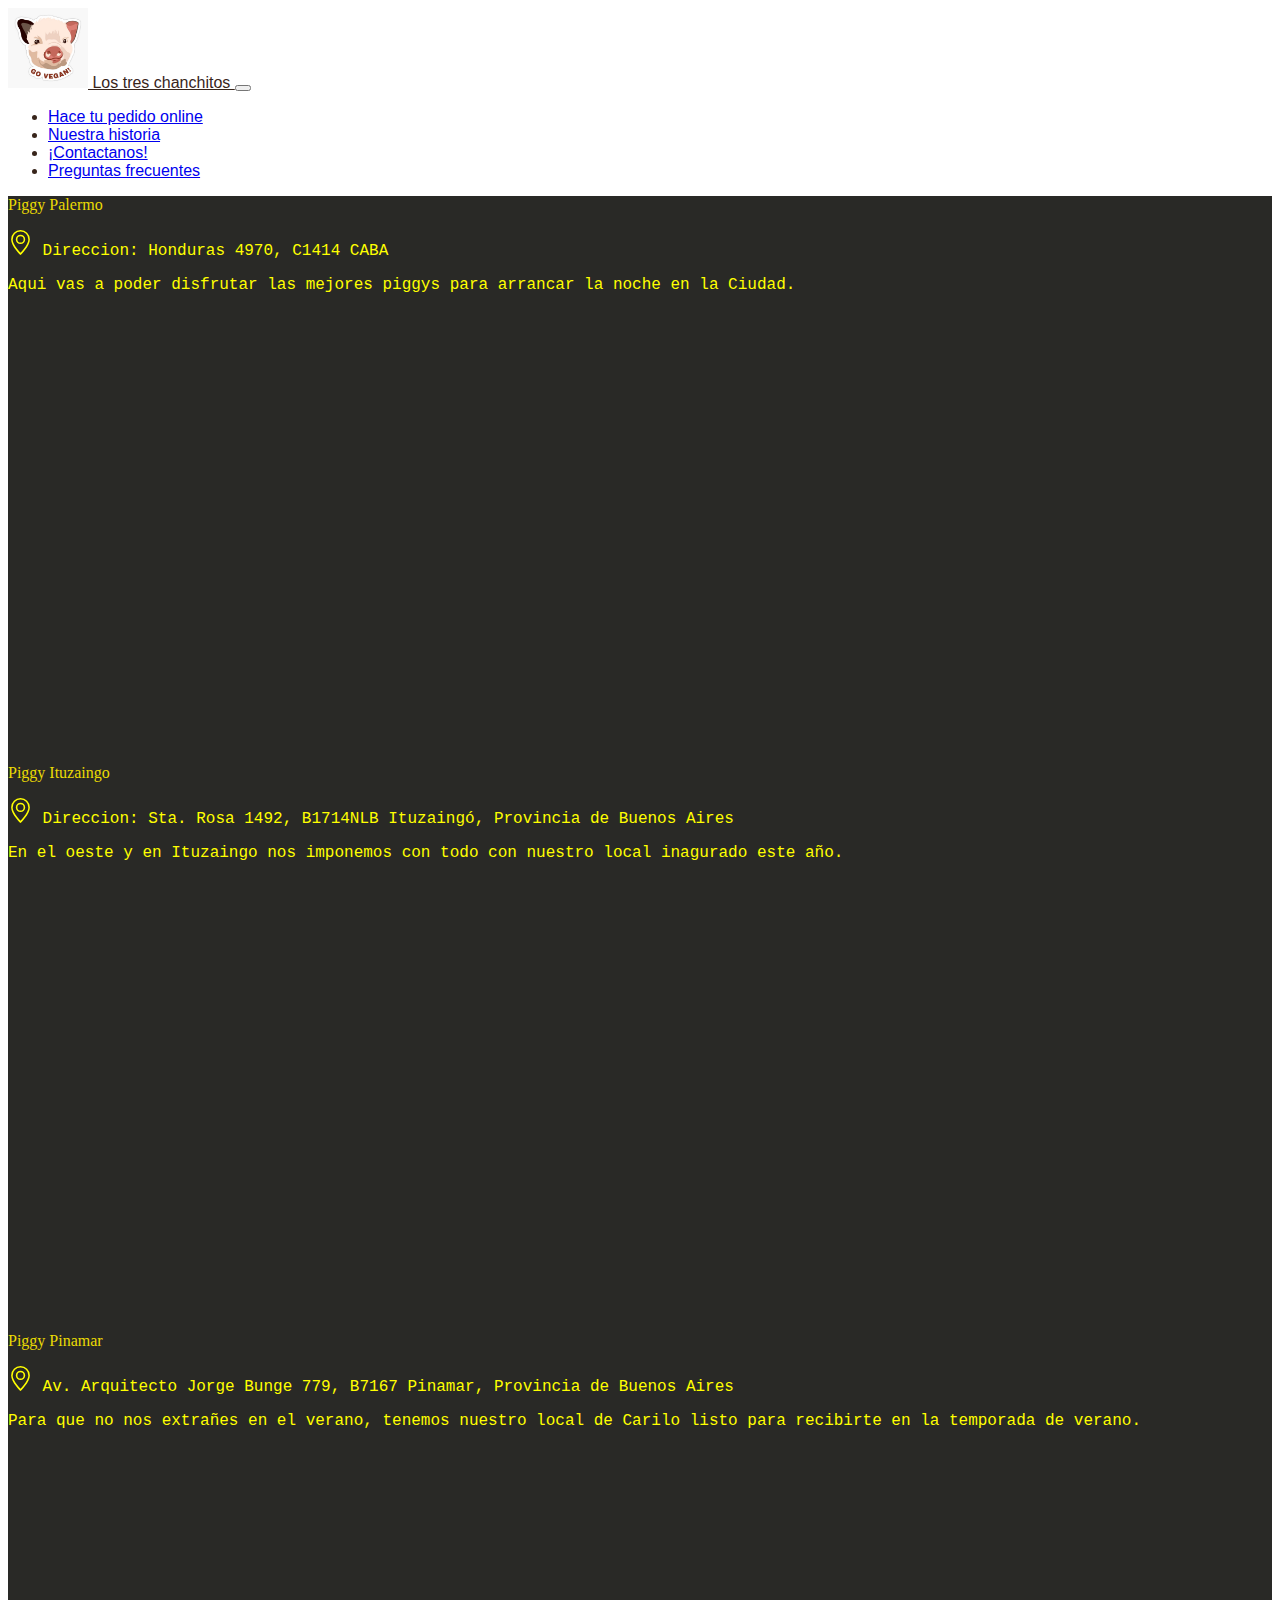
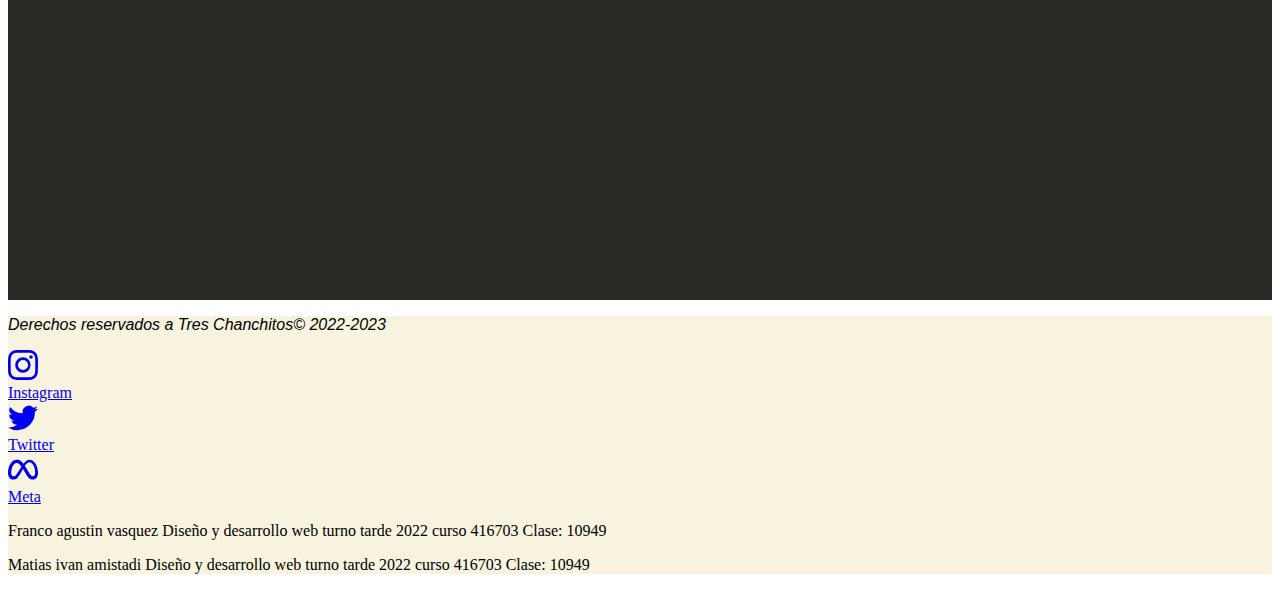
<file: sucursales.html>
<!doctype html>
<html lang="en">
  <head>
    <meta charset="utf-8">
    <meta name="viewport" content="width=device-width, initial-scale=1">
    <title>Ultima entrega vasquez amistadi turno tarde 416703 2022</title>
    <link href="https://cdn.jsdelivr.net/npm/bootstrap@5.2.2/dist/css/bootstrap.min.css" rel="stylesheet" integrity="sha384-Zenh87qX5JnK2Jl0vWa8Ck2rdkQ2Bzep5IDxbcnCeuOxjzrPF/et3URy9Bv1WTRi" crossorigin="anonymous">
    <link rel="stylesheet" href="styletrabajofinal.css" type="text/css">
    <link rel="shortcut icon" href="./img/Logochanchito.png">
  </head>
  <body>
    <!--Navbar-->
    <nav class="navbar border-bottom border-warning border-bottom rounded-bottom border-4 navbar-expand-lg bg-light">
      <div class="container-fluid ">
        <a class="navbar-brand d-flex align-items-center fs-1" href="./index.html">
          <img src="./img/Logochanchito.png" alt="Logo" width="80" height="80" class="d-inline-block align-text-top">
          Los tres chanchitos
        </a>
        <button class="navbar-toggler" type="button" data-bs-toggle="collapse" data-bs-target="#navbarNav" aria-controls="navbarNav" aria-expanded="false" aria-label="Toggle navigation">
          <span class="navbar-toggler-icon"></span>
        </button>
        <div class="collapse text-end navbar-collapse" id="navbarNav">
          <ul class="navbar-nav ms-auto">
            <a href="./menu.html"> 
            <li class="nav-item">
                <a class="nav-link" href="./menu.html">Hace tu pedido online</a>
              </li>
            </a>
            <li class="nav-item">
              <a class="nav-link" href="./historia.html">Nuestra historia</a>
            </li>
            <li class="nav-item">
              <a class="nav-link" href="./contacto.html">¡Contactanos!</a>
            </li>
            <li class="nav-item">
              <a class="nav-link" href="./preguntasfaq.html">Preguntas frecuentes</a>
            </li>
          </ul>
        </div>
      </div>
    </nav>
<!--seccion-->
    <div class="container-{breakpoint} p-5" style="background-color: #292926;">
        <div class="row p-3 my-3">
            <div class="col-12 col-md-6 p-5 my-5">
              <div class="fs-4 fw-semibold" style="color: rgb(235, 219, 3); font-family: cursive;">
                  Piggy Palermo
                </div>     
                  <p class="my-3" style="color: yellow; font-family: 'Courier New', Courier, monospace;">
                    <svg xmlns="http://www.w3.org/2000/svg" width="25" height="25" fill="currentColor" class="bi bi-geo-alt" viewBox="0 0 16 16">
                        <path d="M12.166 8.94c-.524 1.062-1.234 2.12-1.96 3.07A31.493 31.493 0 0 1 8 14.58a31.481 31.481 0 0 1-2.206-2.57c-.726-.95-1.436-2.008-1.96-3.07C3.304 7.867 3 6.862 3 6a5 5 0 0 1 10 0c0 .862-.305 1.867-.834 2.94zM8 16s6-5.686 6-10A6 6 0 0 0 2 6c0 4.314 6 10 6 10z"/>
                        <path d="M8 8a2 2 0 1 1 0-4 2 2 0 0 1 0 4zm0 1a3 3 0 1 0 0-6 3 3 0 0 0 0 6z"/>
                      </svg> Direccion: Honduras 4970, C1414 CABA</p>
                     <p style="color: yellow; font-family: 'Courier New', Courier, monospace;">
                      Aqui vas a poder disfrutar las mejores piggys para arrancar la noche en la Ciudad.
                    </p>
            </div>
            <div class="col-12 col-md-6">
                <div class="ratio ratio-16x9">
                    <iframe src="https://www.google.com/maps/embed?pb=!1m18!1m12!1m3!1d1642.297765359681!2d-58.430615816375095!3d-34.58909953618544!2m3!1f0!2f0!3f0!3m2!1i1024!2i768!4f13.1!3m3!1m2!1s0x95bcb588624ace49%3A0x993726a3ccb2ebc6!2sHonduras%204970%2C%20C1414BMP%20CABA!5e0!3m2!1ses-419!2sar!4v1669064305160!5m2!1ses-419!2sar" width="600" height="450" style="border:0;" allowfullscreen="" loading="lazy" referrerpolicy="no-referrer-when-downgrade"></iframe>
                </div>

            </div>
        </div>
        <div class="row p-3 my-3">
            <div class="col-12 col-md-6 p-5 my-5 order order-md-2">
              <div class="fs-4 fw-semibold" style="color: rgb(235, 219, 3); font-family: cursive;">
                  Piggy Ituzaingo
                </div>     
                  <p class="my-3" style="color: yellow; font-family: 'Courier New', Courier, monospace;">
                    <svg xmlns="http://www.w3.org/2000/svg" width="25" height="25" fill="currentColor" class="bi bi-geo-alt" viewBox="0 0 16 16">
                        <path d="M12.166 8.94c-.524 1.062-1.234 2.12-1.96 3.07A31.493 31.493 0 0 1 8 14.58a31.481 31.481 0 0 1-2.206-2.57c-.726-.95-1.436-2.008-1.96-3.07C3.304 7.867 3 6.862 3 6a5 5 0 0 1 10 0c0 .862-.305 1.867-.834 2.94zM8 16s6-5.686 6-10A6 6 0 0 0 2 6c0 4.314 6 10 6 10z"/>
                        <path d="M8 8a2 2 0 1 1 0-4 2 2 0 0 1 0 4zm0 1a3 3 0 1 0 0-6 3 3 0 0 0 0 6z"/>
                      </svg> Direccion: Sta. Rosa 1492, B1714NLB Ituzaingó, Provincia de Buenos Aires</p>
                     <p style="color: yellow; font-family: 'Courier New', Courier, monospace;">
                      En el oeste y en Ituzaingo nos imponemos con todo con nuestro local inagurado este año.
                    </p>
            </div>
            <div class="col-12 col-md-6 order order-md-1">
                <div class="ratio ratio-16x9">
                    <iframe src="https://www.google.com/maps/embed?pb=!1m18!1m12!1m3!1d1641.2262647649864!2d-58.65724131637488!3d-34.64327283720236!2m3!1f0!2f0!3f0!3m2!1i1024!2i768!4f13.1!3m3!1m2!1s0x95bcbf4f705e2ce1%3A0x3fce67691db4d37e!2sSta.%20Rosa%201492-1424%2C%20B1714%20Castelar%2C%20Provincia%20de%20Buenos%20Aires!5e0!3m2!1ses-419!2sar!4v1669064581933!5m2!1ses-419!2sar" width="600" height="450" style="border:0;" allowfullscreen="" loading="lazy" referrerpolicy="no-referrer-when-downgrade"></iframe>
                </div>
            </div>
        </div>
        <div class="row p-3 my-3">
            <div class="col-12 col-md-6 p-5 my-5">
              <div class="fs-4 fw-semibold" style="color: rgb(235, 219, 3); font-family: cursive;">
                  Piggy Pinamar
                </div>     
                  <p class="my-3" style="color: yellow; font-family: 'Courier New', Courier, monospace;">
                    <svg xmlns="http://www.w3.org/2000/svg" width="25" height="25" fill="currentColor" class="bi bi-geo-alt" viewBox="0 0 16 16">
                        <path d="M12.166 8.94c-.524 1.062-1.234 2.12-1.96 3.07A31.493 31.493 0 0 1 8 14.58a31.481 31.481 0 0 1-2.206-2.57c-.726-.95-1.436-2.008-1.96-3.07C3.304 7.867 3 6.862 3 6a5 5 0 0 1 10 0c0 .862-.305 1.867-.834 2.94zM8 16s6-5.686 6-10A6 6 0 0 0 2 6c0 4.314 6 10 6 10z"/>
                        <path d="M8 8a2 2 0 1 1 0-4 2 2 0 0 1 0 4zm0 1a3 3 0 1 0 0-6 3 3 0 0 0 0 6z"/>
                      </svg> Av. Arquitecto Jorge Bunge 779, B7167 Pinamar, Provincia de Buenos Aires</p>
                     <p  style="color: yellow; font-family: 'Courier New', Courier, monospace;">
                     Para que no nos extrañes en el verano, tenemos nuestro local de Carilo listo para recibirte en la temporada de verano.
                    </p>
            </div>
            <div class="col-12 col-md-6">
                <div class="ratio ratio-16x9">
                    <iframe src="https://www.google.com/maps/embed?pb=!1m18!1m12!1m3!1d1590.830974016789!2d-56.86678234172144!3d-37.113163756055435!2m3!1f0!2f0!3f0!3m2!1i1024!2i768!4f13.1!3m3!1m2!1s0x959c9ce89ad5574b%3A0xe09dd386286bbdc5!2sAv.%20Arquitecto%20Jorge%20Bunge%20776%20b7167%2C%20Pinamar%2C%20Provincia%20de%20Buenos%20Aires!5e0!3m2!1ses-419!2sar!4v1669064955317!5m2!1ses-419!2sar" width="600" height="450" style="border:0;" allowfullscreen="" loading="lazy" referrerpolicy="no-referrer-when-downgrade"></iframe>                </div>
            </div>
        </div>
    </div>
      
    
    
    
    
    
    
    
    
    
    
    
    
    <!--footer-->
       <div class="container-{breakpoint} p-2" style="background-color: #f7f3df;">
        <div class="footer row text-center p-2">
          <p>
            Derechos reservados a Tres Chanchitos© 2022-2023
          </p>
        </div>
        <div class="row">
          <div class="col-4 p-5 my-3 text-center">
            <a href="https://www.instagram.com/uadeoficial/?hl=es">
              <svg xmlns="http://www.w3.org/2000/svg" width="30" height="30" fill="currentColor" class="bi bi-instagram" viewBox="0 0 16 16">
                <path d="M8 0C5.829 0 5.556.01 4.703.048 3.85.088 3.269.222 2.76.42a3.917 3.917 0 0 0-1.417.923A3.927 3.927 0 0 0 .42 2.76C.222 3.268.087 3.85.048 4.7.01 5.555 0 5.827 0 8.001c0 2.172.01 2.444.048 3.297.04.852.174 1.433.372 1.942.205.526.478.972.923 1.417.444.445.89.719 1.416.923.51.198 1.09.333 1.942.372C5.555 15.99 5.827 16 8 16s2.444-.01 3.298-.048c.851-.04 1.434-.174 1.943-.372a3.916 3.916 0 0 0 1.416-.923c.445-.445.718-.891.923-1.417.197-.509.332-1.09.372-1.942C15.99 10.445 16 10.173 16 8s-.01-2.445-.048-3.299c-.04-.851-.175-1.433-.372-1.941a3.926 3.926 0 0 0-.923-1.417A3.911 3.911 0 0 0 13.24.42c-.51-.198-1.092-.333-1.943-.372C10.443.01 10.172 0 7.998 0h.003zm-.717 1.442h.718c2.136 0 2.389.007 3.232.046.78.035 1.204.166 1.486.275.373.145.64.319.92.599.28.28.453.546.598.92.11.281.24.705.275 1.485.039.843.047 1.096.047 3.231s-.008 2.389-.047 3.232c-.035.78-.166 1.203-.275 1.485a2.47 2.47 0 0 1-.599.919c-.28.28-.546.453-.92.598-.28.11-.704.24-1.485.276-.843.038-1.096.047-3.232.047s-2.39-.009-3.233-.047c-.78-.036-1.203-.166-1.485-.276a2.478 2.478 0 0 1-.92-.598 2.48 2.48 0 0 1-.6-.92c-.109-.281-.24-.705-.275-1.485-.038-.843-.046-1.096-.046-3.233 0-2.136.008-2.388.046-3.231.036-.78.166-1.204.276-1.486.145-.373.319-.64.599-.92.28-.28.546-.453.92-.598.282-.11.705-.24 1.485-.276.738-.034 1.024-.044 2.515-.045v.002zm4.988 1.328a.96.96 0 1 0 0 1.92.96.96 0 0 0 0-1.92zm-4.27 1.122a4.109 4.109 0 1 0 0 8.217 4.109 4.109 0 0 0 0-8.217zm0 1.441a2.667 2.667 0 1 1 0 5.334 2.667 2.667 0 0 1 0-5.334z"/>
              </svg>
              <div class="fs-5 text-dark" style="font-family: inherit;"> Instagram</div>
            </a>
            </div>
          <div class="col-4 p-5 my-3 text-center">
            <a href="https://twitter.com/UADEoficial?ref_src=twsrc%5Egoogle%7Ctwcamp%5Eserp%7Ctwgr%5Eauthor">
              <svg xmlns="http://www.w3.org/2000/svg" width="30" height="30" fill="currentColor" class="bi bi-twitter" viewBox="0 0 16 16">
                <path d="M5.026 15c6.038 0 9.341-5.003 9.341-9.334 0-.14 0-.282-.006-.422A6.685 6.685 0 0 0 16 3.542a6.658 6.658 0 0 1-1.889.518 3.301 3.301 0 0 0 1.447-1.817 6.533 6.533 0 0 1-2.087.793A3.286 3.286 0 0 0 7.875 6.03a9.325 9.325 0 0 1-6.767-3.429 3.289 3.289 0 0 0 1.018 4.382A3.323 3.323 0 0 1 .64 6.575v.045a3.288 3.288 0 0 0 2.632 3.218 3.203 3.203 0 0 1-.865.115 3.23 3.23 0 0 1-.614-.057 3.283 3.283 0 0 0 3.067 2.277A6.588 6.588 0 0 1 .78 13.58a6.32 6.32 0 0 1-.78-.045A9.344 9.344 0 0 0 5.026 15z"/>
              </svg>
              <div class="fs-5 text-dark" style="font-family: inherit;"> Twitter</div>
            </a>
          </div>
          <div class="col-4 p-5 my-3 text-center">
            <a href="https://www.facebook.com/UADEOficial/">
              <svg xmlns="http://www.w3.org/2000/svg" width="30" height="30" fill="currentColor" class="bi bi-meta" viewBox="0 0 16 16">
                <path fill-rule="evenodd" d="M8.217 5.243C9.145 3.988 10.171 3 11.483 3 13.96 3 16 6.153 16.001 9.907c0 2.29-.986 3.725-2.757 3.725-1.543 0-2.395-.866-3.924-3.424l-.667-1.123-.118-.197a54.944 54.944 0 0 0-.53-.877l-1.178 2.08c-1.673 2.925-2.615 3.541-3.923 3.541C1.086 13.632 0 12.217 0 9.973 0 6.388 1.995 3 4.598 3c.319 0 .625.039.924.122.31.086.611.22.913.407.577.359 1.154.915 1.782 1.714Zm1.516 2.224c-.252-.41-.494-.787-.727-1.133L9 6.326c.845-1.305 1.543-1.954 2.372-1.954 1.723 0 3.102 2.537 3.102 5.653 0 1.188-.39 1.877-1.195 1.877-.773 0-1.142-.51-2.61-2.87l-.937-1.565ZM4.846 4.756c.725.1 1.385.634 2.34 2.001A212.13 212.13 0 0 0 5.551 9.3c-1.357 2.126-1.826 2.603-2.581 2.603-.777 0-1.24-.682-1.24-1.9 0-2.602 1.298-5.264 2.846-5.264.091 0 .181.006.27.018Z"/>
              </svg>
              <div class="fs-5 text-dark" style="font-family: inherit;"> Meta</div>
            </a>
            </div>
        </div>
        <div class="row my-5 p-2"> 
          <p> Franco agustin vasquez Diseño y desarrollo web turno tarde 2022 curso 416703 Clase: 10949</p>
          <p> Matias ivan amistadi Diseño y desarrollo web turno tarde 2022 curso 416703 Clase: 10949 </p> 
        </div>
      </div>
      
      <script src="https://cdn.jsdelivr.net/npm/bootstrap@5.2.2/dist/js/bootstrap.bundle.min.js" integrity="sha384-OERcA2EqjJCMA+/3y+gxIOqMEjwtxJY7qPCqsdltbNJuaOe923+mo//f6V8Qbsw3" crossorigin="anonymous"></script>
    </body>
  </html>
</file>
<file: styletrabajofinal.css>
.navbarmenu{
    font-family: Impact, Haettenschweiler, 'Arial Narrow Bold', sans-serif;
    color: rgb(56, 37, 27);
}

.nav-item{
    font-family: Impact, Haettenschweiler, 'Arial Narrow Bold', sans-serif;
    color: rgb(56, 37, 27);
}

.navbar-brand {
    font-family: Impact, Haettenschweiler, 'Arial Narrow Bold', sans-serif;
    color: rgb(56, 37, 27);
}

.tituloseccionuno{
    font-family: 'Rubik Glitch', cursive;

}

.titulo-secciondos{
    font-family: 'Passion One', cursive;
}

.parrafos {
    font-family: Cambria, Cochin, Georgia, Times, 'Times New Roman', serif;
}

.botonsecciondos {
    font-family: Cambria, Cochin, Georgia, Times, 'Times New Roman', serif;
}


.parrafossecciontres {
    font-family: Cambria, Cochin, Georgia, Times, 'Times New Roman', serif;
    line-height: 45px;
}

.titulogaleria{
    font-family: 'Russo One', sans-serif;

}


.titulodescuentos{
    font-family: 'Lucida Sans', 'Lucida Sans Regular', 'Lucida Grande', 'Lucida Sans Unicode', Geneva, Verdana, sans-serif;
    font-style: oblique;
}

.footer{
    font-style: italic;
    font-family: Arial, Helvetica, sans-serif;
}

.accordion-item {
    font-family: 'Lucida Sans', 'Lucida Sans Regular', 'Lucida Grande', 'Lucida Sans Unicode', Geneva, Verdana, sans-serif;
    font-style: unset;
}

.titulocarrito{
    font-family: 'Kaushan Script', cursive;
}

.parrafocarrito{
    font-family: 'Kaushan Script', cursive;
}

.parrafocontacto {
    font-family: 'Amatic SC', cursive;
}
</file>
<file: dist/css/smart_cart.min.css>
/*! 
 * jQuery Smart Cart v3.x
 * The smart interactive jQuery Shopping Cart plugin with PayPal payment support
 * http://www.techlaboratory.net/smartcart
 *
 * Created by Dipu Raj
 * http://dipuraj.me
 *
 * Licensed under the terms of the MIT License
 * https://github.com/techlab/SmartCart/blob/master/LICENSE
 */.sc-cart-item-list{min-height:50px}.sc-cart-remove{background:0 0;border:none;font-size:20px;position:absolute;top:0;right:0}.sc-cart-remove:hover{color:red}.sc-cart-empty-msg{color:#999;margin:0;padding:10px;text-align:center}.sc-cart-item-qty{width:55px;border-radius:3px;font-size:12px;padding:4px 0 3px 6px;color:#555;background-color:#fff;background-image:none;border:1px solid #ccc;-webkit-box-shadow:0 1px 1px rgba(0,0,0,.075) inset;box-shadow:0 1px 1px rgba(0,0,0,.075) inset;-webkit-transition:border-color .15s ease-in-out 0s,-webkit-box-shadow .15s ease-in-out 0s;transition:border-color .15s ease-in-out 0s,-webkit-box-shadow .15s ease-in-out 0s;transition:border-color .15s ease-in-out 0s,box-shadow .15s ease-in-out 0s;transition:border-color .15s ease-in-out 0s,box-shadow .15s ease-in-out 0s,-webkit-box-shadow .15s ease-in-out 0s}.sc-cart-item-summary{text-align:right;margin-top:5px;padding-top:5px}.sc-cart-summary{text-align:right;font-size:1.5em}.sc-cart-toolbar{margin-top:10px;text-align:right}.sc-cart-toolbar button{margin-left:5px}.sc-cart-toolbar button.disabled img{opacity:.5}.sc-cart-item img{margin-right:10px;width:60px}.sc-highlight{-webkit-animation:highlight 1s;animation:highlight 1s}@keyframes highlight{from{background:#faebcc}to{background:0 0}}@-webkit-keyframes highlight{from{background:#faebcc}to{background:0 0}}.sc-product-item{position:relative}.sc-product-item:after,.sc-product-item:before{-webkit-transition:all .2s ease-in-out 0s;transition:all .2s ease-in-out 0s}.sc-added-item{border-color:#5cb85c}.sc-added-item:after{content:"\2713 ";display:inline-block;position:absolute;top:0;right:4px;z-index:99;color:#fff;font-size:18px;font-weight:700;white-space:nowrap}.sc-added-item:before{content:"";display:inline-block;position:absolute;z-index:98;top:0;right:0;border-style:solid;border-width:0 40px 40px 0;-webkit-transform:rotate(360deg);-ms-transform:rotate(360deg);transform:rotate(360deg);border-color:rgba(255,255,255,0) #5cb85c rgba(255,255,255,0) rgba(255,255,255,0)}.sc-button-checkout-paypal{border:0;cursor:pointer;padding:0;width:170px;height:32px}
</file>
